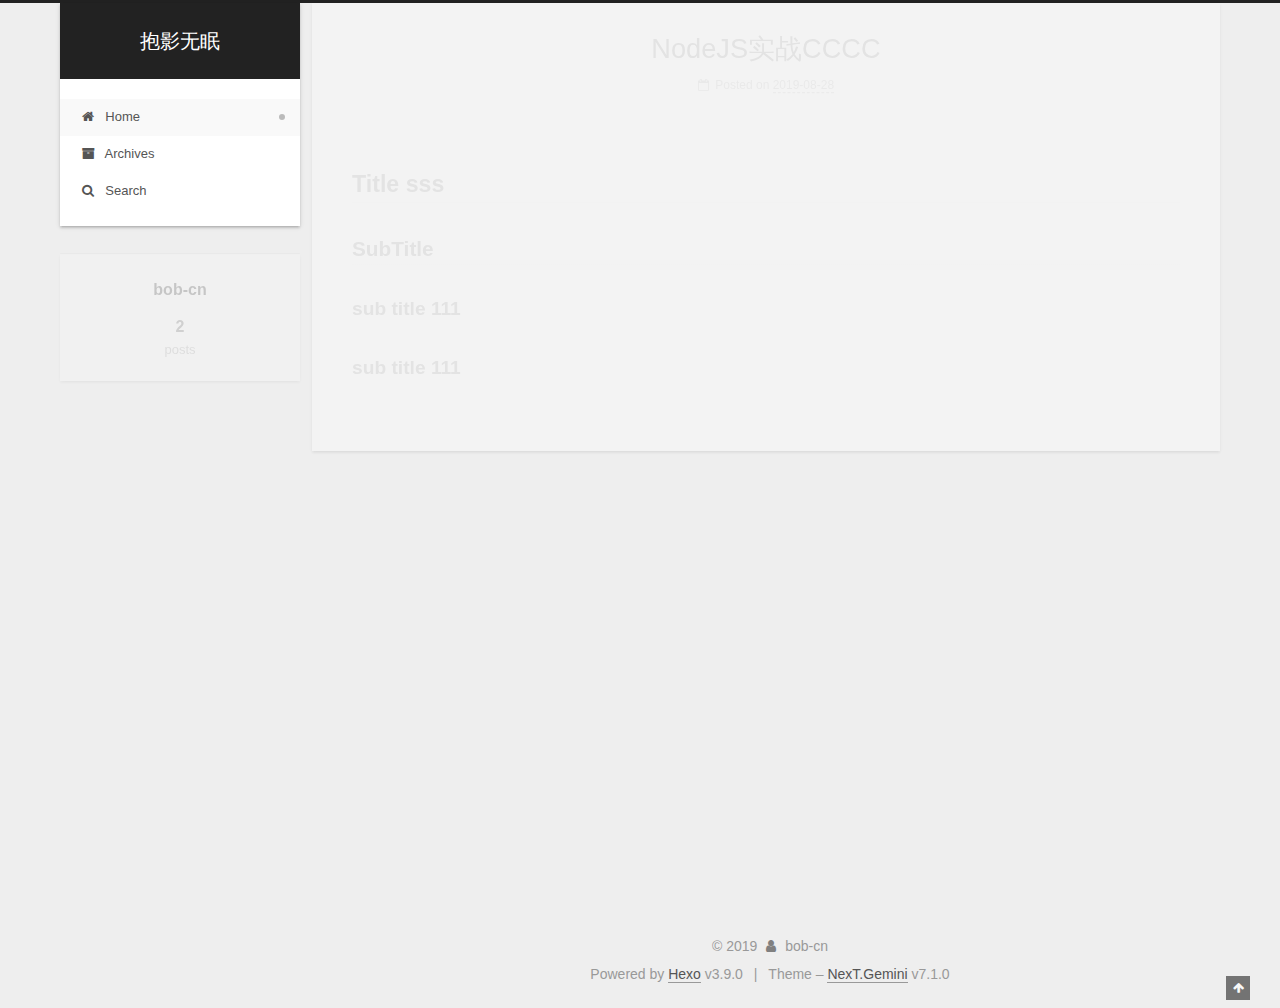
<file: index.html>
<!DOCTYPE html>












  


<html class="theme-next gemini use-motion" lang="en">
<head><meta name="generator" content="Hexo 3.9.0">
  <meta charset="UTF-8">
<meta http-equiv="X-UA-Compatible" content="IE=edge">
<meta name="viewport" content="width=device-width, initial-scale=1, maximum-scale=2">
<meta name="theme-color" content="#222">
























<link rel="stylesheet" href="/lib/font-awesome/css/font-awesome.min.css?v=4.6.2">

<link rel="stylesheet" href="/css/main.css?v=7.1.0">


  <link rel="apple-touch-icon" sizes="180x180" href="/images/apple-touch-icon-next.png?v=7.1.0">


  <link rel="icon" type="image/png" sizes="32x32" href="/images/favicon-32x32-next.png?v=7.1.0">


  <link rel="icon" type="image/png" sizes="16x16" href="/images/favicon-16x16-next.png?v=7.1.0">


  <link rel="mask-icon" href="/images/logo.svg?v=7.1.0" color="#222">







<script id="hexo.configurations">
  var NexT = window.NexT || {};
  var CONFIG = {
    root: '/',
    scheme: 'Gemini',
    version: '7.1.0',
    sidebar: {"position":"left","display":"post","offset":12,"onmobile":false,"dimmer":false},
    back2top: true,
    back2top_sidebar: false,
    fancybox: false,
    fastclick: false,
    lazyload: false,
    tabs: true,
    motion: {"enable":true,"async":false,"transition":{"post_block":"fadeIn","post_header":"slideDownIn","post_body":"slideDownIn","coll_header":"slideLeftIn","sidebar":"slideUpIn"}},
    algolia: {
      applicationID: '',
      apiKey: '',
      indexName: '',
      hits: {"per_page":10},
      labels: {"input_placeholder":"Search for Posts","hits_empty":"We didn't find any results for the search: ${query}","hits_stats":"${hits} results found in ${time} ms"}
    }
  };
</script>


  




  <meta name="keywords" content="全栈 NodeJS">
<meta property="og:type" content="website">
<meta property="og:title" content="抱影无眠">
<meta property="og:url" content="http://yoursite.com/index.html">
<meta property="og:site_name" content="抱影无眠">
<meta property="og:locale" content="en">
<meta name="twitter:card" content="summary">
<meta name="twitter:title" content="抱影无眠">





  
  
  <link rel="canonical" href="http://yoursite.com/">



<script id="page.configurations">
  CONFIG.page = {
    sidebar: "",
  };
</script>

  <title>抱影无眠</title>
  












  <noscript>
  <style>
  .use-motion .motion-element,
  .use-motion .brand,
  .use-motion .menu-item,
  .sidebar-inner,
  .use-motion .post-block,
  .use-motion .pagination,
  .use-motion .comments,
  .use-motion .post-header,
  .use-motion .post-body,
  .use-motion .collection-title { opacity: initial; }

  .use-motion .logo,
  .use-motion .site-title,
  .use-motion .site-subtitle {
    opacity: initial;
    top: initial;
  }

  .use-motion .logo-line-before i { left: initial; }
  .use-motion .logo-line-after i { right: initial; }
  </style>
</noscript>

</head>

<body itemscope itemtype="http://schema.org/WebPage" lang="en">

  
  
    
  

  <div class="container sidebar-position-left 
  page-home">
    <div class="headband"></div>

    <header id="header" class="header" itemscope itemtype="http://schema.org/WPHeader">
      <div class="header-inner"><div class="site-brand-wrapper">
  <div class="site-meta">
    

    <div class="custom-logo-site-title">
      <a href="/" class="brand" rel="start">
        <span class="logo-line-before"><i></i></span>
        <span class="site-title">抱影无眠</span>
        <span class="logo-line-after"><i></i></span>
      </a>
    </div>
    
    
  </div>

  <div class="site-nav-toggle">
    <button aria-label="Toggle navigation bar">
      <span class="btn-bar"></span>
      <span class="btn-bar"></span>
      <span class="btn-bar"></span>
    </button>
  </div>
</div>



<nav class="site-nav">
  
    <ul id="menu" class="menu">
      
        
        
        
          
          <li class="menu-item menu-item-home menu-item-active">

    
    
    
      
    

    

    <a href="/" rel="section"><i class="menu-item-icon fa fa-fw fa-home"></i> <br>Home</a>

  </li>
        
        
        
          
          <li class="menu-item menu-item-archives">

    
    
    
      
    

    

    <a href="/archives/" rel="section"><i class="menu-item-icon fa fa-fw fa-archive"></i> <br>Archives</a>

  </li>

      
      
        <li class="menu-item menu-item-search">
          
            <a href="javascript:;" class="popup-trigger">
          
            
              <i class="menu-item-icon fa fa-search fa-fw"></i> <br>Search</a>
        </li>
      
    </ul>
  

  

  
    <div class="site-search">
      
  <div class="popup search-popup local-search-popup">
  <div class="local-search-header clearfix">
    <span class="search-icon">
      <i class="fa fa-search"></i>
    </span>
    <span class="popup-btn-close">
      <i class="fa fa-times-circle"></i>
    </span>
    <div class="local-search-input-wrapper">
      <input autocomplete="off" placeholder="Searching..." spellcheck="false" type="text" id="local-search-input">
    </div>
  </div>
  <div id="local-search-result"></div>
</div>



    </div>
  
</nav>



  



</div>
    </header>

    


    <main id="main" class="main">
      <div class="main-inner">
        <div class="content-wrap">
          
            

          
          <div id="content" class="content">
            
  <section id="posts" class="posts-expand">
    
      

  

  
  
  

  

  <article class="post post-type-normal" itemscope itemtype="http://schema.org/Article">
  
  
  
  <div class="post-block">
    <link itemprop="mainEntityOfPage" href="http://yoursite.com/2019/08/28/nodejs-in-practices copy/">

    <span hidden itemprop="author" itemscope itemtype="http://schema.org/Person">
      <meta itemprop="name" content="bob-cn">
      <meta itemprop="description" content>
      <meta itemprop="image" content="/images/avatar.gif">
    </span>

    <span hidden itemprop="publisher" itemscope itemtype="http://schema.org/Organization">
      <meta itemprop="name" content="抱影无眠">
    </span>

    
      <header class="post-header">

        
        
          <h1 class="post-title" itemprop="name headline">
                
                
                <a href="/2019/08/28/nodejs-in-practices copy/" class="post-title-link" itemprop="url">NodeJS实战CCCC</a>
              
            
          </h1>
        

        <div class="post-meta">
          <span class="post-time">

            
            
            

            
              <span class="post-meta-item-icon">
                <i class="fa fa-calendar-o"></i>
              </span>
              
                <span class="post-meta-item-text">Posted on</span>
              

              
                
              

              <time title="Created: 2019-08-28 16:14:52 / Modified: 18:57:30" itemprop="dateCreated datePublished" datetime="2019-08-28T16:14:52+08:00">2019-08-28</time>
            

            
              

              
            
          </span>

          

          
            
            
          

          
          

          

          

          

        </div>
      </header>
    

    
    
    
    <div class="post-body" itemprop="articleBody">

      
      

      
        
          
            <h2 id="Title-sss"><a href="#Title-sss" class="headerlink" title="Title    sss"></a>Title    sss</h2><h3 id="SubTitle"><a href="#SubTitle" class="headerlink" title="SubTitle"></a>SubTitle</h3><h4 id="sub-title-111"><a href="#sub-title-111" class="headerlink" title="sub title 111"></a>sub title 111</h4><h4 id="sub-title-111-1"><a href="#sub-title-111-1" class="headerlink" title="sub title 111"></a>sub title 111</h4>
          
        
      
    </div>

    

    
    
    

    

    
      
    
    

    

    <footer class="post-footer">
      

      

      

      
      
        <div class="post-eof"></div>
      
    </footer>
  </div>
  
  
  
  </article>


    
      

  

  
  
  

  

  <article class="post post-type-normal" itemscope itemtype="http://schema.org/Article">
  
  
  
  <div class="post-block">
    <link itemprop="mainEntityOfPage" href="http://yoursite.com/2019/08/28/nodejs-in-practices/">

    <span hidden itemprop="author" itemscope itemtype="http://schema.org/Person">
      <meta itemprop="name" content="bob-cn">
      <meta itemprop="description" content>
      <meta itemprop="image" content="/images/avatar.gif">
    </span>

    <span hidden itemprop="publisher" itemscope itemtype="http://schema.org/Organization">
      <meta itemprop="name" content="抱影无眠">
    </span>

    
      <header class="post-header">

        
        
          <h1 class="post-title" itemprop="name headline">
                
                
                <a href="/2019/08/28/nodejs-in-practices/" class="post-title-link" itemprop="url">NodeJS实战</a>
              
            
          </h1>
        

        <div class="post-meta">
          <span class="post-time">

            
            
            

            
              <span class="post-meta-item-icon">
                <i class="fa fa-calendar-o"></i>
              </span>
              
                <span class="post-meta-item-text">Posted on</span>
              

              
                
              

              <time title="Created: 2019-08-28 16:14:52 / Modified: 17:01:34" itemprop="dateCreated datePublished" datetime="2019-08-28T16:14:52+08:00">2019-08-28</time>
            

            
              

              
            
          </span>

          

          
            
            
          

          
          

          

          

          

        </div>
      </header>
    

    
    
    
    <div class="post-body" itemprop="articleBody">

      
      

      
        
          
            <h2 id="Title"><a href="#Title" class="headerlink" title="Title"></a>Title</h2><h3 id="SubTitle"><a href="#SubTitle" class="headerlink" title="SubTitle"></a>SubTitle</h3><h4 id="sub-title-111"><a href="#sub-title-111" class="headerlink" title="sub title 111"></a>sub title 111</h4><h4 id="sub-title-111-1"><a href="#sub-title-111-1" class="headerlink" title="sub title 111"></a>sub title 111</h4>
          
        
      
    </div>

    

    
    
    

    

    
      
    
    

    

    <footer class="post-footer">
      

      

      

      
      
        <div class="post-eof"></div>
      
    </footer>
  </div>
  
  
  
  </article>


    
  </section>

  


          </div>
          

        </div>
        
          
  
  <div class="sidebar-toggle">
    <div class="sidebar-toggle-line-wrap">
      <span class="sidebar-toggle-line sidebar-toggle-line-first"></span>
      <span class="sidebar-toggle-line sidebar-toggle-line-middle"></span>
      <span class="sidebar-toggle-line sidebar-toggle-line-last"></span>
    </div>
  </div>

  <aside id="sidebar" class="sidebar">
    <div class="sidebar-inner">

      

      

      <div class="site-overview-wrap sidebar-panel sidebar-panel-active">
        <div class="site-overview">
          <div class="site-author motion-element" itemprop="author" itemscope itemtype="http://schema.org/Person">
            
              <p class="site-author-name" itemprop="name">bob-cn</p>
              <div class="site-description motion-element" itemprop="description"></div>
          </div>

          
            <nav class="site-state motion-element">
              
                <div class="site-state-item site-state-posts">
                
                  <a href="/archives/">
                
                    <span class="site-state-item-count">2</span>
                    <span class="site-state-item-name">posts</span>
                  </a>
                </div>
              

              

              
            </nav>
          

          

          

          

          

          
          

          
            
          
          

        </div>
      </div>

      

      

    </div>
  </aside>
  


        
      </div>
    </main>

    <footer id="footer" class="footer">
      <div class="footer-inner">
        <div class="copyright">&copy; <span itemprop="copyrightYear">2019</span>
  <span class="with-love" id="animate">
    <i class="fa fa-user"></i>
  </span>
  <span class="author" itemprop="copyrightHolder">bob-cn</span>

  

  
</div>


  <div class="powered-by">Powered by <a href="https://hexo.io" class="theme-link" rel="noopener" target="_blank">Hexo</a> v3.9.0</div>



  <span class="post-meta-divider">|</span>



  <div class="theme-info">Theme – <a href="https://theme-next.org" class="theme-link" rel="noopener" target="_blank">NexT.Gemini</a> v7.1.0</div>




        








        
      </div>
    </footer>

    
      <div class="back-to-top">
        <i class="fa fa-arrow-up"></i>
        
      </div>
    

    

    

    
  </div>

  

<script>
  if (Object.prototype.toString.call(window.Promise) !== '[object Function]') {
    window.Promise = null;
  }
</script>


























  
  <script src="/lib/jquery/index.js?v=2.1.3"></script>

  
  <script src="/lib/velocity/velocity.min.js?v=1.2.1"></script>

  
  <script src="/lib/velocity/velocity.ui.min.js?v=1.2.1"></script>


  


  <script src="/js/utils.js?v=7.1.0"></script>

  <script src="/js/motion.js?v=7.1.0"></script>



  
  


  <script src="/js/affix.js?v=7.1.0"></script>

  <script src="/js/schemes/pisces.js?v=7.1.0"></script>




  

  


  <script src="/js/next-boot.js?v=7.1.0"></script>


  

  

  

  



  
  <script>
    // Popup Window;
    var isfetched = false;
    var isXml = true;
    // Search DB path;
    var search_path = "search.xml";
    if (search_path.length === 0) {
      search_path = "search.xml";
    } else if (/json$/i.test(search_path)) {
      isXml = false;
    }
    var path = "/" + search_path;
    // monitor main search box;

    var onPopupClose = function (e) {
      $('.popup').hide();
      $('#local-search-input').val('');
      $('.search-result-list').remove();
      $('#no-result').remove();
      $(".local-search-pop-overlay").remove();
      $('body').css('overflow', '');
    }

    function proceedsearch() {
      $("body")
        .append('<div class="search-popup-overlay local-search-pop-overlay"></div>')
        .css('overflow', 'hidden');
      $('.search-popup-overlay').click(onPopupClose);
      $('.popup').toggle();
      var $localSearchInput = $('#local-search-input');
      $localSearchInput.attr("autocapitalize", "none");
      $localSearchInput.attr("autocorrect", "off");
      $localSearchInput.focus();
    }

    // search function;
    var searchFunc = function(path, search_id, content_id) {
      'use strict';

      // start loading animation
      $("body")
        .append('<div class="search-popup-overlay local-search-pop-overlay">' +
          '<div id="search-loading-icon">' +
          '<i class="fa fa-spinner fa-pulse fa-5x fa-fw"></i>' +
          '</div>' +
          '</div>')
        .css('overflow', 'hidden');
      $("#search-loading-icon").css('margin', '20% auto 0 auto').css('text-align', 'center');

      

      $.ajax({
        url: path,
        dataType: isXml ? "xml" : "json",
        async: true,
        success: function(res) {
          // get the contents from search data
          isfetched = true;
          $('.popup').detach().appendTo('.header-inner');
          var datas = isXml ? $("entry", res).map(function() {
            return {
              title: $("title", this).text(),
              content: $("content",this).text(),
              url: $("url" , this).text()
            };
          }).get() : res;
          var input = document.getElementById(search_id);
          var resultContent = document.getElementById(content_id);
          var inputEventFunction = function() {
            var searchText = input.value.trim().toLowerCase();
            var keywords = searchText.split(/[\s\-]+/);
            if (keywords.length > 1) {
              keywords.push(searchText);
            }
            var resultItems = [];
            if (searchText.length > 0) {
              // perform local searching
              datas.forEach(function(data) {
                var isMatch = false;
                var hitCount = 0;
                var searchTextCount = 0;
                var title = data.title.trim();
                var titleInLowerCase = title.toLowerCase();
                var content = data.content.trim().replace(/<[^>]+>/g,"");
                
                var contentInLowerCase = content.toLowerCase();
                var articleUrl = decodeURIComponent(data.url).replace(/\/{2,}/g, '/');
                var indexOfTitle = [];
                var indexOfContent = [];
                // only match articles with not empty titles
                if(title != '') {
                  keywords.forEach(function(keyword) {
                    function getIndexByWord(word, text, caseSensitive) {
                      var wordLen = word.length;
                      if (wordLen === 0) {
                        return [];
                      }
                      var startPosition = 0, position = [], index = [];
                      if (!caseSensitive) {
                        text = text.toLowerCase();
                        word = word.toLowerCase();
                      }
                      while ((position = text.indexOf(word, startPosition)) > -1) {
                        index.push({position: position, word: word});
                        startPosition = position + wordLen;
                      }
                      return index;
                    }

                    indexOfTitle = indexOfTitle.concat(getIndexByWord(keyword, titleInLowerCase, false));
                    indexOfContent = indexOfContent.concat(getIndexByWord(keyword, contentInLowerCase, false));
                  });
                  if (indexOfTitle.length > 0 || indexOfContent.length > 0) {
                    isMatch = true;
                    hitCount = indexOfTitle.length + indexOfContent.length;
                  }
                }

                // show search results

                if (isMatch) {
                  // sort index by position of keyword

                  [indexOfTitle, indexOfContent].forEach(function (index) {
                    index.sort(function (itemLeft, itemRight) {
                      if (itemRight.position !== itemLeft.position) {
                        return itemRight.position - itemLeft.position;
                      } else {
                        return itemLeft.word.length - itemRight.word.length;
                      }
                    });
                  });

                  // merge hits into slices

                  function mergeIntoSlice(text, start, end, index) {
                    var item = index[index.length - 1];
                    var position = item.position;
                    var word = item.word;
                    var hits = [];
                    var searchTextCountInSlice = 0;
                    while (position + word.length <= end && index.length != 0) {
                      if (word === searchText) {
                        searchTextCountInSlice++;
                      }
                      hits.push({position: position, length: word.length});
                      var wordEnd = position + word.length;

                      // move to next position of hit

                      index.pop();
                      while (index.length != 0) {
                        item = index[index.length - 1];
                        position = item.position;
                        word = item.word;
                        if (wordEnd > position) {
                          index.pop();
                        } else {
                          break;
                        }
                      }
                    }
                    searchTextCount += searchTextCountInSlice;
                    return {
                      hits: hits,
                      start: start,
                      end: end,
                      searchTextCount: searchTextCountInSlice
                    };
                  }

                  var slicesOfTitle = [];
                  if (indexOfTitle.length != 0) {
                    slicesOfTitle.push(mergeIntoSlice(title, 0, title.length, indexOfTitle));
                  }

                  var slicesOfContent = [];
                  while (indexOfContent.length != 0) {
                    var item = indexOfContent[indexOfContent.length - 1];
                    var position = item.position;
                    var word = item.word;
                    // cut out 100 characters
                    var start = position - 20;
                    var end = position + 80;
                    if(start < 0){
                      start = 0;
                    }
                    if (end < position + word.length) {
                      end = position + word.length;
                    }
                    if(end > content.length){
                      end = content.length;
                    }
                    slicesOfContent.push(mergeIntoSlice(content, start, end, indexOfContent));
                  }

                  // sort slices in content by search text's count and hits' count

                  slicesOfContent.sort(function (sliceLeft, sliceRight) {
                    if (sliceLeft.searchTextCount !== sliceRight.searchTextCount) {
                      return sliceRight.searchTextCount - sliceLeft.searchTextCount;
                    } else if (sliceLeft.hits.length !== sliceRight.hits.length) {
                      return sliceRight.hits.length - sliceLeft.hits.length;
                    } else {
                      return sliceLeft.start - sliceRight.start;
                    }
                  });

                  // select top N slices in content

                  var upperBound = parseInt('1');
                  if (upperBound >= 0) {
                    slicesOfContent = slicesOfContent.slice(0, upperBound);
                  }

                  // highlight title and content

                  function highlightKeyword(text, slice) {
                    var result = '';
                    var prevEnd = slice.start;
                    slice.hits.forEach(function (hit) {
                      result += text.substring(prevEnd, hit.position);
                      var end = hit.position + hit.length;
                      result += '<b class="search-keyword">' + text.substring(hit.position, end) + '</b>';
                      prevEnd = end;
                    });
                    result += text.substring(prevEnd, slice.end);
                    return result;
                  }

                  var resultItem = '';

                  if (slicesOfTitle.length != 0) {
                    resultItem += "<li><a href='" + articleUrl + "' class='search-result-title'>" + highlightKeyword(title, slicesOfTitle[0]) + "</a>";
                  } else {
                    resultItem += "<li><a href='" + articleUrl + "' class='search-result-title'>" + title + "</a>";
                  }

                  slicesOfContent.forEach(function (slice) {
                    resultItem += "<a href='" + articleUrl + "'>" +
                      "<p class=\"search-result\">" + highlightKeyword(content, slice) +
                      "...</p>" + "</a>";
                  });

                  resultItem += "</li>";
                  resultItems.push({
                    item: resultItem,
                    searchTextCount: searchTextCount,
                    hitCount: hitCount,
                    id: resultItems.length
                  });
                }
              })
            };
            if (keywords.length === 1 && keywords[0] === "") {
              resultContent.innerHTML = '<div id="no-result"><i class="fa fa-search fa-5x"></i></div>'
            } else if (resultItems.length === 0) {
              resultContent.innerHTML = '<div id="no-result"><i class="fa fa-frown-o fa-5x"></i></div>'
            } else {
              resultItems.sort(function (resultLeft, resultRight) {
                if (resultLeft.searchTextCount !== resultRight.searchTextCount) {
                  return resultRight.searchTextCount - resultLeft.searchTextCount;
                } else if (resultLeft.hitCount !== resultRight.hitCount) {
                  return resultRight.hitCount - resultLeft.hitCount;
                } else {
                  return resultRight.id - resultLeft.id;
                }
              });
              var searchResultList = '<ul class=\"search-result-list\">';
              resultItems.forEach(function (result) {
                searchResultList += result.item;
              })
              searchResultList += "</ul>";
              resultContent.innerHTML = searchResultList;
            }
          }

          if ('auto' === 'auto') {
            input.addEventListener('input', inputEventFunction);
          } else {
            $('.search-icon').click(inputEventFunction);
            input.addEventListener('keypress', function (event) {
              if (event.keyCode === 13) {
                inputEventFunction();
              }
            });
          }

          // remove loading animation
          $(".local-search-pop-overlay").remove();
          $('body').css('overflow', '');

          proceedsearch();
        }
      });
    }

    // handle and trigger popup window;
    $('.popup-trigger').click(function(e) {
      e.stopPropagation();
      if (isfetched === false) {
        searchFunc(path, 'local-search-input', 'local-search-result');
      } else {
        proceedsearch();
      };
    });

    $('.popup-btn-close').click(onPopupClose);
    $('.popup').click(function(e){
      e.stopPropagation();
    });
    $(document).on('keyup', function (event) {
      var shouldDismissSearchPopup = event.which === 27 &&
        $('.search-popup').is(':visible');
      if (shouldDismissSearchPopup) {
        onPopupClose();
      }
    });
  </script>





  

  

  

  

  

  

  

  

  

  

  

  

  

  

</body>
</html>
</file>
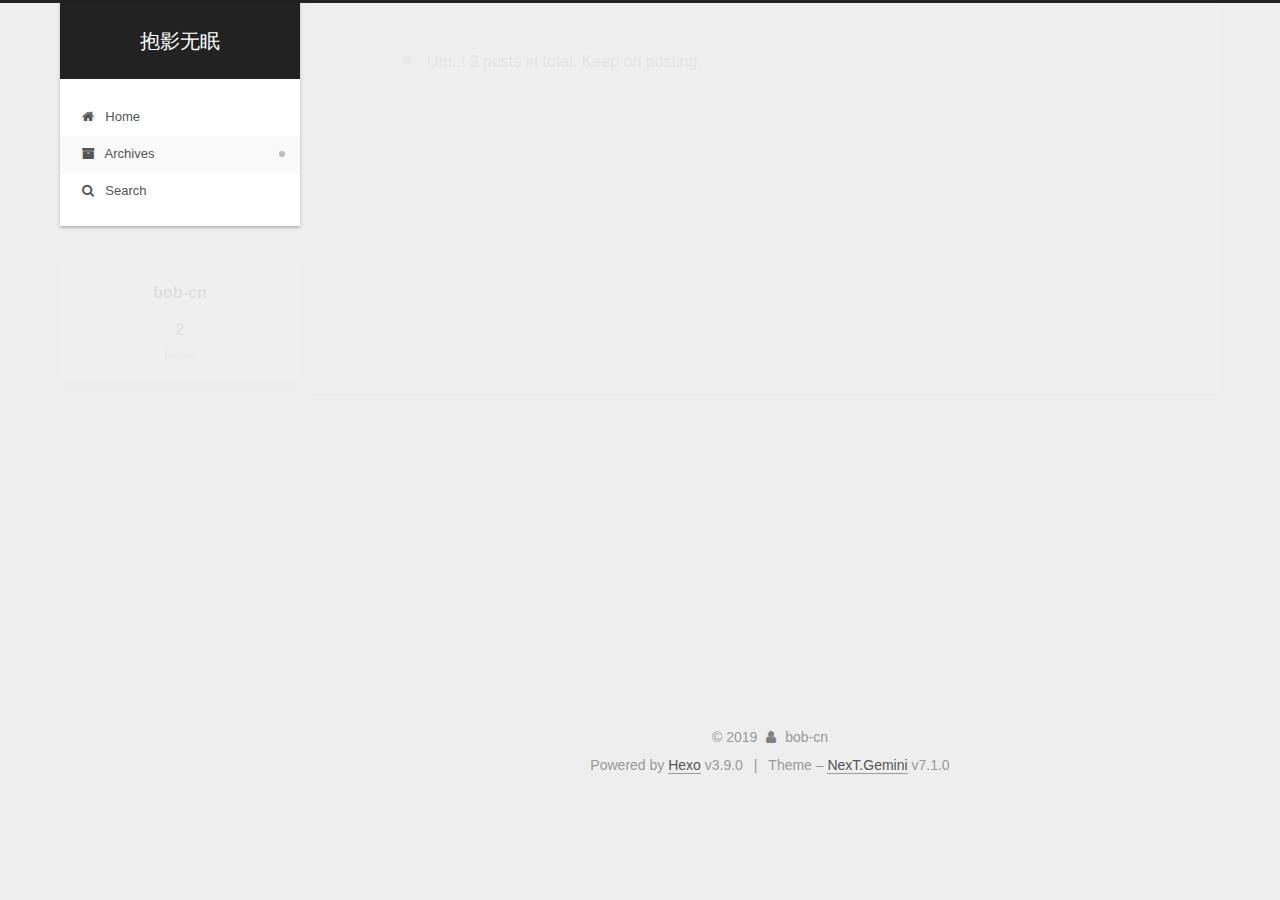
<file: archives/index.html>
<!DOCTYPE html>












  


<html class="theme-next gemini use-motion" lang="en">
<head><meta name="generator" content="Hexo 3.9.0">
  <meta charset="UTF-8">
<meta http-equiv="X-UA-Compatible" content="IE=edge">
<meta name="viewport" content="width=device-width, initial-scale=1, maximum-scale=2">
<meta name="theme-color" content="#222">
























<link rel="stylesheet" href="/lib/font-awesome/css/font-awesome.min.css?v=4.6.2">

<link rel="stylesheet" href="/css/main.css?v=7.1.0">


  <link rel="apple-touch-icon" sizes="180x180" href="/images/apple-touch-icon-next.png?v=7.1.0">


  <link rel="icon" type="image/png" sizes="32x32" href="/images/favicon-32x32-next.png?v=7.1.0">


  <link rel="icon" type="image/png" sizes="16x16" href="/images/favicon-16x16-next.png?v=7.1.0">


  <link rel="mask-icon" href="/images/logo.svg?v=7.1.0" color="#222">







<script id="hexo.configurations">
  var NexT = window.NexT || {};
  var CONFIG = {
    root: '/',
    scheme: 'Gemini',
    version: '7.1.0',
    sidebar: {"position":"left","display":"post","offset":12,"onmobile":false,"dimmer":false},
    back2top: true,
    back2top_sidebar: false,
    fancybox: false,
    fastclick: false,
    lazyload: false,
    tabs: true,
    motion: {"enable":true,"async":false,"transition":{"post_block":"fadeIn","post_header":"slideDownIn","post_body":"slideDownIn","coll_header":"slideLeftIn","sidebar":"slideUpIn"}},
    algolia: {
      applicationID: '',
      apiKey: '',
      indexName: '',
      hits: {"per_page":10},
      labels: {"input_placeholder":"Search for Posts","hits_empty":"We didn't find any results for the search: ${query}","hits_stats":"${hits} results found in ${time} ms"}
    }
  };
</script>


  




  <meta name="keywords" content="全栈 NodeJS">
<meta property="og:type" content="website">
<meta property="og:title" content="抱影无眠">
<meta property="og:url" content="http://yoursite.com/archives/index.html">
<meta property="og:site_name" content="抱影无眠">
<meta property="og:locale" content="en">
<meta name="twitter:card" content="summary">
<meta name="twitter:title" content="抱影无眠">





  
  
  <link rel="canonical" href="http://yoursite.com/archives/">



<script id="page.configurations">
  CONFIG.page = {
    sidebar: "",
  };
</script>

  <title>Archive | 抱影无眠</title>
  












  <noscript>
  <style>
  .use-motion .motion-element,
  .use-motion .brand,
  .use-motion .menu-item,
  .sidebar-inner,
  .use-motion .post-block,
  .use-motion .pagination,
  .use-motion .comments,
  .use-motion .post-header,
  .use-motion .post-body,
  .use-motion .collection-title { opacity: initial; }

  .use-motion .logo,
  .use-motion .site-title,
  .use-motion .site-subtitle {
    opacity: initial;
    top: initial;
  }

  .use-motion .logo-line-before i { left: initial; }
  .use-motion .logo-line-after i { right: initial; }
  </style>
</noscript>

</head>

<body itemscope itemtype="http://schema.org/WebPage" lang="en">

  
  
    
  

  <div class="container sidebar-position-left page-archive">
    <div class="headband"></div>

    <header id="header" class="header" itemscope itemtype="http://schema.org/WPHeader">
      <div class="header-inner"><div class="site-brand-wrapper">
  <div class="site-meta">
    

    <div class="custom-logo-site-title">
      <a href="/" class="brand" rel="start">
        <span class="logo-line-before"><i></i></span>
        <span class="site-title">抱影无眠</span>
        <span class="logo-line-after"><i></i></span>
      </a>
    </div>
    
    
  </div>

  <div class="site-nav-toggle">
    <button aria-label="Toggle navigation bar">
      <span class="btn-bar"></span>
      <span class="btn-bar"></span>
      <span class="btn-bar"></span>
    </button>
  </div>
</div>



<nav class="site-nav">
  
    <ul id="menu" class="menu">
      
        
        
        
          
          <li class="menu-item menu-item-home">

    
    
    
      
    

    

    <a href="/" rel="section"><i class="menu-item-icon fa fa-fw fa-home"></i> <br>Home</a>

  </li>
        
        
        
          
          <li class="menu-item menu-item-archives menu-item-active">

    
    
    
      
    

    

    <a href="/archives/" rel="section"><i class="menu-item-icon fa fa-fw fa-archive"></i> <br>Archives</a>

  </li>

      
      
        <li class="menu-item menu-item-search">
          
            <a href="javascript:;" class="popup-trigger">
          
            
              <i class="menu-item-icon fa fa-search fa-fw"></i> <br>Search</a>
        </li>
      
    </ul>
  

  

  
    <div class="site-search">
      
  <div class="popup search-popup local-search-popup">
  <div class="local-search-header clearfix">
    <span class="search-icon">
      <i class="fa fa-search"></i>
    </span>
    <span class="popup-btn-close">
      <i class="fa fa-times-circle"></i>
    </span>
    <div class="local-search-input-wrapper">
      <input autocomplete="off" placeholder="Searching..." spellcheck="false" type="text" id="local-search-input">
    </div>
  </div>
  <div id="local-search-result"></div>
</div>



    </div>
  
</nav>



  



</div>
    </header>

    


    <main id="main" class="main">
      <div class="main-inner">
        <div class="content-wrap">
          
            

    
    
      
      
    
      
      
    
    

  


          
          <div id="content" class="content">
            

  
  
  
  <div class="post-block archive">
    <div id="posts" class="posts-collapse">
      <span class="archive-move-on"></span>

      
      <span class="archive-page-counter">
        
        
        
          
        
        Um..! 2 posts in total. Keep on posting.
      </span>
      

      

        
        
        

        
          
          <div class="collection-title">
            <h1 class="archive-year" id="archive-year-2019">2019</h1>
          </div>
        
        

        

  <article class="post post-type-normal" itemscope itemtype="http://schema.org/Article">
    <header class="post-header">

      <h2 class="post-title">
        
          <a class="post-title-link" href="/2019/08/28/nodejs-in-practices copy/" itemprop="url">
            
              <span itemprop="name">NodeJS实战CCCC</span>
            
          </a>
        
      </h2>

      <div class="post-meta">
        <time class="post-time" itemprop="dateCreated" datetime="2019-08-28T16:14:52+08:00" content="2019-08-28">
          08-28
        </time>
      </div>

    </header>
  </article>



      

        
        
        

        
        

        

  <article class="post post-type-normal" itemscope itemtype="http://schema.org/Article">
    <header class="post-header">

      <h2 class="post-title">
        
          <a class="post-title-link" href="/2019/08/28/nodejs-in-practices/" itemprop="url">
            
              <span itemprop="name">NodeJS实战</span>
            
          </a>
        
      </h2>

      <div class="post-meta">
        <time class="post-time" itemprop="dateCreated" datetime="2019-08-28T16:14:52+08:00" content="2019-08-28">
          08-28
        </time>
      </div>

    </header>
  </article>



      

    </div>
  </div>
  
  
  

  



          </div>
          

        </div>
        
          
  
  <div class="sidebar-toggle">
    <div class="sidebar-toggle-line-wrap">
      <span class="sidebar-toggle-line sidebar-toggle-line-first"></span>
      <span class="sidebar-toggle-line sidebar-toggle-line-middle"></span>
      <span class="sidebar-toggle-line sidebar-toggle-line-last"></span>
    </div>
  </div>

  <aside id="sidebar" class="sidebar">
    <div class="sidebar-inner">

      

      

      <div class="site-overview-wrap sidebar-panel sidebar-panel-active">
        <div class="site-overview">
          <div class="site-author motion-element" itemprop="author" itemscope itemtype="http://schema.org/Person">
            
              <p class="site-author-name" itemprop="name">bob-cn</p>
              <div class="site-description motion-element" itemprop="description"></div>
          </div>

          
            <nav class="site-state motion-element">
              
                <div class="site-state-item site-state-posts">
                
                  <a href="/archives/">
                
                    <span class="site-state-item-count">2</span>
                    <span class="site-state-item-name">posts</span>
                  </a>
                </div>
              

              

              
            </nav>
          

          

          

          

          

          
          

          
            
          
          

        </div>
      </div>

      

      

    </div>
  </aside>
  


        
      </div>
    </main>

    <footer id="footer" class="footer">
      <div class="footer-inner">
        <div class="copyright">&copy; <span itemprop="copyrightYear">2019</span>
  <span class="with-love" id="animate">
    <i class="fa fa-user"></i>
  </span>
  <span class="author" itemprop="copyrightHolder">bob-cn</span>

  

  
</div>


  <div class="powered-by">Powered by <a href="https://hexo.io" class="theme-link" rel="noopener" target="_blank">Hexo</a> v3.9.0</div>



  <span class="post-meta-divider">|</span>



  <div class="theme-info">Theme – <a href="https://theme-next.org" class="theme-link" rel="noopener" target="_blank">NexT.Gemini</a> v7.1.0</div>




        








        
      </div>
    </footer>

    
      <div class="back-to-top">
        <i class="fa fa-arrow-up"></i>
        
      </div>
    

    

    

    
  </div>

  

<script>
  if (Object.prototype.toString.call(window.Promise) !== '[object Function]') {
    window.Promise = null;
  }
</script>


























  
  <script src="/lib/jquery/index.js?v=2.1.3"></script>

  
  <script src="/lib/velocity/velocity.min.js?v=1.2.1"></script>

  
  <script src="/lib/velocity/velocity.ui.min.js?v=1.2.1"></script>


  


  <script src="/js/utils.js?v=7.1.0"></script>

  <script src="/js/motion.js?v=7.1.0"></script>



  
  


  <script src="/js/affix.js?v=7.1.0"></script>

  <script src="/js/schemes/pisces.js?v=7.1.0"></script>




  

  


  <script src="/js/next-boot.js?v=7.1.0"></script>


  

  

  

  



  
  <script>
    // Popup Window;
    var isfetched = false;
    var isXml = true;
    // Search DB path;
    var search_path = "search.xml";
    if (search_path.length === 0) {
      search_path = "search.xml";
    } else if (/json$/i.test(search_path)) {
      isXml = false;
    }
    var path = "/" + search_path;
    // monitor main search box;

    var onPopupClose = function (e) {
      $('.popup').hide();
      $('#local-search-input').val('');
      $('.search-result-list').remove();
      $('#no-result').remove();
      $(".local-search-pop-overlay").remove();
      $('body').css('overflow', '');
    }

    function proceedsearch() {
      $("body")
        .append('<div class="search-popup-overlay local-search-pop-overlay"></div>')
        .css('overflow', 'hidden');
      $('.search-popup-overlay').click(onPopupClose);
      $('.popup').toggle();
      var $localSearchInput = $('#local-search-input');
      $localSearchInput.attr("autocapitalize", "none");
      $localSearchInput.attr("autocorrect", "off");
      $localSearchInput.focus();
    }

    // search function;
    var searchFunc = function(path, search_id, content_id) {
      'use strict';

      // start loading animation
      $("body")
        .append('<div class="search-popup-overlay local-search-pop-overlay">' +
          '<div id="search-loading-icon">' +
          '<i class="fa fa-spinner fa-pulse fa-5x fa-fw"></i>' +
          '</div>' +
          '</div>')
        .css('overflow', 'hidden');
      $("#search-loading-icon").css('margin', '20% auto 0 auto').css('text-align', 'center');

      

      $.ajax({
        url: path,
        dataType: isXml ? "xml" : "json",
        async: true,
        success: function(res) {
          // get the contents from search data
          isfetched = true;
          $('.popup').detach().appendTo('.header-inner');
          var datas = isXml ? $("entry", res).map(function() {
            return {
              title: $("title", this).text(),
              content: $("content",this).text(),
              url: $("url" , this).text()
            };
          }).get() : res;
          var input = document.getElementById(search_id);
          var resultContent = document.getElementById(content_id);
          var inputEventFunction = function() {
            var searchText = input.value.trim().toLowerCase();
            var keywords = searchText.split(/[\s\-]+/);
            if (keywords.length > 1) {
              keywords.push(searchText);
            }
            var resultItems = [];
            if (searchText.length > 0) {
              // perform local searching
              datas.forEach(function(data) {
                var isMatch = false;
                var hitCount = 0;
                var searchTextCount = 0;
                var title = data.title.trim();
                var titleInLowerCase = title.toLowerCase();
                var content = data.content.trim().replace(/<[^>]+>/g,"");
                
                var contentInLowerCase = content.toLowerCase();
                var articleUrl = decodeURIComponent(data.url).replace(/\/{2,}/g, '/');
                var indexOfTitle = [];
                var indexOfContent = [];
                // only match articles with not empty titles
                if(title != '') {
                  keywords.forEach(function(keyword) {
                    function getIndexByWord(word, text, caseSensitive) {
                      var wordLen = word.length;
                      if (wordLen === 0) {
                        return [];
                      }
                      var startPosition = 0, position = [], index = [];
                      if (!caseSensitive) {
                        text = text.toLowerCase();
                        word = word.toLowerCase();
                      }
                      while ((position = text.indexOf(word, startPosition)) > -1) {
                        index.push({position: position, word: word});
                        startPosition = position + wordLen;
                      }
                      return index;
                    }

                    indexOfTitle = indexOfTitle.concat(getIndexByWord(keyword, titleInLowerCase, false));
                    indexOfContent = indexOfContent.concat(getIndexByWord(keyword, contentInLowerCase, false));
                  });
                  if (indexOfTitle.length > 0 || indexOfContent.length > 0) {
                    isMatch = true;
                    hitCount = indexOfTitle.length + indexOfContent.length;
                  }
                }

                // show search results

                if (isMatch) {
                  // sort index by position of keyword

                  [indexOfTitle, indexOfContent].forEach(function (index) {
                    index.sort(function (itemLeft, itemRight) {
                      if (itemRight.position !== itemLeft.position) {
                        return itemRight.position - itemLeft.position;
                      } else {
                        return itemLeft.word.length - itemRight.word.length;
                      }
                    });
                  });

                  // merge hits into slices

                  function mergeIntoSlice(text, start, end, index) {
                    var item = index[index.length - 1];
                    var position = item.position;
                    var word = item.word;
                    var hits = [];
                    var searchTextCountInSlice = 0;
                    while (position + word.length <= end && index.length != 0) {
                      if (word === searchText) {
                        searchTextCountInSlice++;
                      }
                      hits.push({position: position, length: word.length});
                      var wordEnd = position + word.length;

                      // move to next position of hit

                      index.pop();
                      while (index.length != 0) {
                        item = index[index.length - 1];
                        position = item.position;
                        word = item.word;
                        if (wordEnd > position) {
                          index.pop();
                        } else {
                          break;
                        }
                      }
                    }
                    searchTextCount += searchTextCountInSlice;
                    return {
                      hits: hits,
                      start: start,
                      end: end,
                      searchTextCount: searchTextCountInSlice
                    };
                  }

                  var slicesOfTitle = [];
                  if (indexOfTitle.length != 0) {
                    slicesOfTitle.push(mergeIntoSlice(title, 0, title.length, indexOfTitle));
                  }

                  var slicesOfContent = [];
                  while (indexOfContent.length != 0) {
                    var item = indexOfContent[indexOfContent.length - 1];
                    var position = item.position;
                    var word = item.word;
                    // cut out 100 characters
                    var start = position - 20;
                    var end = position + 80;
                    if(start < 0){
                      start = 0;
                    }
                    if (end < position + word.length) {
                      end = position + word.length;
                    }
                    if(end > content.length){
                      end = content.length;
                    }
                    slicesOfContent.push(mergeIntoSlice(content, start, end, indexOfContent));
                  }

                  // sort slices in content by search text's count and hits' count

                  slicesOfContent.sort(function (sliceLeft, sliceRight) {
                    if (sliceLeft.searchTextCount !== sliceRight.searchTextCount) {
                      return sliceRight.searchTextCount - sliceLeft.searchTextCount;
                    } else if (sliceLeft.hits.length !== sliceRight.hits.length) {
                      return sliceRight.hits.length - sliceLeft.hits.length;
                    } else {
                      return sliceLeft.start - sliceRight.start;
                    }
                  });

                  // select top N slices in content

                  var upperBound = parseInt('1');
                  if (upperBound >= 0) {
                    slicesOfContent = slicesOfContent.slice(0, upperBound);
                  }

                  // highlight title and content

                  function highlightKeyword(text, slice) {
                    var result = '';
                    var prevEnd = slice.start;
                    slice.hits.forEach(function (hit) {
                      result += text.substring(prevEnd, hit.position);
                      var end = hit.position + hit.length;
                      result += '<b class="search-keyword">' + text.substring(hit.position, end) + '</b>';
                      prevEnd = end;
                    });
                    result += text.substring(prevEnd, slice.end);
                    return result;
                  }

                  var resultItem = '';

                  if (slicesOfTitle.length != 0) {
                    resultItem += "<li><a href='" + articleUrl + "' class='search-result-title'>" + highlightKeyword(title, slicesOfTitle[0]) + "</a>";
                  } else {
                    resultItem += "<li><a href='" + articleUrl + "' class='search-result-title'>" + title + "</a>";
                  }

                  slicesOfContent.forEach(function (slice) {
                    resultItem += "<a href='" + articleUrl + "'>" +
                      "<p class=\"search-result\">" + highlightKeyword(content, slice) +
                      "...</p>" + "</a>";
                  });

                  resultItem += "</li>";
                  resultItems.push({
                    item: resultItem,
                    searchTextCount: searchTextCount,
                    hitCount: hitCount,
                    id: resultItems.length
                  });
                }
              })
            };
            if (keywords.length === 1 && keywords[0] === "") {
              resultContent.innerHTML = '<div id="no-result"><i class="fa fa-search fa-5x"></i></div>'
            } else if (resultItems.length === 0) {
              resultContent.innerHTML = '<div id="no-result"><i class="fa fa-frown-o fa-5x"></i></div>'
            } else {
              resultItems.sort(function (resultLeft, resultRight) {
                if (resultLeft.searchTextCount !== resultRight.searchTextCount) {
                  return resultRight.searchTextCount - resultLeft.searchTextCount;
                } else if (resultLeft.hitCount !== resultRight.hitCount) {
                  return resultRight.hitCount - resultLeft.hitCount;
                } else {
                  return resultRight.id - resultLeft.id;
                }
              });
              var searchResultList = '<ul class=\"search-result-list\">';
              resultItems.forEach(function (result) {
                searchResultList += result.item;
              })
              searchResultList += "</ul>";
              resultContent.innerHTML = searchResultList;
            }
          }

          if ('auto' === 'auto') {
            input.addEventListener('input', inputEventFunction);
          } else {
            $('.search-icon').click(inputEventFunction);
            input.addEventListener('keypress', function (event) {
              if (event.keyCode === 13) {
                inputEventFunction();
              }
            });
          }

          // remove loading animation
          $(".local-search-pop-overlay").remove();
          $('body').css('overflow', '');

          proceedsearch();
        }
      });
    }

    // handle and trigger popup window;
    $('.popup-trigger').click(function(e) {
      e.stopPropagation();
      if (isfetched === false) {
        searchFunc(path, 'local-search-input', 'local-search-result');
      } else {
        proceedsearch();
      };
    });

    $('.popup-btn-close').click(onPopupClose);
    $('.popup').click(function(e){
      e.stopPropagation();
    });
    $(document).on('keyup', function (event) {
      var shouldDismissSearchPopup = event.which === 27 &&
        $('.search-popup').is(':visible');
      if (shouldDismissSearchPopup) {
        onPopupClose();
      }
    });
  </script>





  

  

  

  

  

  

  

  

  

  

  

  

  

  

</body>
</html>
</file>
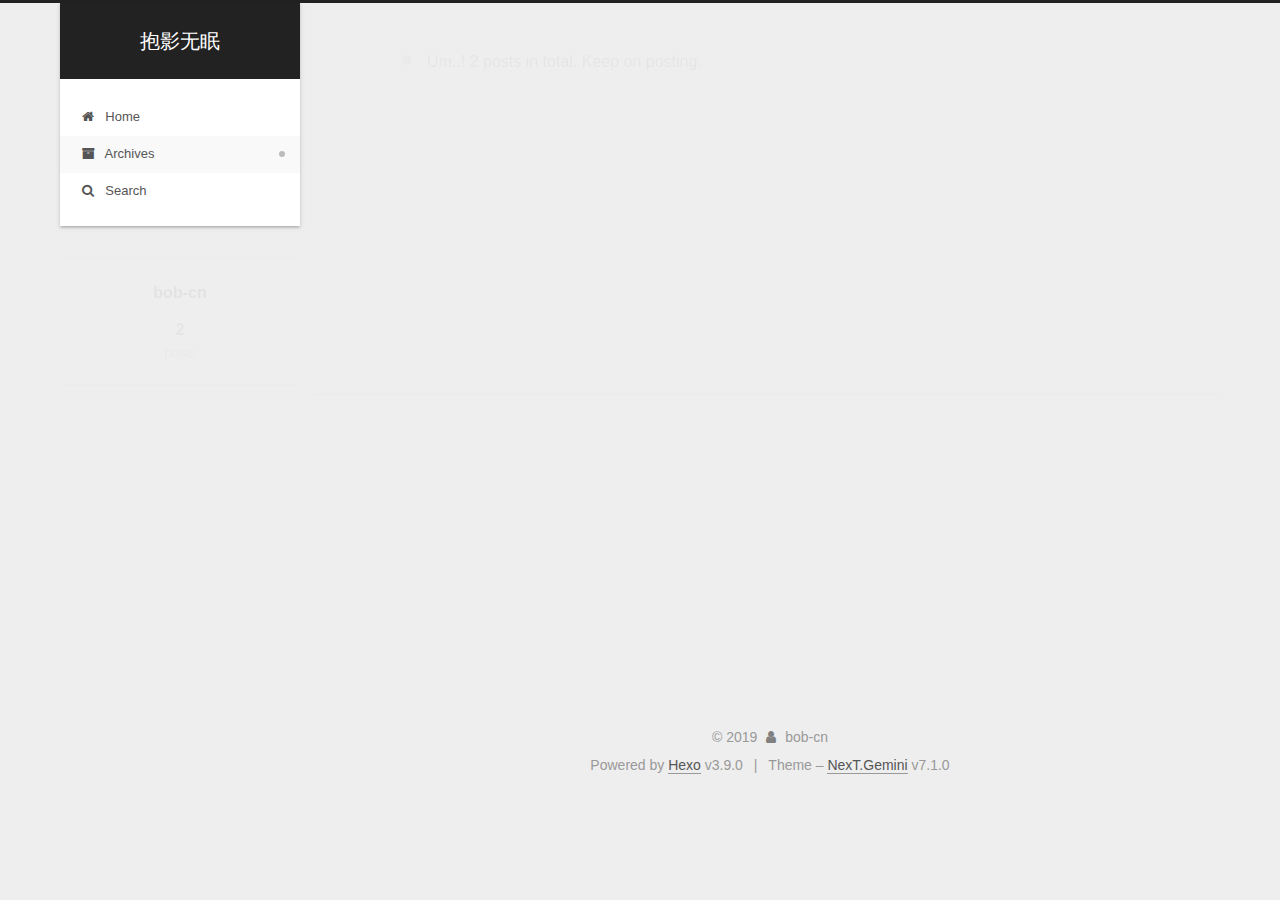
<file: archives/2019/index.html>
<!DOCTYPE html>












  


<html class="theme-next gemini use-motion" lang="en">
<head><meta name="generator" content="Hexo 3.9.0">
  <meta charset="UTF-8">
<meta http-equiv="X-UA-Compatible" content="IE=edge">
<meta name="viewport" content="width=device-width, initial-scale=1, maximum-scale=2">
<meta name="theme-color" content="#222">
























<link rel="stylesheet" href="/lib/font-awesome/css/font-awesome.min.css?v=4.6.2">

<link rel="stylesheet" href="/css/main.css?v=7.1.0">


  <link rel="apple-touch-icon" sizes="180x180" href="/images/apple-touch-icon-next.png?v=7.1.0">


  <link rel="icon" type="image/png" sizes="32x32" href="/images/favicon-32x32-next.png?v=7.1.0">


  <link rel="icon" type="image/png" sizes="16x16" href="/images/favicon-16x16-next.png?v=7.1.0">


  <link rel="mask-icon" href="/images/logo.svg?v=7.1.0" color="#222">







<script id="hexo.configurations">
  var NexT = window.NexT || {};
  var CONFIG = {
    root: '/',
    scheme: 'Gemini',
    version: '7.1.0',
    sidebar: {"position":"left","display":"post","offset":12,"onmobile":false,"dimmer":false},
    back2top: true,
    back2top_sidebar: false,
    fancybox: false,
    fastclick: false,
    lazyload: false,
    tabs: true,
    motion: {"enable":true,"async":false,"transition":{"post_block":"fadeIn","post_header":"slideDownIn","post_body":"slideDownIn","coll_header":"slideLeftIn","sidebar":"slideUpIn"}},
    algolia: {
      applicationID: '',
      apiKey: '',
      indexName: '',
      hits: {"per_page":10},
      labels: {"input_placeholder":"Search for Posts","hits_empty":"We didn't find any results for the search: ${query}","hits_stats":"${hits} results found in ${time} ms"}
    }
  };
</script>


  




  <meta name="keywords" content="全栈 NodeJS">
<meta property="og:type" content="website">
<meta property="og:title" content="抱影无眠">
<meta property="og:url" content="http://yoursite.com/archives/2019/index.html">
<meta property="og:site_name" content="抱影无眠">
<meta property="og:locale" content="en">
<meta name="twitter:card" content="summary">
<meta name="twitter:title" content="抱影无眠">





  
  
  <link rel="canonical" href="http://yoursite.com/archives/2019/">



<script id="page.configurations">
  CONFIG.page = {
    sidebar: "",
  };
</script>

  <title>Archive | 抱影无眠</title>
  












  <noscript>
  <style>
  .use-motion .motion-element,
  .use-motion .brand,
  .use-motion .menu-item,
  .sidebar-inner,
  .use-motion .post-block,
  .use-motion .pagination,
  .use-motion .comments,
  .use-motion .post-header,
  .use-motion .post-body,
  .use-motion .collection-title { opacity: initial; }

  .use-motion .logo,
  .use-motion .site-title,
  .use-motion .site-subtitle {
    opacity: initial;
    top: initial;
  }

  .use-motion .logo-line-before i { left: initial; }
  .use-motion .logo-line-after i { right: initial; }
  </style>
</noscript>

</head>

<body itemscope itemtype="http://schema.org/WebPage" lang="en">

  
  
    
  

  <div class="container sidebar-position-left page-archive">
    <div class="headband"></div>

    <header id="header" class="header" itemscope itemtype="http://schema.org/WPHeader">
      <div class="header-inner"><div class="site-brand-wrapper">
  <div class="site-meta">
    

    <div class="custom-logo-site-title">
      <a href="/" class="brand" rel="start">
        <span class="logo-line-before"><i></i></span>
        <span class="site-title">抱影无眠</span>
        <span class="logo-line-after"><i></i></span>
      </a>
    </div>
    
    
  </div>

  <div class="site-nav-toggle">
    <button aria-label="Toggle navigation bar">
      <span class="btn-bar"></span>
      <span class="btn-bar"></span>
      <span class="btn-bar"></span>
    </button>
  </div>
</div>



<nav class="site-nav">
  
    <ul id="menu" class="menu">
      
        
        
        
          
          <li class="menu-item menu-item-home">

    
    
    
      
    

    

    <a href="/" rel="section"><i class="menu-item-icon fa fa-fw fa-home"></i> <br>Home</a>

  </li>
        
        
        
          
          <li class="menu-item menu-item-archives menu-item-active">

    
    
    
      
    

    

    <a href="/archives/" rel="section"><i class="menu-item-icon fa fa-fw fa-archive"></i> <br>Archives</a>

  </li>

      
      
        <li class="menu-item menu-item-search">
          
            <a href="javascript:;" class="popup-trigger">
          
            
              <i class="menu-item-icon fa fa-search fa-fw"></i> <br>Search</a>
        </li>
      
    </ul>
  

  

  
    <div class="site-search">
      
  <div class="popup search-popup local-search-popup">
  <div class="local-search-header clearfix">
    <span class="search-icon">
      <i class="fa fa-search"></i>
    </span>
    <span class="popup-btn-close">
      <i class="fa fa-times-circle"></i>
    </span>
    <div class="local-search-input-wrapper">
      <input autocomplete="off" placeholder="Searching..." spellcheck="false" type="text" id="local-search-input">
    </div>
  </div>
  <div id="local-search-result"></div>
</div>



    </div>
  
</nav>



  



</div>
    </header>

    


    <main id="main" class="main">
      <div class="main-inner">
        <div class="content-wrap">
          
            

    
    
      
      
    
      
      
    
    

  


          
          <div id="content" class="content">
            

  
  
  
  <div class="post-block archive">
    <div id="posts" class="posts-collapse">
      <span class="archive-move-on"></span>

      
      <span class="archive-page-counter">
        
        
        
          
        
        Um..! 2 posts in total. Keep on posting.
      </span>
      

      

        
        
        

        
          
          <div class="collection-title">
            <h1 class="archive-year" id="archive-year-2019">2019</h1>
          </div>
        
        

        

  <article class="post post-type-normal" itemscope itemtype="http://schema.org/Article">
    <header class="post-header">

      <h2 class="post-title">
        
          <a class="post-title-link" href="/2019/08/28/nodejs-in-practices copy/" itemprop="url">
            
              <span itemprop="name">NodeJS实战CCCC</span>
            
          </a>
        
      </h2>

      <div class="post-meta">
        <time class="post-time" itemprop="dateCreated" datetime="2019-08-28T16:14:52+08:00" content="2019-08-28">
          08-28
        </time>
      </div>

    </header>
  </article>



      

        
        
        

        
        

        

  <article class="post post-type-normal" itemscope itemtype="http://schema.org/Article">
    <header class="post-header">

      <h2 class="post-title">
        
          <a class="post-title-link" href="/2019/08/28/nodejs-in-practices/" itemprop="url">
            
              <span itemprop="name">NodeJS实战</span>
            
          </a>
        
      </h2>

      <div class="post-meta">
        <time class="post-time" itemprop="dateCreated" datetime="2019-08-28T16:14:52+08:00" content="2019-08-28">
          08-28
        </time>
      </div>

    </header>
  </article>



      

    </div>
  </div>
  
  
  

  



          </div>
          

        </div>
        
          
  
  <div class="sidebar-toggle">
    <div class="sidebar-toggle-line-wrap">
      <span class="sidebar-toggle-line sidebar-toggle-line-first"></span>
      <span class="sidebar-toggle-line sidebar-toggle-line-middle"></span>
      <span class="sidebar-toggle-line sidebar-toggle-line-last"></span>
    </div>
  </div>

  <aside id="sidebar" class="sidebar">
    <div class="sidebar-inner">

      

      

      <div class="site-overview-wrap sidebar-panel sidebar-panel-active">
        <div class="site-overview">
          <div class="site-author motion-element" itemprop="author" itemscope itemtype="http://schema.org/Person">
            
              <p class="site-author-name" itemprop="name">bob-cn</p>
              <div class="site-description motion-element" itemprop="description"></div>
          </div>

          
            <nav class="site-state motion-element">
              
                <div class="site-state-item site-state-posts">
                
                  <a href="/archives/">
                
                    <span class="site-state-item-count">2</span>
                    <span class="site-state-item-name">posts</span>
                  </a>
                </div>
              

              

              
            </nav>
          

          

          

          

          

          
          

          
            
          
          

        </div>
      </div>

      

      

    </div>
  </aside>
  


        
      </div>
    </main>

    <footer id="footer" class="footer">
      <div class="footer-inner">
        <div class="copyright">&copy; <span itemprop="copyrightYear">2019</span>
  <span class="with-love" id="animate">
    <i class="fa fa-user"></i>
  </span>
  <span class="author" itemprop="copyrightHolder">bob-cn</span>

  

  
</div>


  <div class="powered-by">Powered by <a href="https://hexo.io" class="theme-link" rel="noopener" target="_blank">Hexo</a> v3.9.0</div>



  <span class="post-meta-divider">|</span>



  <div class="theme-info">Theme – <a href="https://theme-next.org" class="theme-link" rel="noopener" target="_blank">NexT.Gemini</a> v7.1.0</div>




        








        
      </div>
    </footer>

    
      <div class="back-to-top">
        <i class="fa fa-arrow-up"></i>
        
      </div>
    

    

    

    
  </div>

  

<script>
  if (Object.prototype.toString.call(window.Promise) !== '[object Function]') {
    window.Promise = null;
  }
</script>


























  
  <script src="/lib/jquery/index.js?v=2.1.3"></script>

  
  <script src="/lib/velocity/velocity.min.js?v=1.2.1"></script>

  
  <script src="/lib/velocity/velocity.ui.min.js?v=1.2.1"></script>


  


  <script src="/js/utils.js?v=7.1.0"></script>

  <script src="/js/motion.js?v=7.1.0"></script>



  
  


  <script src="/js/affix.js?v=7.1.0"></script>

  <script src="/js/schemes/pisces.js?v=7.1.0"></script>




  

  


  <script src="/js/next-boot.js?v=7.1.0"></script>


  

  

  

  



  
  <script>
    // Popup Window;
    var isfetched = false;
    var isXml = true;
    // Search DB path;
    var search_path = "search.xml";
    if (search_path.length === 0) {
      search_path = "search.xml";
    } else if (/json$/i.test(search_path)) {
      isXml = false;
    }
    var path = "/" + search_path;
    // monitor main search box;

    var onPopupClose = function (e) {
      $('.popup').hide();
      $('#local-search-input').val('');
      $('.search-result-list').remove();
      $('#no-result').remove();
      $(".local-search-pop-overlay").remove();
      $('body').css('overflow', '');
    }

    function proceedsearch() {
      $("body")
        .append('<div class="search-popup-overlay local-search-pop-overlay"></div>')
        .css('overflow', 'hidden');
      $('.search-popup-overlay').click(onPopupClose);
      $('.popup').toggle();
      var $localSearchInput = $('#local-search-input');
      $localSearchInput.attr("autocapitalize", "none");
      $localSearchInput.attr("autocorrect", "off");
      $localSearchInput.focus();
    }

    // search function;
    var searchFunc = function(path, search_id, content_id) {
      'use strict';

      // start loading animation
      $("body")
        .append('<div class="search-popup-overlay local-search-pop-overlay">' +
          '<div id="search-loading-icon">' +
          '<i class="fa fa-spinner fa-pulse fa-5x fa-fw"></i>' +
          '</div>' +
          '</div>')
        .css('overflow', 'hidden');
      $("#search-loading-icon").css('margin', '20% auto 0 auto').css('text-align', 'center');

      

      $.ajax({
        url: path,
        dataType: isXml ? "xml" : "json",
        async: true,
        success: function(res) {
          // get the contents from search data
          isfetched = true;
          $('.popup').detach().appendTo('.header-inner');
          var datas = isXml ? $("entry", res).map(function() {
            return {
              title: $("title", this).text(),
              content: $("content",this).text(),
              url: $("url" , this).text()
            };
          }).get() : res;
          var input = document.getElementById(search_id);
          var resultContent = document.getElementById(content_id);
          var inputEventFunction = function() {
            var searchText = input.value.trim().toLowerCase();
            var keywords = searchText.split(/[\s\-]+/);
            if (keywords.length > 1) {
              keywords.push(searchText);
            }
            var resultItems = [];
            if (searchText.length > 0) {
              // perform local searching
              datas.forEach(function(data) {
                var isMatch = false;
                var hitCount = 0;
                var searchTextCount = 0;
                var title = data.title.trim();
                var titleInLowerCase = title.toLowerCase();
                var content = data.content.trim().replace(/<[^>]+>/g,"");
                
                var contentInLowerCase = content.toLowerCase();
                var articleUrl = decodeURIComponent(data.url).replace(/\/{2,}/g, '/');
                var indexOfTitle = [];
                var indexOfContent = [];
                // only match articles with not empty titles
                if(title != '') {
                  keywords.forEach(function(keyword) {
                    function getIndexByWord(word, text, caseSensitive) {
                      var wordLen = word.length;
                      if (wordLen === 0) {
                        return [];
                      }
                      var startPosition = 0, position = [], index = [];
                      if (!caseSensitive) {
                        text = text.toLowerCase();
                        word = word.toLowerCase();
                      }
                      while ((position = text.indexOf(word, startPosition)) > -1) {
                        index.push({position: position, word: word});
                        startPosition = position + wordLen;
                      }
                      return index;
                    }

                    indexOfTitle = indexOfTitle.concat(getIndexByWord(keyword, titleInLowerCase, false));
                    indexOfContent = indexOfContent.concat(getIndexByWord(keyword, contentInLowerCase, false));
                  });
                  if (indexOfTitle.length > 0 || indexOfContent.length > 0) {
                    isMatch = true;
                    hitCount = indexOfTitle.length + indexOfContent.length;
                  }
                }

                // show search results

                if (isMatch) {
                  // sort index by position of keyword

                  [indexOfTitle, indexOfContent].forEach(function (index) {
                    index.sort(function (itemLeft, itemRight) {
                      if (itemRight.position !== itemLeft.position) {
                        return itemRight.position - itemLeft.position;
                      } else {
                        return itemLeft.word.length - itemRight.word.length;
                      }
                    });
                  });

                  // merge hits into slices

                  function mergeIntoSlice(text, start, end, index) {
                    var item = index[index.length - 1];
                    var position = item.position;
                    var word = item.word;
                    var hits = [];
                    var searchTextCountInSlice = 0;
                    while (position + word.length <= end && index.length != 0) {
                      if (word === searchText) {
                        searchTextCountInSlice++;
                      }
                      hits.push({position: position, length: word.length});
                      var wordEnd = position + word.length;

                      // move to next position of hit

                      index.pop();
                      while (index.length != 0) {
                        item = index[index.length - 1];
                        position = item.position;
                        word = item.word;
                        if (wordEnd > position) {
                          index.pop();
                        } else {
                          break;
                        }
                      }
                    }
                    searchTextCount += searchTextCountInSlice;
                    return {
                      hits: hits,
                      start: start,
                      end: end,
                      searchTextCount: searchTextCountInSlice
                    };
                  }

                  var slicesOfTitle = [];
                  if (indexOfTitle.length != 0) {
                    slicesOfTitle.push(mergeIntoSlice(title, 0, title.length, indexOfTitle));
                  }

                  var slicesOfContent = [];
                  while (indexOfContent.length != 0) {
                    var item = indexOfContent[indexOfContent.length - 1];
                    var position = item.position;
                    var word = item.word;
                    // cut out 100 characters
                    var start = position - 20;
                    var end = position + 80;
                    if(start < 0){
                      start = 0;
                    }
                    if (end < position + word.length) {
                      end = position + word.length;
                    }
                    if(end > content.length){
                      end = content.length;
                    }
                    slicesOfContent.push(mergeIntoSlice(content, start, end, indexOfContent));
                  }

                  // sort slices in content by search text's count and hits' count

                  slicesOfContent.sort(function (sliceLeft, sliceRight) {
                    if (sliceLeft.searchTextCount !== sliceRight.searchTextCount) {
                      return sliceRight.searchTextCount - sliceLeft.searchTextCount;
                    } else if (sliceLeft.hits.length !== sliceRight.hits.length) {
                      return sliceRight.hits.length - sliceLeft.hits.length;
                    } else {
                      return sliceLeft.start - sliceRight.start;
                    }
                  });

                  // select top N slices in content

                  var upperBound = parseInt('1');
                  if (upperBound >= 0) {
                    slicesOfContent = slicesOfContent.slice(0, upperBound);
                  }

                  // highlight title and content

                  function highlightKeyword(text, slice) {
                    var result = '';
                    var prevEnd = slice.start;
                    slice.hits.forEach(function (hit) {
                      result += text.substring(prevEnd, hit.position);
                      var end = hit.position + hit.length;
                      result += '<b class="search-keyword">' + text.substring(hit.position, end) + '</b>';
                      prevEnd = end;
                    });
                    result += text.substring(prevEnd, slice.end);
                    return result;
                  }

                  var resultItem = '';

                  if (slicesOfTitle.length != 0) {
                    resultItem += "<li><a href='" + articleUrl + "' class='search-result-title'>" + highlightKeyword(title, slicesOfTitle[0]) + "</a>";
                  } else {
                    resultItem += "<li><a href='" + articleUrl + "' class='search-result-title'>" + title + "</a>";
                  }

                  slicesOfContent.forEach(function (slice) {
                    resultItem += "<a href='" + articleUrl + "'>" +
                      "<p class=\"search-result\">" + highlightKeyword(content, slice) +
                      "...</p>" + "</a>";
                  });

                  resultItem += "</li>";
                  resultItems.push({
                    item: resultItem,
                    searchTextCount: searchTextCount,
                    hitCount: hitCount,
                    id: resultItems.length
                  });
                }
              })
            };
            if (keywords.length === 1 && keywords[0] === "") {
              resultContent.innerHTML = '<div id="no-result"><i class="fa fa-search fa-5x"></i></div>'
            } else if (resultItems.length === 0) {
              resultContent.innerHTML = '<div id="no-result"><i class="fa fa-frown-o fa-5x"></i></div>'
            } else {
              resultItems.sort(function (resultLeft, resultRight) {
                if (resultLeft.searchTextCount !== resultRight.searchTextCount) {
                  return resultRight.searchTextCount - resultLeft.searchTextCount;
                } else if (resultLeft.hitCount !== resultRight.hitCount) {
                  return resultRight.hitCount - resultLeft.hitCount;
                } else {
                  return resultRight.id - resultLeft.id;
                }
              });
              var searchResultList = '<ul class=\"search-result-list\">';
              resultItems.forEach(function (result) {
                searchResultList += result.item;
              })
              searchResultList += "</ul>";
              resultContent.innerHTML = searchResultList;
            }
          }

          if ('auto' === 'auto') {
            input.addEventListener('input', inputEventFunction);
          } else {
            $('.search-icon').click(inputEventFunction);
            input.addEventListener('keypress', function (event) {
              if (event.keyCode === 13) {
                inputEventFunction();
              }
            });
          }

          // remove loading animation
          $(".local-search-pop-overlay").remove();
          $('body').css('overflow', '');

          proceedsearch();
        }
      });
    }

    // handle and trigger popup window;
    $('.popup-trigger').click(function(e) {
      e.stopPropagation();
      if (isfetched === false) {
        searchFunc(path, 'local-search-input', 'local-search-result');
      } else {
        proceedsearch();
      };
    });

    $('.popup-btn-close').click(onPopupClose);
    $('.popup').click(function(e){
      e.stopPropagation();
    });
    $(document).on('keyup', function (event) {
      var shouldDismissSearchPopup = event.which === 27 &&
        $('.search-popup').is(':visible');
      if (shouldDismissSearchPopup) {
        onPopupClose();
      }
    });
  </script>





  

  

  

  

  

  

  

  

  

  

  

  

  

  

</body>
</html>
</file>
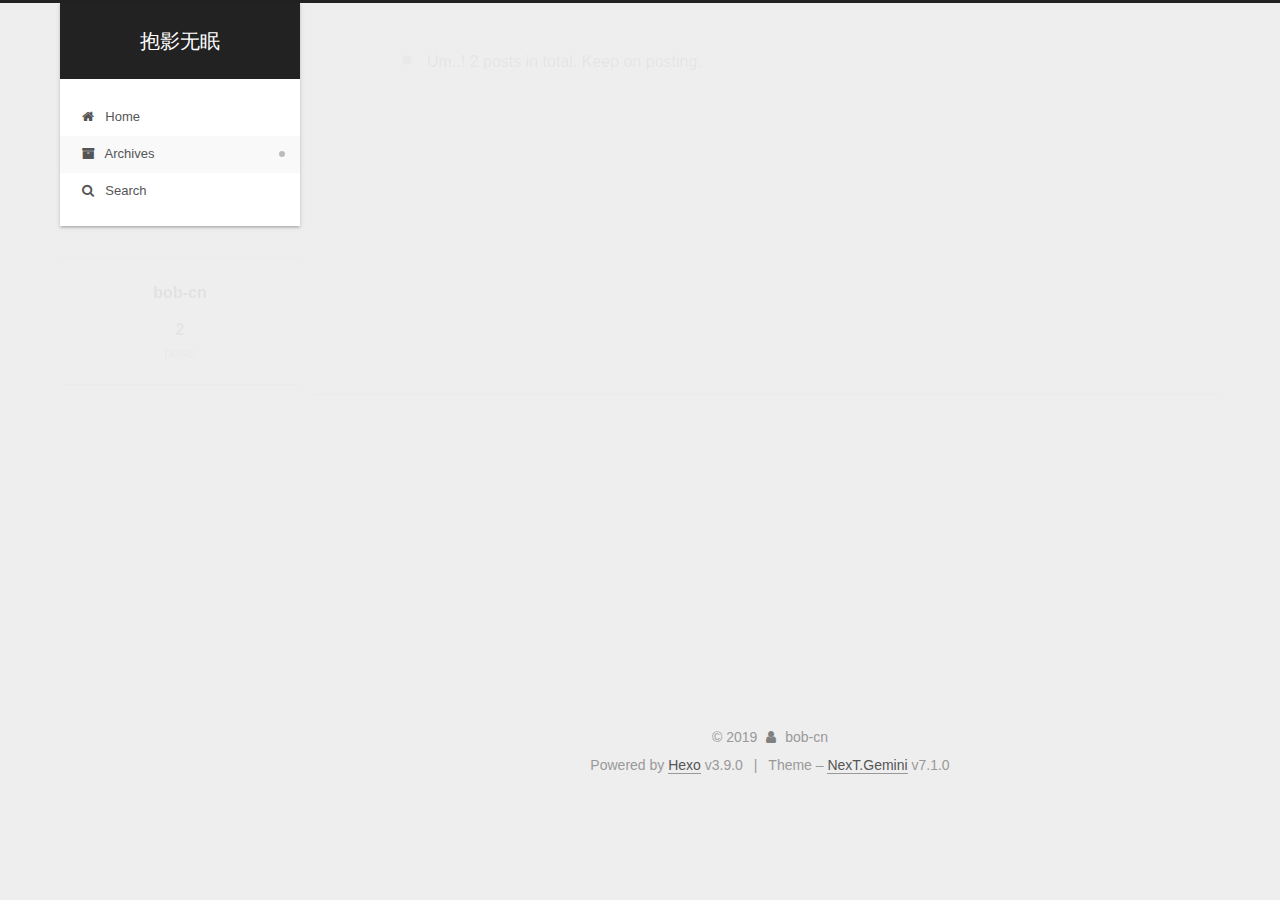
<file: archives/2019/08/index.html>
<!DOCTYPE html>












  


<html class="theme-next gemini use-motion" lang="en">
<head><meta name="generator" content="Hexo 3.9.0">
  <meta charset="UTF-8">
<meta http-equiv="X-UA-Compatible" content="IE=edge">
<meta name="viewport" content="width=device-width, initial-scale=1, maximum-scale=2">
<meta name="theme-color" content="#222">
























<link rel="stylesheet" href="/lib/font-awesome/css/font-awesome.min.css?v=4.6.2">

<link rel="stylesheet" href="/css/main.css?v=7.1.0">


  <link rel="apple-touch-icon" sizes="180x180" href="/images/apple-touch-icon-next.png?v=7.1.0">


  <link rel="icon" type="image/png" sizes="32x32" href="/images/favicon-32x32-next.png?v=7.1.0">


  <link rel="icon" type="image/png" sizes="16x16" href="/images/favicon-16x16-next.png?v=7.1.0">


  <link rel="mask-icon" href="/images/logo.svg?v=7.1.0" color="#222">







<script id="hexo.configurations">
  var NexT = window.NexT || {};
  var CONFIG = {
    root: '/',
    scheme: 'Gemini',
    version: '7.1.0',
    sidebar: {"position":"left","display":"post","offset":12,"onmobile":false,"dimmer":false},
    back2top: true,
    back2top_sidebar: false,
    fancybox: false,
    fastclick: false,
    lazyload: false,
    tabs: true,
    motion: {"enable":true,"async":false,"transition":{"post_block":"fadeIn","post_header":"slideDownIn","post_body":"slideDownIn","coll_header":"slideLeftIn","sidebar":"slideUpIn"}},
    algolia: {
      applicationID: '',
      apiKey: '',
      indexName: '',
      hits: {"per_page":10},
      labels: {"input_placeholder":"Search for Posts","hits_empty":"We didn't find any results for the search: ${query}","hits_stats":"${hits} results found in ${time} ms"}
    }
  };
</script>


  




  <meta name="keywords" content="全栈 NodeJS">
<meta property="og:type" content="website">
<meta property="og:title" content="抱影无眠">
<meta property="og:url" content="http://yoursite.com/archives/2019/08/index.html">
<meta property="og:site_name" content="抱影无眠">
<meta property="og:locale" content="en">
<meta name="twitter:card" content="summary">
<meta name="twitter:title" content="抱影无眠">





  
  
  <link rel="canonical" href="http://yoursite.com/archives/2019/08/">



<script id="page.configurations">
  CONFIG.page = {
    sidebar: "",
  };
</script>

  <title>Archive | 抱影无眠</title>
  












  <noscript>
  <style>
  .use-motion .motion-element,
  .use-motion .brand,
  .use-motion .menu-item,
  .sidebar-inner,
  .use-motion .post-block,
  .use-motion .pagination,
  .use-motion .comments,
  .use-motion .post-header,
  .use-motion .post-body,
  .use-motion .collection-title { opacity: initial; }

  .use-motion .logo,
  .use-motion .site-title,
  .use-motion .site-subtitle {
    opacity: initial;
    top: initial;
  }

  .use-motion .logo-line-before i { left: initial; }
  .use-motion .logo-line-after i { right: initial; }
  </style>
</noscript>

</head>

<body itemscope itemtype="http://schema.org/WebPage" lang="en">

  
  
    
  

  <div class="container sidebar-position-left page-archive">
    <div class="headband"></div>

    <header id="header" class="header" itemscope itemtype="http://schema.org/WPHeader">
      <div class="header-inner"><div class="site-brand-wrapper">
  <div class="site-meta">
    

    <div class="custom-logo-site-title">
      <a href="/" class="brand" rel="start">
        <span class="logo-line-before"><i></i></span>
        <span class="site-title">抱影无眠</span>
        <span class="logo-line-after"><i></i></span>
      </a>
    </div>
    
    
  </div>

  <div class="site-nav-toggle">
    <button aria-label="Toggle navigation bar">
      <span class="btn-bar"></span>
      <span class="btn-bar"></span>
      <span class="btn-bar"></span>
    </button>
  </div>
</div>



<nav class="site-nav">
  
    <ul id="menu" class="menu">
      
        
        
        
          
          <li class="menu-item menu-item-home">

    
    
    
      
    

    

    <a href="/" rel="section"><i class="menu-item-icon fa fa-fw fa-home"></i> <br>Home</a>

  </li>
        
        
        
          
          <li class="menu-item menu-item-archives menu-item-active">

    
    
    
      
    

    

    <a href="/archives/" rel="section"><i class="menu-item-icon fa fa-fw fa-archive"></i> <br>Archives</a>

  </li>

      
      
        <li class="menu-item menu-item-search">
          
            <a href="javascript:;" class="popup-trigger">
          
            
              <i class="menu-item-icon fa fa-search fa-fw"></i> <br>Search</a>
        </li>
      
    </ul>
  

  

  
    <div class="site-search">
      
  <div class="popup search-popup local-search-popup">
  <div class="local-search-header clearfix">
    <span class="search-icon">
      <i class="fa fa-search"></i>
    </span>
    <span class="popup-btn-close">
      <i class="fa fa-times-circle"></i>
    </span>
    <div class="local-search-input-wrapper">
      <input autocomplete="off" placeholder="Searching..." spellcheck="false" type="text" id="local-search-input">
    </div>
  </div>
  <div id="local-search-result"></div>
</div>



    </div>
  
</nav>



  



</div>
    </header>

    


    <main id="main" class="main">
      <div class="main-inner">
        <div class="content-wrap">
          
            

    
    
      
      
    
      
      
    
    

  


          
          <div id="content" class="content">
            

  
  
  
  <div class="post-block archive">
    <div id="posts" class="posts-collapse">
      <span class="archive-move-on"></span>

      
      <span class="archive-page-counter">
        
        
        
          
        
        Um..! 2 posts in total. Keep on posting.
      </span>
      

      

        
        
        

        
          
          <div class="collection-title">
            <h1 class="archive-year" id="archive-year-2019">2019</h1>
          </div>
        
        

        

  <article class="post post-type-normal" itemscope itemtype="http://schema.org/Article">
    <header class="post-header">

      <h2 class="post-title">
        
          <a class="post-title-link" href="/2019/08/28/nodejs-in-practices copy/" itemprop="url">
            
              <span itemprop="name">NodeJS实战CCCC</span>
            
          </a>
        
      </h2>

      <div class="post-meta">
        <time class="post-time" itemprop="dateCreated" datetime="2019-08-28T16:14:52+08:00" content="2019-08-28">
          08-28
        </time>
      </div>

    </header>
  </article>



      

        
        
        

        
        

        

  <article class="post post-type-normal" itemscope itemtype="http://schema.org/Article">
    <header class="post-header">

      <h2 class="post-title">
        
          <a class="post-title-link" href="/2019/08/28/nodejs-in-practices/" itemprop="url">
            
              <span itemprop="name">NodeJS实战</span>
            
          </a>
        
      </h2>

      <div class="post-meta">
        <time class="post-time" itemprop="dateCreated" datetime="2019-08-28T16:14:52+08:00" content="2019-08-28">
          08-28
        </time>
      </div>

    </header>
  </article>



      

    </div>
  </div>
  
  
  

  



          </div>
          

        </div>
        
          
  
  <div class="sidebar-toggle">
    <div class="sidebar-toggle-line-wrap">
      <span class="sidebar-toggle-line sidebar-toggle-line-first"></span>
      <span class="sidebar-toggle-line sidebar-toggle-line-middle"></span>
      <span class="sidebar-toggle-line sidebar-toggle-line-last"></span>
    </div>
  </div>

  <aside id="sidebar" class="sidebar">
    <div class="sidebar-inner">

      

      

      <div class="site-overview-wrap sidebar-panel sidebar-panel-active">
        <div class="site-overview">
          <div class="site-author motion-element" itemprop="author" itemscope itemtype="http://schema.org/Person">
            
              <p class="site-author-name" itemprop="name">bob-cn</p>
              <div class="site-description motion-element" itemprop="description"></div>
          </div>

          
            <nav class="site-state motion-element">
              
                <div class="site-state-item site-state-posts">
                
                  <a href="/archives/">
                
                    <span class="site-state-item-count">2</span>
                    <span class="site-state-item-name">posts</span>
                  </a>
                </div>
              

              

              
            </nav>
          

          

          

          

          

          
          

          
            
          
          

        </div>
      </div>

      

      

    </div>
  </aside>
  


        
      </div>
    </main>

    <footer id="footer" class="footer">
      <div class="footer-inner">
        <div class="copyright">&copy; <span itemprop="copyrightYear">2019</span>
  <span class="with-love" id="animate">
    <i class="fa fa-user"></i>
  </span>
  <span class="author" itemprop="copyrightHolder">bob-cn</span>

  

  
</div>


  <div class="powered-by">Powered by <a href="https://hexo.io" class="theme-link" rel="noopener" target="_blank">Hexo</a> v3.9.0</div>



  <span class="post-meta-divider">|</span>



  <div class="theme-info">Theme – <a href="https://theme-next.org" class="theme-link" rel="noopener" target="_blank">NexT.Gemini</a> v7.1.0</div>




        








        
      </div>
    </footer>

    
      <div class="back-to-top">
        <i class="fa fa-arrow-up"></i>
        
      </div>
    

    

    

    
  </div>

  

<script>
  if (Object.prototype.toString.call(window.Promise) !== '[object Function]') {
    window.Promise = null;
  }
</script>


























  
  <script src="/lib/jquery/index.js?v=2.1.3"></script>

  
  <script src="/lib/velocity/velocity.min.js?v=1.2.1"></script>

  
  <script src="/lib/velocity/velocity.ui.min.js?v=1.2.1"></script>


  


  <script src="/js/utils.js?v=7.1.0"></script>

  <script src="/js/motion.js?v=7.1.0"></script>



  
  


  <script src="/js/affix.js?v=7.1.0"></script>

  <script src="/js/schemes/pisces.js?v=7.1.0"></script>




  

  


  <script src="/js/next-boot.js?v=7.1.0"></script>


  

  

  

  



  
  <script>
    // Popup Window;
    var isfetched = false;
    var isXml = true;
    // Search DB path;
    var search_path = "search.xml";
    if (search_path.length === 0) {
      search_path = "search.xml";
    } else if (/json$/i.test(search_path)) {
      isXml = false;
    }
    var path = "/" + search_path;
    // monitor main search box;

    var onPopupClose = function (e) {
      $('.popup').hide();
      $('#local-search-input').val('');
      $('.search-result-list').remove();
      $('#no-result').remove();
      $(".local-search-pop-overlay").remove();
      $('body').css('overflow', '');
    }

    function proceedsearch() {
      $("body")
        .append('<div class="search-popup-overlay local-search-pop-overlay"></div>')
        .css('overflow', 'hidden');
      $('.search-popup-overlay').click(onPopupClose);
      $('.popup').toggle();
      var $localSearchInput = $('#local-search-input');
      $localSearchInput.attr("autocapitalize", "none");
      $localSearchInput.attr("autocorrect", "off");
      $localSearchInput.focus();
    }

    // search function;
    var searchFunc = function(path, search_id, content_id) {
      'use strict';

      // start loading animation
      $("body")
        .append('<div class="search-popup-overlay local-search-pop-overlay">' +
          '<div id="search-loading-icon">' +
          '<i class="fa fa-spinner fa-pulse fa-5x fa-fw"></i>' +
          '</div>' +
          '</div>')
        .css('overflow', 'hidden');
      $("#search-loading-icon").css('margin', '20% auto 0 auto').css('text-align', 'center');

      

      $.ajax({
        url: path,
        dataType: isXml ? "xml" : "json",
        async: true,
        success: function(res) {
          // get the contents from search data
          isfetched = true;
          $('.popup').detach().appendTo('.header-inner');
          var datas = isXml ? $("entry", res).map(function() {
            return {
              title: $("title", this).text(),
              content: $("content",this).text(),
              url: $("url" , this).text()
            };
          }).get() : res;
          var input = document.getElementById(search_id);
          var resultContent = document.getElementById(content_id);
          var inputEventFunction = function() {
            var searchText = input.value.trim().toLowerCase();
            var keywords = searchText.split(/[\s\-]+/);
            if (keywords.length > 1) {
              keywords.push(searchText);
            }
            var resultItems = [];
            if (searchText.length > 0) {
              // perform local searching
              datas.forEach(function(data) {
                var isMatch = false;
                var hitCount = 0;
                var searchTextCount = 0;
                var title = data.title.trim();
                var titleInLowerCase = title.toLowerCase();
                var content = data.content.trim().replace(/<[^>]+>/g,"");
                
                var contentInLowerCase = content.toLowerCase();
                var articleUrl = decodeURIComponent(data.url).replace(/\/{2,}/g, '/');
                var indexOfTitle = [];
                var indexOfContent = [];
                // only match articles with not empty titles
                if(title != '') {
                  keywords.forEach(function(keyword) {
                    function getIndexByWord(word, text, caseSensitive) {
                      var wordLen = word.length;
                      if (wordLen === 0) {
                        return [];
                      }
                      var startPosition = 0, position = [], index = [];
                      if (!caseSensitive) {
                        text = text.toLowerCase();
                        word = word.toLowerCase();
                      }
                      while ((position = text.indexOf(word, startPosition)) > -1) {
                        index.push({position: position, word: word});
                        startPosition = position + wordLen;
                      }
                      return index;
                    }

                    indexOfTitle = indexOfTitle.concat(getIndexByWord(keyword, titleInLowerCase, false));
                    indexOfContent = indexOfContent.concat(getIndexByWord(keyword, contentInLowerCase, false));
                  });
                  if (indexOfTitle.length > 0 || indexOfContent.length > 0) {
                    isMatch = true;
                    hitCount = indexOfTitle.length + indexOfContent.length;
                  }
                }

                // show search results

                if (isMatch) {
                  // sort index by position of keyword

                  [indexOfTitle, indexOfContent].forEach(function (index) {
                    index.sort(function (itemLeft, itemRight) {
                      if (itemRight.position !== itemLeft.position) {
                        return itemRight.position - itemLeft.position;
                      } else {
                        return itemLeft.word.length - itemRight.word.length;
                      }
                    });
                  });

                  // merge hits into slices

                  function mergeIntoSlice(text, start, end, index) {
                    var item = index[index.length - 1];
                    var position = item.position;
                    var word = item.word;
                    var hits = [];
                    var searchTextCountInSlice = 0;
                    while (position + word.length <= end && index.length != 0) {
                      if (word === searchText) {
                        searchTextCountInSlice++;
                      }
                      hits.push({position: position, length: word.length});
                      var wordEnd = position + word.length;

                      // move to next position of hit

                      index.pop();
                      while (index.length != 0) {
                        item = index[index.length - 1];
                        position = item.position;
                        word = item.word;
                        if (wordEnd > position) {
                          index.pop();
                        } else {
                          break;
                        }
                      }
                    }
                    searchTextCount += searchTextCountInSlice;
                    return {
                      hits: hits,
                      start: start,
                      end: end,
                      searchTextCount: searchTextCountInSlice
                    };
                  }

                  var slicesOfTitle = [];
                  if (indexOfTitle.length != 0) {
                    slicesOfTitle.push(mergeIntoSlice(title, 0, title.length, indexOfTitle));
                  }

                  var slicesOfContent = [];
                  while (indexOfContent.length != 0) {
                    var item = indexOfContent[indexOfContent.length - 1];
                    var position = item.position;
                    var word = item.word;
                    // cut out 100 characters
                    var start = position - 20;
                    var end = position + 80;
                    if(start < 0){
                      start = 0;
                    }
                    if (end < position + word.length) {
                      end = position + word.length;
                    }
                    if(end > content.length){
                      end = content.length;
                    }
                    slicesOfContent.push(mergeIntoSlice(content, start, end, indexOfContent));
                  }

                  // sort slices in content by search text's count and hits' count

                  slicesOfContent.sort(function (sliceLeft, sliceRight) {
                    if (sliceLeft.searchTextCount !== sliceRight.searchTextCount) {
                      return sliceRight.searchTextCount - sliceLeft.searchTextCount;
                    } else if (sliceLeft.hits.length !== sliceRight.hits.length) {
                      return sliceRight.hits.length - sliceLeft.hits.length;
                    } else {
                      return sliceLeft.start - sliceRight.start;
                    }
                  });

                  // select top N slices in content

                  var upperBound = parseInt('1');
                  if (upperBound >= 0) {
                    slicesOfContent = slicesOfContent.slice(0, upperBound);
                  }

                  // highlight title and content

                  function highlightKeyword(text, slice) {
                    var result = '';
                    var prevEnd = slice.start;
                    slice.hits.forEach(function (hit) {
                      result += text.substring(prevEnd, hit.position);
                      var end = hit.position + hit.length;
                      result += '<b class="search-keyword">' + text.substring(hit.position, end) + '</b>';
                      prevEnd = end;
                    });
                    result += text.substring(prevEnd, slice.end);
                    return result;
                  }

                  var resultItem = '';

                  if (slicesOfTitle.length != 0) {
                    resultItem += "<li><a href='" + articleUrl + "' class='search-result-title'>" + highlightKeyword(title, slicesOfTitle[0]) + "</a>";
                  } else {
                    resultItem += "<li><a href='" + articleUrl + "' class='search-result-title'>" + title + "</a>";
                  }

                  slicesOfContent.forEach(function (slice) {
                    resultItem += "<a href='" + articleUrl + "'>" +
                      "<p class=\"search-result\">" + highlightKeyword(content, slice) +
                      "...</p>" + "</a>";
                  });

                  resultItem += "</li>";
                  resultItems.push({
                    item: resultItem,
                    searchTextCount: searchTextCount,
                    hitCount: hitCount,
                    id: resultItems.length
                  });
                }
              })
            };
            if (keywords.length === 1 && keywords[0] === "") {
              resultContent.innerHTML = '<div id="no-result"><i class="fa fa-search fa-5x"></i></div>'
            } else if (resultItems.length === 0) {
              resultContent.innerHTML = '<div id="no-result"><i class="fa fa-frown-o fa-5x"></i></div>'
            } else {
              resultItems.sort(function (resultLeft, resultRight) {
                if (resultLeft.searchTextCount !== resultRight.searchTextCount) {
                  return resultRight.searchTextCount - resultLeft.searchTextCount;
                } else if (resultLeft.hitCount !== resultRight.hitCount) {
                  return resultRight.hitCount - resultLeft.hitCount;
                } else {
                  return resultRight.id - resultLeft.id;
                }
              });
              var searchResultList = '<ul class=\"search-result-list\">';
              resultItems.forEach(function (result) {
                searchResultList += result.item;
              })
              searchResultList += "</ul>";
              resultContent.innerHTML = searchResultList;
            }
          }

          if ('auto' === 'auto') {
            input.addEventListener('input', inputEventFunction);
          } else {
            $('.search-icon').click(inputEventFunction);
            input.addEventListener('keypress', function (event) {
              if (event.keyCode === 13) {
                inputEventFunction();
              }
            });
          }

          // remove loading animation
          $(".local-search-pop-overlay").remove();
          $('body').css('overflow', '');

          proceedsearch();
        }
      });
    }

    // handle and trigger popup window;
    $('.popup-trigger').click(function(e) {
      e.stopPropagation();
      if (isfetched === false) {
        searchFunc(path, 'local-search-input', 'local-search-result');
      } else {
        proceedsearch();
      };
    });

    $('.popup-btn-close').click(onPopupClose);
    $('.popup').click(function(e){
      e.stopPropagation();
    });
    $(document).on('keyup', function (event) {
      var shouldDismissSearchPopup = event.which === 27 &&
        $('.search-popup').is(':visible');
      if (shouldDismissSearchPopup) {
        onPopupClose();
      }
    });
  </script>





  

  

  

  

  

  

  

  

  

  

  

  

  

  

</body>
</html>
</file>
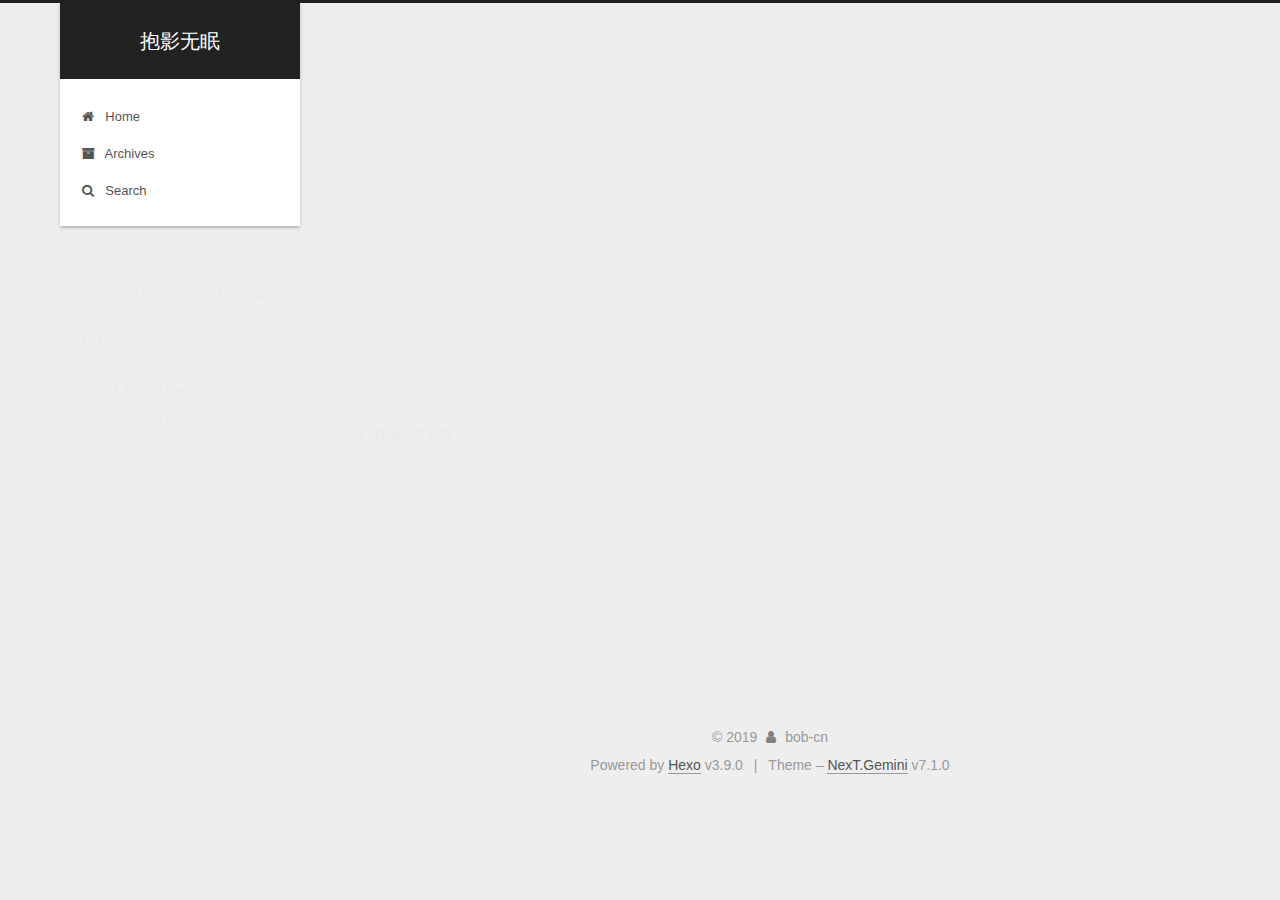
<file: 2019/08/28/nodejs-in-practices copy/index.html>
<!DOCTYPE html>












  


<html class="theme-next gemini use-motion" lang="en">
<head><meta name="generator" content="Hexo 3.9.0">
  <meta charset="UTF-8">
<meta http-equiv="X-UA-Compatible" content="IE=edge">
<meta name="viewport" content="width=device-width, initial-scale=1, maximum-scale=2">
<meta name="theme-color" content="#222">
























<link rel="stylesheet" href="/lib/font-awesome/css/font-awesome.min.css?v=4.6.2">

<link rel="stylesheet" href="/css/main.css?v=7.1.0">


  <link rel="apple-touch-icon" sizes="180x180" href="/images/apple-touch-icon-next.png?v=7.1.0">


  <link rel="icon" type="image/png" sizes="32x32" href="/images/favicon-32x32-next.png?v=7.1.0">


  <link rel="icon" type="image/png" sizes="16x16" href="/images/favicon-16x16-next.png?v=7.1.0">


  <link rel="mask-icon" href="/images/logo.svg?v=7.1.0" color="#222">







<script id="hexo.configurations">
  var NexT = window.NexT || {};
  var CONFIG = {
    root: '/',
    scheme: 'Gemini',
    version: '7.1.0',
    sidebar: {"position":"left","display":"post","offset":12,"onmobile":false,"dimmer":false},
    back2top: true,
    back2top_sidebar: false,
    fancybox: false,
    fastclick: false,
    lazyload: false,
    tabs: true,
    motion: {"enable":true,"async":false,"transition":{"post_block":"fadeIn","post_header":"slideDownIn","post_body":"slideDownIn","coll_header":"slideLeftIn","sidebar":"slideUpIn"}},
    algolia: {
      applicationID: '',
      apiKey: '',
      indexName: '',
      hits: {"per_page":10},
      labels: {"input_placeholder":"Search for Posts","hits_empty":"We didn't find any results for the search: ${query}","hits_stats":"${hits} results found in ${time} ms"}
    }
  };
</script>


  




  <meta name="description" content="Title    sssSubTitlesub title 111sub title 111">
<meta name="keywords" content="全栈 NodeJS">
<meta property="og:type" content="article">
<meta property="og:title" content="NodeJS实战CCCC">
<meta property="og:url" content="http://yoursite.com/2019/08/28/nodejs-in-practices copy/index.html">
<meta property="og:site_name" content="抱影无眠">
<meta property="og:description" content="Title    sssSubTitlesub title 111sub title 111">
<meta property="og:locale" content="en">
<meta property="og:updated_time" content="2019-08-28T10:57:30.424Z">
<meta name="twitter:card" content="summary">
<meta name="twitter:title" content="NodeJS实战CCCC">
<meta name="twitter:description" content="Title    sssSubTitlesub title 111sub title 111">





  
  
  <link rel="canonical" href="http://yoursite.com/2019/08/28/nodejs-in-practices copy/">



<script id="page.configurations">
  CONFIG.page = {
    sidebar: "",
  };
</script>

  <title>NodeJS实战CCCC | 抱影无眠</title>
  












  <noscript>
  <style>
  .use-motion .motion-element,
  .use-motion .brand,
  .use-motion .menu-item,
  .sidebar-inner,
  .use-motion .post-block,
  .use-motion .pagination,
  .use-motion .comments,
  .use-motion .post-header,
  .use-motion .post-body,
  .use-motion .collection-title { opacity: initial; }

  .use-motion .logo,
  .use-motion .site-title,
  .use-motion .site-subtitle {
    opacity: initial;
    top: initial;
  }

  .use-motion .logo-line-before i { left: initial; }
  .use-motion .logo-line-after i { right: initial; }
  </style>
</noscript>

</head>

<body itemscope itemtype="http://schema.org/WebPage" lang="en">

  
  
    
  

  <div class="container sidebar-position-left page-post-detail">
    <div class="headband"></div>

    <header id="header" class="header" itemscope itemtype="http://schema.org/WPHeader">
      <div class="header-inner"><div class="site-brand-wrapper">
  <div class="site-meta">
    

    <div class="custom-logo-site-title">
      <a href="/" class="brand" rel="start">
        <span class="logo-line-before"><i></i></span>
        <span class="site-title">抱影无眠</span>
        <span class="logo-line-after"><i></i></span>
      </a>
    </div>
    
    
  </div>

  <div class="site-nav-toggle">
    <button aria-label="Toggle navigation bar">
      <span class="btn-bar"></span>
      <span class="btn-bar"></span>
      <span class="btn-bar"></span>
    </button>
  </div>
</div>



<nav class="site-nav">
  
    <ul id="menu" class="menu">
      
        
        
        
          
          <li class="menu-item menu-item-home">

    
    
    
      
    

    

    <a href="/" rel="section"><i class="menu-item-icon fa fa-fw fa-home"></i> <br>Home</a>

  </li>
        
        
        
          
          <li class="menu-item menu-item-archives">

    
    
    
      
    

    

    <a href="/archives/" rel="section"><i class="menu-item-icon fa fa-fw fa-archive"></i> <br>Archives</a>

  </li>

      
      
        <li class="menu-item menu-item-search">
          
            <a href="javascript:;" class="popup-trigger">
          
            
              <i class="menu-item-icon fa fa-search fa-fw"></i> <br>Search</a>
        </li>
      
    </ul>
  

  

  
    <div class="site-search">
      
  <div class="popup search-popup local-search-popup">
  <div class="local-search-header clearfix">
    <span class="search-icon">
      <i class="fa fa-search"></i>
    </span>
    <span class="popup-btn-close">
      <i class="fa fa-times-circle"></i>
    </span>
    <div class="local-search-input-wrapper">
      <input autocomplete="off" placeholder="Searching..." spellcheck="false" type="text" id="local-search-input">
    </div>
  </div>
  <div id="local-search-result"></div>
</div>



    </div>
  
</nav>



  



</div>
    </header>

    


    <main id="main" class="main">
      <div class="main-inner">
        <div class="content-wrap">
          
            

          
          <div id="content" class="content">
            

  <div id="posts" class="posts-expand">
    

  

  
  
  

  

  <article class="post post-type-normal" itemscope itemtype="http://schema.org/Article">
  
  
  
  <div class="post-block">
    <link itemprop="mainEntityOfPage" href="http://yoursite.com/2019/08/28/nodejs-in-practices copy/">

    <span hidden itemprop="author" itemscope itemtype="http://schema.org/Person">
      <meta itemprop="name" content="bob-cn">
      <meta itemprop="description" content>
      <meta itemprop="image" content="/images/avatar.gif">
    </span>

    <span hidden itemprop="publisher" itemscope itemtype="http://schema.org/Organization">
      <meta itemprop="name" content="抱影无眠">
    </span>

    
      <header class="post-header">

        
        
          <h1 class="post-title" itemprop="name headline">NodeJS实战CCCC

              
            
          </h1>
        

        <div class="post-meta">
          <span class="post-time">

            
            
            

            
              <span class="post-meta-item-icon">
                <i class="fa fa-calendar-o"></i>
              </span>
              
                <span class="post-meta-item-text">Posted on</span>
              

              
                
              

              <time title="Created: 2019-08-28 16:14:52 / Modified: 18:57:30" itemprop="dateCreated datePublished" datetime="2019-08-28T16:14:52+08:00">2019-08-28</time>
            

            
              

              
            
          </span>

          

          
            
            
          

          
          

          

          

          

        </div>
      </header>
    

    
    
    
    <div class="post-body" itemprop="articleBody">

      
      

      
        <h2 id="Title-sss"><a href="#Title-sss" class="headerlink" title="Title    sss"></a>Title    sss</h2><h3 id="SubTitle"><a href="#SubTitle" class="headerlink" title="SubTitle"></a>SubTitle</h3><h4 id="sub-title-111"><a href="#sub-title-111" class="headerlink" title="sub title 111"></a>sub title 111</h4><h4 id="sub-title-111-1"><a href="#sub-title-111-1" class="headerlink" title="sub title 111"></a>sub title 111</h4>
      
    </div>

    

    
    
    

    

    
      
    
    

    

    <footer class="post-footer">
      

      
      
      

      
        <div class="post-nav">
          <div class="post-nav-next post-nav-item">
            
              <a href="/2019/08/28/nodejs-in-practices/" rel="next" title="NodeJS实战">
                <i class="fa fa-chevron-left"></i> NodeJS实战
              </a>
            
          </div>

          <span class="post-nav-divider"></span>

          <div class="post-nav-prev post-nav-item">
            
          </div>
        </div>
      

      
      
    </footer>
  </div>
  
  
  
  </article>


  </div>


          </div>
          

  



        </div>
        
          
  
  <div class="sidebar-toggle">
    <div class="sidebar-toggle-line-wrap">
      <span class="sidebar-toggle-line sidebar-toggle-line-first"></span>
      <span class="sidebar-toggle-line sidebar-toggle-line-middle"></span>
      <span class="sidebar-toggle-line sidebar-toggle-line-last"></span>
    </div>
  </div>

  <aside id="sidebar" class="sidebar">
    <div class="sidebar-inner">

      

      
        <ul class="sidebar-nav motion-element">
          <li class="sidebar-nav-toc sidebar-nav-active" data-target="post-toc-wrap">
            Table of Contents
          </li>
          <li class="sidebar-nav-overview" data-target="site-overview-wrap">
            Overview
          </li>
        </ul>
      

      <div class="site-overview-wrap sidebar-panel">
        <div class="site-overview">
          <div class="site-author motion-element" itemprop="author" itemscope itemtype="http://schema.org/Person">
            
              <p class="site-author-name" itemprop="name">bob-cn</p>
              <div class="site-description motion-element" itemprop="description"></div>
          </div>

          
            <nav class="site-state motion-element">
              
                <div class="site-state-item site-state-posts">
                
                  <a href="/archives/">
                
                    <span class="site-state-item-count">2</span>
                    <span class="site-state-item-name">posts</span>
                  </a>
                </div>
              

              

              
            </nav>
          

          

          

          

          

          
          

          
            
          
          

        </div>
      </div>

      
      <!--noindex-->
        <div class="post-toc-wrap motion-element sidebar-panel sidebar-panel-active">
          <div class="post-toc">

            
            
            
            

            
              <div class="post-toc-content"><ol class="nav"><li class="nav-item nav-level-2"><a class="nav-link" href="#Title-sss"><span class="nav-number">1.</span> <span class="nav-text">Title    sss</span></a><ol class="nav-child"><li class="nav-item nav-level-3"><a class="nav-link" href="#SubTitle"><span class="nav-number">1.1.</span> <span class="nav-text">SubTitle</span></a><ol class="nav-child"><li class="nav-item nav-level-4"><a class="nav-link" href="#sub-title-111"><span class="nav-number">1.1.1.</span> <span class="nav-text">sub title 111</span></a></li><li class="nav-item nav-level-4"><a class="nav-link" href="#sub-title-111-1"><span class="nav-number">1.1.2.</span> <span class="nav-text">sub title 111</span></a></li></ol></li></ol></li></ol></div>
            

          </div>
        </div>
      <!--/noindex-->
      

      

    </div>
  </aside>
  


        
      </div>
    </main>

    <footer id="footer" class="footer">
      <div class="footer-inner">
        <div class="copyright">&copy; <span itemprop="copyrightYear">2019</span>
  <span class="with-love" id="animate">
    <i class="fa fa-user"></i>
  </span>
  <span class="author" itemprop="copyrightHolder">bob-cn</span>

  

  
</div>


  <div class="powered-by">Powered by <a href="https://hexo.io" class="theme-link" rel="noopener" target="_blank">Hexo</a> v3.9.0</div>



  <span class="post-meta-divider">|</span>



  <div class="theme-info">Theme – <a href="https://theme-next.org" class="theme-link" rel="noopener" target="_blank">NexT.Gemini</a> v7.1.0</div>




        








        
      </div>
    </footer>

    
      <div class="back-to-top">
        <i class="fa fa-arrow-up"></i>
        
      </div>
    

    

    

    
  </div>

  

<script>
  if (Object.prototype.toString.call(window.Promise) !== '[object Function]') {
    window.Promise = null;
  }
</script>


























  
  <script src="/lib/jquery/index.js?v=2.1.3"></script>

  
  <script src="/lib/velocity/velocity.min.js?v=1.2.1"></script>

  
  <script src="/lib/velocity/velocity.ui.min.js?v=1.2.1"></script>


  


  <script src="/js/utils.js?v=7.1.0"></script>

  <script src="/js/motion.js?v=7.1.0"></script>



  
  


  <script src="/js/affix.js?v=7.1.0"></script>

  <script src="/js/schemes/pisces.js?v=7.1.0"></script>




  
  <script src="/js/scrollspy.js?v=7.1.0"></script>
<script src="/js/post-details.js?v=7.1.0"></script>



  


  <script src="/js/next-boot.js?v=7.1.0"></script>


  

  

  

  


  


  
  <script>
    // Popup Window;
    var isfetched = false;
    var isXml = true;
    // Search DB path;
    var search_path = "search.xml";
    if (search_path.length === 0) {
      search_path = "search.xml";
    } else if (/json$/i.test(search_path)) {
      isXml = false;
    }
    var path = "/" + search_path;
    // monitor main search box;

    var onPopupClose = function (e) {
      $('.popup').hide();
      $('#local-search-input').val('');
      $('.search-result-list').remove();
      $('#no-result').remove();
      $(".local-search-pop-overlay").remove();
      $('body').css('overflow', '');
    }

    function proceedsearch() {
      $("body")
        .append('<div class="search-popup-overlay local-search-pop-overlay"></div>')
        .css('overflow', 'hidden');
      $('.search-popup-overlay').click(onPopupClose);
      $('.popup').toggle();
      var $localSearchInput = $('#local-search-input');
      $localSearchInput.attr("autocapitalize", "none");
      $localSearchInput.attr("autocorrect", "off");
      $localSearchInput.focus();
    }

    // search function;
    var searchFunc = function(path, search_id, content_id) {
      'use strict';

      // start loading animation
      $("body")
        .append('<div class="search-popup-overlay local-search-pop-overlay">' +
          '<div id="search-loading-icon">' +
          '<i class="fa fa-spinner fa-pulse fa-5x fa-fw"></i>' +
          '</div>' +
          '</div>')
        .css('overflow', 'hidden');
      $("#search-loading-icon").css('margin', '20% auto 0 auto').css('text-align', 'center');

      

      $.ajax({
        url: path,
        dataType: isXml ? "xml" : "json",
        async: true,
        success: function(res) {
          // get the contents from search data
          isfetched = true;
          $('.popup').detach().appendTo('.header-inner');
          var datas = isXml ? $("entry", res).map(function() {
            return {
              title: $("title", this).text(),
              content: $("content",this).text(),
              url: $("url" , this).text()
            };
          }).get() : res;
          var input = document.getElementById(search_id);
          var resultContent = document.getElementById(content_id);
          var inputEventFunction = function() {
            var searchText = input.value.trim().toLowerCase();
            var keywords = searchText.split(/[\s\-]+/);
            if (keywords.length > 1) {
              keywords.push(searchText);
            }
            var resultItems = [];
            if (searchText.length > 0) {
              // perform local searching
              datas.forEach(function(data) {
                var isMatch = false;
                var hitCount = 0;
                var searchTextCount = 0;
                var title = data.title.trim();
                var titleInLowerCase = title.toLowerCase();
                var content = data.content.trim().replace(/<[^>]+>/g,"");
                
                var contentInLowerCase = content.toLowerCase();
                var articleUrl = decodeURIComponent(data.url).replace(/\/{2,}/g, '/');
                var indexOfTitle = [];
                var indexOfContent = [];
                // only match articles with not empty titles
                if(title != '') {
                  keywords.forEach(function(keyword) {
                    function getIndexByWord(word, text, caseSensitive) {
                      var wordLen = word.length;
                      if (wordLen === 0) {
                        return [];
                      }
                      var startPosition = 0, position = [], index = [];
                      if (!caseSensitive) {
                        text = text.toLowerCase();
                        word = word.toLowerCase();
                      }
                      while ((position = text.indexOf(word, startPosition)) > -1) {
                        index.push({position: position, word: word});
                        startPosition = position + wordLen;
                      }
                      return index;
                    }

                    indexOfTitle = indexOfTitle.concat(getIndexByWord(keyword, titleInLowerCase, false));
                    indexOfContent = indexOfContent.concat(getIndexByWord(keyword, contentInLowerCase, false));
                  });
                  if (indexOfTitle.length > 0 || indexOfContent.length > 0) {
                    isMatch = true;
                    hitCount = indexOfTitle.length + indexOfContent.length;
                  }
                }

                // show search results

                if (isMatch) {
                  // sort index by position of keyword

                  [indexOfTitle, indexOfContent].forEach(function (index) {
                    index.sort(function (itemLeft, itemRight) {
                      if (itemRight.position !== itemLeft.position) {
                        return itemRight.position - itemLeft.position;
                      } else {
                        return itemLeft.word.length - itemRight.word.length;
                      }
                    });
                  });

                  // merge hits into slices

                  function mergeIntoSlice(text, start, end, index) {
                    var item = index[index.length - 1];
                    var position = item.position;
                    var word = item.word;
                    var hits = [];
                    var searchTextCountInSlice = 0;
                    while (position + word.length <= end && index.length != 0) {
                      if (word === searchText) {
                        searchTextCountInSlice++;
                      }
                      hits.push({position: position, length: word.length});
                      var wordEnd = position + word.length;

                      // move to next position of hit

                      index.pop();
                      while (index.length != 0) {
                        item = index[index.length - 1];
                        position = item.position;
                        word = item.word;
                        if (wordEnd > position) {
                          index.pop();
                        } else {
                          break;
                        }
                      }
                    }
                    searchTextCount += searchTextCountInSlice;
                    return {
                      hits: hits,
                      start: start,
                      end: end,
                      searchTextCount: searchTextCountInSlice
                    };
                  }

                  var slicesOfTitle = [];
                  if (indexOfTitle.length != 0) {
                    slicesOfTitle.push(mergeIntoSlice(title, 0, title.length, indexOfTitle));
                  }

                  var slicesOfContent = [];
                  while (indexOfContent.length != 0) {
                    var item = indexOfContent[indexOfContent.length - 1];
                    var position = item.position;
                    var word = item.word;
                    // cut out 100 characters
                    var start = position - 20;
                    var end = position + 80;
                    if(start < 0){
                      start = 0;
                    }
                    if (end < position + word.length) {
                      end = position + word.length;
                    }
                    if(end > content.length){
                      end = content.length;
                    }
                    slicesOfContent.push(mergeIntoSlice(content, start, end, indexOfContent));
                  }

                  // sort slices in content by search text's count and hits' count

                  slicesOfContent.sort(function (sliceLeft, sliceRight) {
                    if (sliceLeft.searchTextCount !== sliceRight.searchTextCount) {
                      return sliceRight.searchTextCount - sliceLeft.searchTextCount;
                    } else if (sliceLeft.hits.length !== sliceRight.hits.length) {
                      return sliceRight.hits.length - sliceLeft.hits.length;
                    } else {
                      return sliceLeft.start - sliceRight.start;
                    }
                  });

                  // select top N slices in content

                  var upperBound = parseInt('1');
                  if (upperBound >= 0) {
                    slicesOfContent = slicesOfContent.slice(0, upperBound);
                  }

                  // highlight title and content

                  function highlightKeyword(text, slice) {
                    var result = '';
                    var prevEnd = slice.start;
                    slice.hits.forEach(function (hit) {
                      result += text.substring(prevEnd, hit.position);
                      var end = hit.position + hit.length;
                      result += '<b class="search-keyword">' + text.substring(hit.position, end) + '</b>';
                      prevEnd = end;
                    });
                    result += text.substring(prevEnd, slice.end);
                    return result;
                  }

                  var resultItem = '';

                  if (slicesOfTitle.length != 0) {
                    resultItem += "<li><a href='" + articleUrl + "' class='search-result-title'>" + highlightKeyword(title, slicesOfTitle[0]) + "</a>";
                  } else {
                    resultItem += "<li><a href='" + articleUrl + "' class='search-result-title'>" + title + "</a>";
                  }

                  slicesOfContent.forEach(function (slice) {
                    resultItem += "<a href='" + articleUrl + "'>" +
                      "<p class=\"search-result\">" + highlightKeyword(content, slice) +
                      "...</p>" + "</a>";
                  });

                  resultItem += "</li>";
                  resultItems.push({
                    item: resultItem,
                    searchTextCount: searchTextCount,
                    hitCount: hitCount,
                    id: resultItems.length
                  });
                }
              })
            };
            if (keywords.length === 1 && keywords[0] === "") {
              resultContent.innerHTML = '<div id="no-result"><i class="fa fa-search fa-5x"></i></div>'
            } else if (resultItems.length === 0) {
              resultContent.innerHTML = '<div id="no-result"><i class="fa fa-frown-o fa-5x"></i></div>'
            } else {
              resultItems.sort(function (resultLeft, resultRight) {
                if (resultLeft.searchTextCount !== resultRight.searchTextCount) {
                  return resultRight.searchTextCount - resultLeft.searchTextCount;
                } else if (resultLeft.hitCount !== resultRight.hitCount) {
                  return resultRight.hitCount - resultLeft.hitCount;
                } else {
                  return resultRight.id - resultLeft.id;
                }
              });
              var searchResultList = '<ul class=\"search-result-list\">';
              resultItems.forEach(function (result) {
                searchResultList += result.item;
              })
              searchResultList += "</ul>";
              resultContent.innerHTML = searchResultList;
            }
          }

          if ('auto' === 'auto') {
            input.addEventListener('input', inputEventFunction);
          } else {
            $('.search-icon').click(inputEventFunction);
            input.addEventListener('keypress', function (event) {
              if (event.keyCode === 13) {
                inputEventFunction();
              }
            });
          }

          // remove loading animation
          $(".local-search-pop-overlay").remove();
          $('body').css('overflow', '');

          proceedsearch();
        }
      });
    }

    // handle and trigger popup window;
    $('.popup-trigger').click(function(e) {
      e.stopPropagation();
      if (isfetched === false) {
        searchFunc(path, 'local-search-input', 'local-search-result');
      } else {
        proceedsearch();
      };
    });

    $('.popup-btn-close').click(onPopupClose);
    $('.popup').click(function(e){
      e.stopPropagation();
    });
    $(document).on('keyup', function (event) {
      var shouldDismissSearchPopup = event.which === 27 &&
        $('.search-popup').is(':visible');
      if (shouldDismissSearchPopup) {
        onPopupClose();
      }
    });
  </script>





  

  

  

  

  

  

  

  

  

  

  

  

  

  

</body>
</html>
</file>
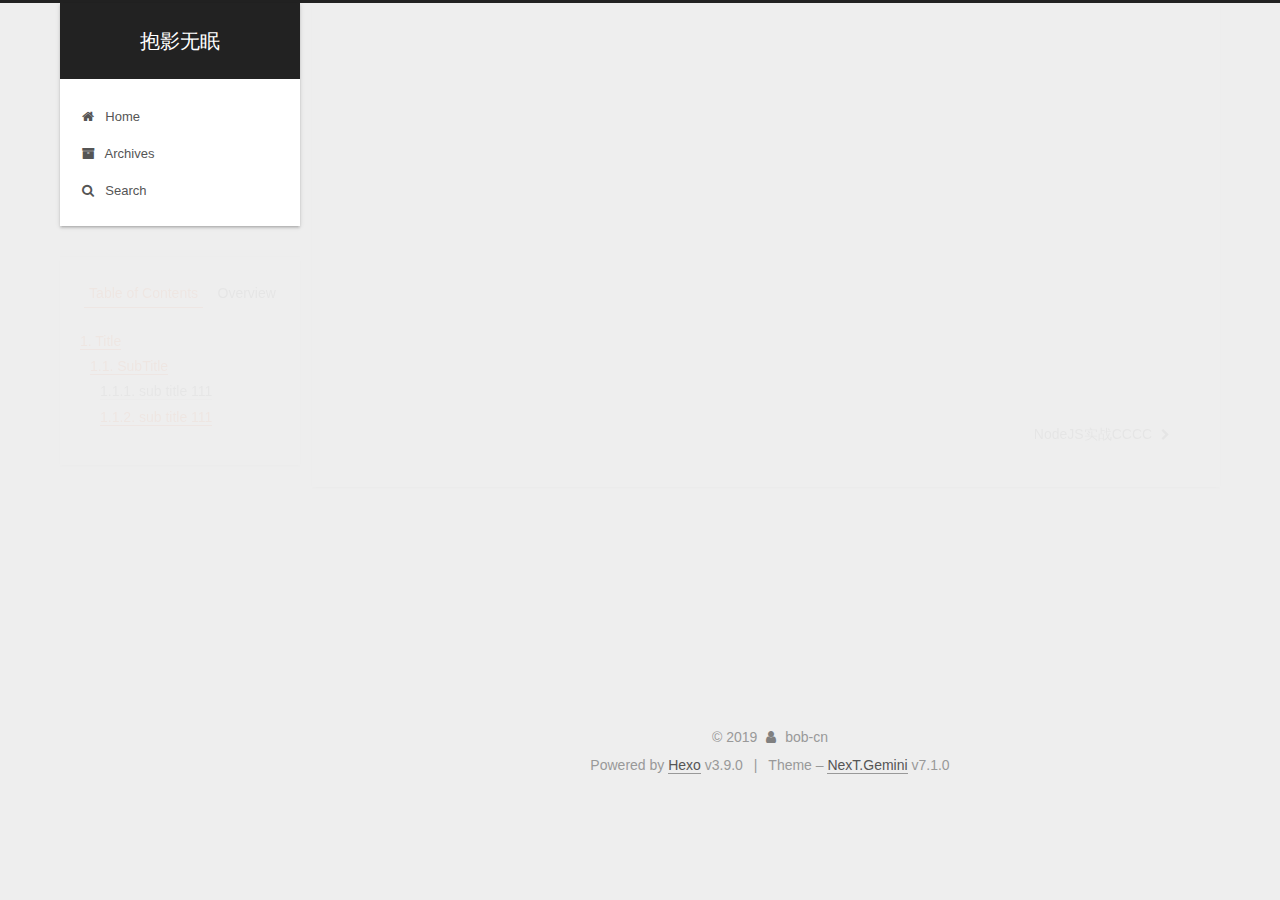
<file: 2019/08/28/nodejs-in-practices/index.html>
<!DOCTYPE html>












  


<html class="theme-next gemini use-motion" lang="en">
<head><meta name="generator" content="Hexo 3.9.0">
  <meta charset="UTF-8">
<meta http-equiv="X-UA-Compatible" content="IE=edge">
<meta name="viewport" content="width=device-width, initial-scale=1, maximum-scale=2">
<meta name="theme-color" content="#222">
























<link rel="stylesheet" href="/lib/font-awesome/css/font-awesome.min.css?v=4.6.2">

<link rel="stylesheet" href="/css/main.css?v=7.1.0">


  <link rel="apple-touch-icon" sizes="180x180" href="/images/apple-touch-icon-next.png?v=7.1.0">


  <link rel="icon" type="image/png" sizes="32x32" href="/images/favicon-32x32-next.png?v=7.1.0">


  <link rel="icon" type="image/png" sizes="16x16" href="/images/favicon-16x16-next.png?v=7.1.0">


  <link rel="mask-icon" href="/images/logo.svg?v=7.1.0" color="#222">







<script id="hexo.configurations">
  var NexT = window.NexT || {};
  var CONFIG = {
    root: '/',
    scheme: 'Gemini',
    version: '7.1.0',
    sidebar: {"position":"left","display":"post","offset":12,"onmobile":false,"dimmer":false},
    back2top: true,
    back2top_sidebar: false,
    fancybox: false,
    fastclick: false,
    lazyload: false,
    tabs: true,
    motion: {"enable":true,"async":false,"transition":{"post_block":"fadeIn","post_header":"slideDownIn","post_body":"slideDownIn","coll_header":"slideLeftIn","sidebar":"slideUpIn"}},
    algolia: {
      applicationID: '',
      apiKey: '',
      indexName: '',
      hits: {"per_page":10},
      labels: {"input_placeholder":"Search for Posts","hits_empty":"We didn't find any results for the search: ${query}","hits_stats":"${hits} results found in ${time} ms"}
    }
  };
</script>


  




  <meta name="description" content="TitleSubTitlesub title 111sub title 111">
<meta name="keywords" content="全栈 NodeJS">
<meta property="og:type" content="article">
<meta property="og:title" content="NodeJS实战">
<meta property="og:url" content="http://yoursite.com/2019/08/28/nodejs-in-practices/index.html">
<meta property="og:site_name" content="抱影无眠">
<meta property="og:description" content="TitleSubTitlesub title 111sub title 111">
<meta property="og:locale" content="en">
<meta property="og:updated_time" content="2019-08-28T09:01:34.257Z">
<meta name="twitter:card" content="summary">
<meta name="twitter:title" content="NodeJS实战">
<meta name="twitter:description" content="TitleSubTitlesub title 111sub title 111">





  
  
  <link rel="canonical" href="http://yoursite.com/2019/08/28/nodejs-in-practices/">



<script id="page.configurations">
  CONFIG.page = {
    sidebar: "",
  };
</script>

  <title>NodeJS实战 | 抱影无眠</title>
  












  <noscript>
  <style>
  .use-motion .motion-element,
  .use-motion .brand,
  .use-motion .menu-item,
  .sidebar-inner,
  .use-motion .post-block,
  .use-motion .pagination,
  .use-motion .comments,
  .use-motion .post-header,
  .use-motion .post-body,
  .use-motion .collection-title { opacity: initial; }

  .use-motion .logo,
  .use-motion .site-title,
  .use-motion .site-subtitle {
    opacity: initial;
    top: initial;
  }

  .use-motion .logo-line-before i { left: initial; }
  .use-motion .logo-line-after i { right: initial; }
  </style>
</noscript>

</head>

<body itemscope itemtype="http://schema.org/WebPage" lang="en">

  
  
    
  

  <div class="container sidebar-position-left page-post-detail">
    <div class="headband"></div>

    <header id="header" class="header" itemscope itemtype="http://schema.org/WPHeader">
      <div class="header-inner"><div class="site-brand-wrapper">
  <div class="site-meta">
    

    <div class="custom-logo-site-title">
      <a href="/" class="brand" rel="start">
        <span class="logo-line-before"><i></i></span>
        <span class="site-title">抱影无眠</span>
        <span class="logo-line-after"><i></i></span>
      </a>
    </div>
    
    
  </div>

  <div class="site-nav-toggle">
    <button aria-label="Toggle navigation bar">
      <span class="btn-bar"></span>
      <span class="btn-bar"></span>
      <span class="btn-bar"></span>
    </button>
  </div>
</div>



<nav class="site-nav">
  
    <ul id="menu" class="menu">
      
        
        
        
          
          <li class="menu-item menu-item-home">

    
    
    
      
    

    

    <a href="/" rel="section"><i class="menu-item-icon fa fa-fw fa-home"></i> <br>Home</a>

  </li>
        
        
        
          
          <li class="menu-item menu-item-archives">

    
    
    
      
    

    

    <a href="/archives/" rel="section"><i class="menu-item-icon fa fa-fw fa-archive"></i> <br>Archives</a>

  </li>

      
      
        <li class="menu-item menu-item-search">
          
            <a href="javascript:;" class="popup-trigger">
          
            
              <i class="menu-item-icon fa fa-search fa-fw"></i> <br>Search</a>
        </li>
      
    </ul>
  

  

  
    <div class="site-search">
      
  <div class="popup search-popup local-search-popup">
  <div class="local-search-header clearfix">
    <span class="search-icon">
      <i class="fa fa-search"></i>
    </span>
    <span class="popup-btn-close">
      <i class="fa fa-times-circle"></i>
    </span>
    <div class="local-search-input-wrapper">
      <input autocomplete="off" placeholder="Searching..." spellcheck="false" type="text" id="local-search-input">
    </div>
  </div>
  <div id="local-search-result"></div>
</div>



    </div>
  
</nav>



  



</div>
    </header>

    


    <main id="main" class="main">
      <div class="main-inner">
        <div class="content-wrap">
          
            

          
          <div id="content" class="content">
            

  <div id="posts" class="posts-expand">
    

  

  
  
  

  

  <article class="post post-type-normal" itemscope itemtype="http://schema.org/Article">
  
  
  
  <div class="post-block">
    <link itemprop="mainEntityOfPage" href="http://yoursite.com/2019/08/28/nodejs-in-practices/">

    <span hidden itemprop="author" itemscope itemtype="http://schema.org/Person">
      <meta itemprop="name" content="bob-cn">
      <meta itemprop="description" content>
      <meta itemprop="image" content="/images/avatar.gif">
    </span>

    <span hidden itemprop="publisher" itemscope itemtype="http://schema.org/Organization">
      <meta itemprop="name" content="抱影无眠">
    </span>

    
      <header class="post-header">

        
        
          <h1 class="post-title" itemprop="name headline">NodeJS实战

              
            
          </h1>
        

        <div class="post-meta">
          <span class="post-time">

            
            
            

            
              <span class="post-meta-item-icon">
                <i class="fa fa-calendar-o"></i>
              </span>
              
                <span class="post-meta-item-text">Posted on</span>
              

              
                
              

              <time title="Created: 2019-08-28 16:14:52 / Modified: 17:01:34" itemprop="dateCreated datePublished" datetime="2019-08-28T16:14:52+08:00">2019-08-28</time>
            

            
              

              
            
          </span>

          

          
            
            
          

          
          

          

          

          

        </div>
      </header>
    

    
    
    
    <div class="post-body" itemprop="articleBody">

      
      

      
        <h2 id="Title"><a href="#Title" class="headerlink" title="Title"></a>Title</h2><h3 id="SubTitle"><a href="#SubTitle" class="headerlink" title="SubTitle"></a>SubTitle</h3><h4 id="sub-title-111"><a href="#sub-title-111" class="headerlink" title="sub title 111"></a>sub title 111</h4><h4 id="sub-title-111-1"><a href="#sub-title-111-1" class="headerlink" title="sub title 111"></a>sub title 111</h4>
      
    </div>

    

    
    
    

    

    
      
    
    

    

    <footer class="post-footer">
      

      
      
      

      
        <div class="post-nav">
          <div class="post-nav-next post-nav-item">
            
          </div>

          <span class="post-nav-divider"></span>

          <div class="post-nav-prev post-nav-item">
            
              <a href="/2019/08/28/nodejs-in-practices copy/" rel="prev" title="NodeJS实战CCCC">
                NodeJS实战CCCC <i class="fa fa-chevron-right"></i>
              </a>
            
          </div>
        </div>
      

      
      
    </footer>
  </div>
  
  
  
  </article>


  </div>


          </div>
          

  



        </div>
        
          
  
  <div class="sidebar-toggle">
    <div class="sidebar-toggle-line-wrap">
      <span class="sidebar-toggle-line sidebar-toggle-line-first"></span>
      <span class="sidebar-toggle-line sidebar-toggle-line-middle"></span>
      <span class="sidebar-toggle-line sidebar-toggle-line-last"></span>
    </div>
  </div>

  <aside id="sidebar" class="sidebar">
    <div class="sidebar-inner">

      

      
        <ul class="sidebar-nav motion-element">
          <li class="sidebar-nav-toc sidebar-nav-active" data-target="post-toc-wrap">
            Table of Contents
          </li>
          <li class="sidebar-nav-overview" data-target="site-overview-wrap">
            Overview
          </li>
        </ul>
      

      <div class="site-overview-wrap sidebar-panel">
        <div class="site-overview">
          <div class="site-author motion-element" itemprop="author" itemscope itemtype="http://schema.org/Person">
            
              <p class="site-author-name" itemprop="name">bob-cn</p>
              <div class="site-description motion-element" itemprop="description"></div>
          </div>

          
            <nav class="site-state motion-element">
              
                <div class="site-state-item site-state-posts">
                
                  <a href="/archives/">
                
                    <span class="site-state-item-count">2</span>
                    <span class="site-state-item-name">posts</span>
                  </a>
                </div>
              

              

              
            </nav>
          

          

          

          

          

          
          

          
            
          
          

        </div>
      </div>

      
      <!--noindex-->
        <div class="post-toc-wrap motion-element sidebar-panel sidebar-panel-active">
          <div class="post-toc">

            
            
            
            

            
              <div class="post-toc-content"><ol class="nav"><li class="nav-item nav-level-2"><a class="nav-link" href="#Title"><span class="nav-number">1.</span> <span class="nav-text">Title</span></a><ol class="nav-child"><li class="nav-item nav-level-3"><a class="nav-link" href="#SubTitle"><span class="nav-number">1.1.</span> <span class="nav-text">SubTitle</span></a><ol class="nav-child"><li class="nav-item nav-level-4"><a class="nav-link" href="#sub-title-111"><span class="nav-number">1.1.1.</span> <span class="nav-text">sub title 111</span></a></li><li class="nav-item nav-level-4"><a class="nav-link" href="#sub-title-111-1"><span class="nav-number">1.1.2.</span> <span class="nav-text">sub title 111</span></a></li></ol></li></ol></li></ol></div>
            

          </div>
        </div>
      <!--/noindex-->
      

      

    </div>
  </aside>
  


        
      </div>
    </main>

    <footer id="footer" class="footer">
      <div class="footer-inner">
        <div class="copyright">&copy; <span itemprop="copyrightYear">2019</span>
  <span class="with-love" id="animate">
    <i class="fa fa-user"></i>
  </span>
  <span class="author" itemprop="copyrightHolder">bob-cn</span>

  

  
</div>


  <div class="powered-by">Powered by <a href="https://hexo.io" class="theme-link" rel="noopener" target="_blank">Hexo</a> v3.9.0</div>



  <span class="post-meta-divider">|</span>



  <div class="theme-info">Theme – <a href="https://theme-next.org" class="theme-link" rel="noopener" target="_blank">NexT.Gemini</a> v7.1.0</div>




        








        
      </div>
    </footer>

    
      <div class="back-to-top">
        <i class="fa fa-arrow-up"></i>
        
      </div>
    

    

    

    
  </div>

  

<script>
  if (Object.prototype.toString.call(window.Promise) !== '[object Function]') {
    window.Promise = null;
  }
</script>


























  
  <script src="/lib/jquery/index.js?v=2.1.3"></script>

  
  <script src="/lib/velocity/velocity.min.js?v=1.2.1"></script>

  
  <script src="/lib/velocity/velocity.ui.min.js?v=1.2.1"></script>


  


  <script src="/js/utils.js?v=7.1.0"></script>

  <script src="/js/motion.js?v=7.1.0"></script>



  
  


  <script src="/js/affix.js?v=7.1.0"></script>

  <script src="/js/schemes/pisces.js?v=7.1.0"></script>




  
  <script src="/js/scrollspy.js?v=7.1.0"></script>
<script src="/js/post-details.js?v=7.1.0"></script>



  


  <script src="/js/next-boot.js?v=7.1.0"></script>


  

  

  

  


  


  
  <script>
    // Popup Window;
    var isfetched = false;
    var isXml = true;
    // Search DB path;
    var search_path = "search.xml";
    if (search_path.length === 0) {
      search_path = "search.xml";
    } else if (/json$/i.test(search_path)) {
      isXml = false;
    }
    var path = "/" + search_path;
    // monitor main search box;

    var onPopupClose = function (e) {
      $('.popup').hide();
      $('#local-search-input').val('');
      $('.search-result-list').remove();
      $('#no-result').remove();
      $(".local-search-pop-overlay").remove();
      $('body').css('overflow', '');
    }

    function proceedsearch() {
      $("body")
        .append('<div class="search-popup-overlay local-search-pop-overlay"></div>')
        .css('overflow', 'hidden');
      $('.search-popup-overlay').click(onPopupClose);
      $('.popup').toggle();
      var $localSearchInput = $('#local-search-input');
      $localSearchInput.attr("autocapitalize", "none");
      $localSearchInput.attr("autocorrect", "off");
      $localSearchInput.focus();
    }

    // search function;
    var searchFunc = function(path, search_id, content_id) {
      'use strict';

      // start loading animation
      $("body")
        .append('<div class="search-popup-overlay local-search-pop-overlay">' +
          '<div id="search-loading-icon">' +
          '<i class="fa fa-spinner fa-pulse fa-5x fa-fw"></i>' +
          '</div>' +
          '</div>')
        .css('overflow', 'hidden');
      $("#search-loading-icon").css('margin', '20% auto 0 auto').css('text-align', 'center');

      

      $.ajax({
        url: path,
        dataType: isXml ? "xml" : "json",
        async: true,
        success: function(res) {
          // get the contents from search data
          isfetched = true;
          $('.popup').detach().appendTo('.header-inner');
          var datas = isXml ? $("entry", res).map(function() {
            return {
              title: $("title", this).text(),
              content: $("content",this).text(),
              url: $("url" , this).text()
            };
          }).get() : res;
          var input = document.getElementById(search_id);
          var resultContent = document.getElementById(content_id);
          var inputEventFunction = function() {
            var searchText = input.value.trim().toLowerCase();
            var keywords = searchText.split(/[\s\-]+/);
            if (keywords.length > 1) {
              keywords.push(searchText);
            }
            var resultItems = [];
            if (searchText.length > 0) {
              // perform local searching
              datas.forEach(function(data) {
                var isMatch = false;
                var hitCount = 0;
                var searchTextCount = 0;
                var title = data.title.trim();
                var titleInLowerCase = title.toLowerCase();
                var content = data.content.trim().replace(/<[^>]+>/g,"");
                
                var contentInLowerCase = content.toLowerCase();
                var articleUrl = decodeURIComponent(data.url).replace(/\/{2,}/g, '/');
                var indexOfTitle = [];
                var indexOfContent = [];
                // only match articles with not empty titles
                if(title != '') {
                  keywords.forEach(function(keyword) {
                    function getIndexByWord(word, text, caseSensitive) {
                      var wordLen = word.length;
                      if (wordLen === 0) {
                        return [];
                      }
                      var startPosition = 0, position = [], index = [];
                      if (!caseSensitive) {
                        text = text.toLowerCase();
                        word = word.toLowerCase();
                      }
                      while ((position = text.indexOf(word, startPosition)) > -1) {
                        index.push({position: position, word: word});
                        startPosition = position + wordLen;
                      }
                      return index;
                    }

                    indexOfTitle = indexOfTitle.concat(getIndexByWord(keyword, titleInLowerCase, false));
                    indexOfContent = indexOfContent.concat(getIndexByWord(keyword, contentInLowerCase, false));
                  });
                  if (indexOfTitle.length > 0 || indexOfContent.length > 0) {
                    isMatch = true;
                    hitCount = indexOfTitle.length + indexOfContent.length;
                  }
                }

                // show search results

                if (isMatch) {
                  // sort index by position of keyword

                  [indexOfTitle, indexOfContent].forEach(function (index) {
                    index.sort(function (itemLeft, itemRight) {
                      if (itemRight.position !== itemLeft.position) {
                        return itemRight.position - itemLeft.position;
                      } else {
                        return itemLeft.word.length - itemRight.word.length;
                      }
                    });
                  });

                  // merge hits into slices

                  function mergeIntoSlice(text, start, end, index) {
                    var item = index[index.length - 1];
                    var position = item.position;
                    var word = item.word;
                    var hits = [];
                    var searchTextCountInSlice = 0;
                    while (position + word.length <= end && index.length != 0) {
                      if (word === searchText) {
                        searchTextCountInSlice++;
                      }
                      hits.push({position: position, length: word.length});
                      var wordEnd = position + word.length;

                      // move to next position of hit

                      index.pop();
                      while (index.length != 0) {
                        item = index[index.length - 1];
                        position = item.position;
                        word = item.word;
                        if (wordEnd > position) {
                          index.pop();
                        } else {
                          break;
                        }
                      }
                    }
                    searchTextCount += searchTextCountInSlice;
                    return {
                      hits: hits,
                      start: start,
                      end: end,
                      searchTextCount: searchTextCountInSlice
                    };
                  }

                  var slicesOfTitle = [];
                  if (indexOfTitle.length != 0) {
                    slicesOfTitle.push(mergeIntoSlice(title, 0, title.length, indexOfTitle));
                  }

                  var slicesOfContent = [];
                  while (indexOfContent.length != 0) {
                    var item = indexOfContent[indexOfContent.length - 1];
                    var position = item.position;
                    var word = item.word;
                    // cut out 100 characters
                    var start = position - 20;
                    var end = position + 80;
                    if(start < 0){
                      start = 0;
                    }
                    if (end < position + word.length) {
                      end = position + word.length;
                    }
                    if(end > content.length){
                      end = content.length;
                    }
                    slicesOfContent.push(mergeIntoSlice(content, start, end, indexOfContent));
                  }

                  // sort slices in content by search text's count and hits' count

                  slicesOfContent.sort(function (sliceLeft, sliceRight) {
                    if (sliceLeft.searchTextCount !== sliceRight.searchTextCount) {
                      return sliceRight.searchTextCount - sliceLeft.searchTextCount;
                    } else if (sliceLeft.hits.length !== sliceRight.hits.length) {
                      return sliceRight.hits.length - sliceLeft.hits.length;
                    } else {
                      return sliceLeft.start - sliceRight.start;
                    }
                  });

                  // select top N slices in content

                  var upperBound = parseInt('1');
                  if (upperBound >= 0) {
                    slicesOfContent = slicesOfContent.slice(0, upperBound);
                  }

                  // highlight title and content

                  function highlightKeyword(text, slice) {
                    var result = '';
                    var prevEnd = slice.start;
                    slice.hits.forEach(function (hit) {
                      result += text.substring(prevEnd, hit.position);
                      var end = hit.position + hit.length;
                      result += '<b class="search-keyword">' + text.substring(hit.position, end) + '</b>';
                      prevEnd = end;
                    });
                    result += text.substring(prevEnd, slice.end);
                    return result;
                  }

                  var resultItem = '';

                  if (slicesOfTitle.length != 0) {
                    resultItem += "<li><a href='" + articleUrl + "' class='search-result-title'>" + highlightKeyword(title, slicesOfTitle[0]) + "</a>";
                  } else {
                    resultItem += "<li><a href='" + articleUrl + "' class='search-result-title'>" + title + "</a>";
                  }

                  slicesOfContent.forEach(function (slice) {
                    resultItem += "<a href='" + articleUrl + "'>" +
                      "<p class=\"search-result\">" + highlightKeyword(content, slice) +
                      "...</p>" + "</a>";
                  });

                  resultItem += "</li>";
                  resultItems.push({
                    item: resultItem,
                    searchTextCount: searchTextCount,
                    hitCount: hitCount,
                    id: resultItems.length
                  });
                }
              })
            };
            if (keywords.length === 1 && keywords[0] === "") {
              resultContent.innerHTML = '<div id="no-result"><i class="fa fa-search fa-5x"></i></div>'
            } else if (resultItems.length === 0) {
              resultContent.innerHTML = '<div id="no-result"><i class="fa fa-frown-o fa-5x"></i></div>'
            } else {
              resultItems.sort(function (resultLeft, resultRight) {
                if (resultLeft.searchTextCount !== resultRight.searchTextCount) {
                  return resultRight.searchTextCount - resultLeft.searchTextCount;
                } else if (resultLeft.hitCount !== resultRight.hitCount) {
                  return resultRight.hitCount - resultLeft.hitCount;
                } else {
                  return resultRight.id - resultLeft.id;
                }
              });
              var searchResultList = '<ul class=\"search-result-list\">';
              resultItems.forEach(function (result) {
                searchResultList += result.item;
              })
              searchResultList += "</ul>";
              resultContent.innerHTML = searchResultList;
            }
          }

          if ('auto' === 'auto') {
            input.addEventListener('input', inputEventFunction);
          } else {
            $('.search-icon').click(inputEventFunction);
            input.addEventListener('keypress', function (event) {
              if (event.keyCode === 13) {
                inputEventFunction();
              }
            });
          }

          // remove loading animation
          $(".local-search-pop-overlay").remove();
          $('body').css('overflow', '');

          proceedsearch();
        }
      });
    }

    // handle and trigger popup window;
    $('.popup-trigger').click(function(e) {
      e.stopPropagation();
      if (isfetched === false) {
        searchFunc(path, 'local-search-input', 'local-search-result');
      } else {
        proceedsearch();
      };
    });

    $('.popup-btn-close').click(onPopupClose);
    $('.popup').click(function(e){
      e.stopPropagation();
    });
    $(document).on('keyup', function (event) {
      var shouldDismissSearchPopup = event.which === 27 &&
        $('.search-popup').is(':visible');
      if (shouldDismissSearchPopup) {
        onPopupClose();
      }
    });
  </script>





  

  

  

  

  

  

  

  

  

  

  

  

  

  

</body>
</html>
</file>
<file: css/main.css>
/* normalize.css v8.0.1 | MIT License | github.com/necolas/normalize.css */
html {
  line-height: 1.15; /* 1 */
  -webkit-text-size-adjust: 100%; /* 2 */
}
body {
  margin: 0;
}
main {
  display: block;
}
h1 {
  font-size: 2em;
  margin: 0.67em 0;
}
hr {
  box-sizing: content-box; /* 1 */
  height: 0; /* 1 */
  overflow: visible; /* 2 */
}
pre {
  font-family: monospace, monospace; /* 1 */
  font-size: 1em; /* 2 */
}
a {
  background-color: transparent;
}
abbr[title] {
  border-bottom: none; /* 1 */
  text-decoration: underline; /* 2 */
  text-decoration: underline dotted; /* 2 */
}
b,
strong {
  font-weight: bolder;
}
code,
kbd,
samp {
  font-family: monospace, monospace; /* 1 */
  font-size: 1em; /* 2 */
}
small {
  font-size: 80%;
}
sub,
sup {
  font-size: 75%;
  line-height: 0;
  position: relative;
  vertical-align: baseline;
}
sub {
  bottom: -0.25em;
}
sup {
  top: -0.5em;
}
img {
  border-style: none;
}
button,
input,
optgroup,
select,
textarea {
  font-family: inherit; /* 1 */
  font-size: 100%; /* 1 */
  line-height: 1.15; /* 1 */
  margin: 0; /* 2 */
}
button,
input {
/* 1 */
  overflow: visible;
}
button,
select {
/* 1 */
  text-transform: none;
}
button,
[type="button"],
[type="reset"],
[type="submit"] {
  -webkit-appearance: button;
}
button::-moz-focus-inner,
[type="button"]::-moz-focus-inner,
[type="reset"]::-moz-focus-inner,
[type="submit"]::-moz-focus-inner {
  border-style: none;
  padding: 0;
}
button:-moz-focusring,
[type="button"]:-moz-focusring,
[type="reset"]:-moz-focusring,
[type="submit"]:-moz-focusring {
  outline: 1px dotted ButtonText;
}
fieldset {
  padding: 0.35em 0.75em 0.625em;
}
legend {
  box-sizing: border-box; /* 1 */
  color: inherit; /* 2 */
  display: table; /* 1 */
  max-width: 100%; /* 1 */
  padding: 0; /* 3 */
  white-space: normal; /* 1 */
}
progress {
  vertical-align: baseline;
}
textarea {
  overflow: auto;
}
[type="checkbox"],
[type="radio"] {
  box-sizing: border-box; /* 1 */
  padding: 0; /* 2 */
}
[type="number"]::-webkit-inner-spin-button,
[type="number"]::-webkit-outer-spin-button {
  height: auto;
}
[type="search"] {
  -webkit-appearance: textfield; /* 1 */
  outline-offset: -2px; /* 2 */
}
[type="search"]::-webkit-search-decoration {
  -webkit-appearance: none;
}
::-webkit-file-upload-button {
  -webkit-appearance: button; /* 1 */
  font: inherit; /* 2 */
}
details {
  display: block;
}
summary {
  display: list-item;
}
template {
  display: none;
}
[hidden] {
  display: none;
}
::selection {
  background: #262a30;
  color: #fff;
}
body {
  position: relative;
  font-family: 'Lato', "PingFang SC", "Microsoft YaHei", sans-serif;
  font-size: 14px;
  line-height: 2;
  color: #555;
  background: #eee;
}
@media (max-width: 991px) {
  body {
    padding-right: 0 !important;
  }
}
@media (min-width: 1200px) {
  body {
    font-size: 16px;
  }
}
h1,
h2,
h3,
h4,
h5,
h6 {
  margin: 20px 0 15px;
  padding: 0;
  font-weight: bold;
  line-height: 1.5;
  font-family: 'Lato', "PingFang SC", "Microsoft YaHei", sans-serif;
}
h1 {
  font-size: 22px;
}
h1 code {
  font-size: 1em;
}
@media (max-width: 767px) {
  h1 {
    font-size: 18px;
  }
  h1 code {
    font-size: 1em;
  }
}
h2 {
  font-size: 20px;
}
h2 code {
  font-size: 1em;
}
@media (max-width: 767px) {
  h2 {
    font-size: 16px;
  }
  h2 code {
    font-size: 1em;
  }
}
h3 {
  font-size: 18px;
}
h3 code {
  font-size: 1em;
}
@media (max-width: 767px) {
  h3 {
    font-size: 14px;
  }
  h3 code {
    font-size: 1em;
  }
}
h4 {
  font-size: 16px;
}
h4 code {
  font-size: 1em;
}
@media (max-width: 767px) {
  h4 {
    font-size: 12px;
  }
  h4 code {
    font-size: 1em;
  }
}
h5 {
  font-size: 14px;
}
h5 code {
  font-size: 1em;
}
@media (max-width: 767px) {
  h5 {
    font-size: 10px;
  }
  h5 code {
    font-size: 1em;
  }
}
h6 {
  font-size: 12px;
}
h6 code {
  font-size: 1em;
}
@media (max-width: 767px) {
  h6 {
    font-size: 8px;
  }
  h6 code {
    font-size: 1em;
  }
}
p {
  margin: 0 0 20px 0;
}
a,
span.exturl {
  overflow-wrap: break-word;
  word-wrap: break-word;
  background-color: transparent;
  color: #555;
  text-decoration: none;
  outline: none;
  border-bottom: 1px solid #999;
  cursor: pointer;
}
a:hover,
span.exturl:hover {
  color: #222;
  border-bottom-color: #222;
}
video {
  max-width: 100%;
  display: block;
  margin-left: auto;
  margin-right: auto;
}
img {
  display: block;
  margin: auto;
  max-width: 100%;
  height: auto;
}
hr {
  margin: 40px 0;
  height: 3px;
  border: none;
  background-color: #ddd;
  background-image: repeating-linear-gradient(-45deg, #fff, #fff 4px, transparent 4px, transparent 8px);
}
blockquote {
  margin: 0;
  padding: 0 15px;
  color: #666;
  border-left: 4px solid #ddd;
}
blockquote cite::before {
  content: "-";
  padding: 0 5px;
}
dt {
  font-weight: 700;
}
dd {
  margin: 0;
  padding: 0;
}
kbd {
  border: 1px solid #ccc;
  border-radius: 0.2em;
  box-shadow: 0.1em 0.1em 0.2em rgba(0,0,0,0.1);
  background-color: #f9f9f9;
  font-family: inherit;
  background-image: linear-gradient(top, #eee, #fff, #eee);
  padding: 0.1em 0.3em;
  white-space: nowrap;
}
.text-left {
  text-align: left;
}
.text-center {
  text-align: center;
}
.text-right {
  text-align: right;
}
.text-justify {
  text-align: justify;
}
.text-nowrap {
  white-space: nowrap;
}
.text-lowercase {
  text-transform: lowercase;
}
.text-uppercase {
  text-transform: uppercase;
}
.text-capitalize {
  text-transform: capitalize;
}
.center-block {
  display: block;
  margin-left: auto;
  margin-right: auto;
}
.clearfix:before,
.clearfix:after {
  content: " ";
  display: table;
}
.clearfix:after {
  clear: both;
}
.pullquote {
  width: 45%;
}
.pullquote.left {
  float: left;
  margin-left: 5px;
  margin-right: 10px;
}
.pullquote.right {
  float: right;
  margin-left: 10px;
  margin-right: 5px;
}
.affix {
  position: fixed;
}
.translation {
  margin-top: -20px;
  font-size: 14px;
  color: #999;
}
.scrollbar-measure {
  width: 100px;
  height: 100px;
  overflow: scroll;
  position: absolute;
  top: -9999px;
}
.use-motion .motion-element {
  opacity: 0;
}
.table-container {
  margin: 20px 0;
  overflow: auto;
  -webkit-overflow-scrolling: touch;
}
table {
  width: 100%;
  border-collapse: collapse;
  border-spacing: 0;
  font-size: 14px;
}
table > tbody > tr:nth-of-type(odd) {
  background-color: #f9f9f9;
}
table > tbody > tr:hover {
  background-color: #f5f5f5;
}
caption,
th,
td {
  padding: 8px;
  text-align: left;
  vertical-align: middle;
  font-weight: normal;
}
th,
td {
  border: 1px solid #ddd;
  border-bottom: 3px solid #ddd;
}
th {
  padding-bottom: 10px;
  font-weight: 700;
}
td {
  border-bottom-width: 1px;
}
html,
body {
  height: 100%;
}
.container {
  position: relative;
}
.header-inner {
  margin: 0 auto;
  padding: 100px 0 70px;
  width: calc(100% - 20px);
}
@media (min-width: 1200px) {
  .container .header-inner {
    width: 1160px;
  }
}
@media (min-width: 1600px) {
  .container .header-inner {
    width: 73%;
  }
}
.main-inner {
  margin: 0 auto;
  width: calc(100% - 20px);
}
@media (min-width: 1200px) {
  .container .main-inner {
    width: 1160px;
  }
}
@media (min-width: 1600px) {
  .container .main-inner {
    width: 73%;
  }
}
.footer {
  padding: 20px 0;
}
.footer-inner {
  box-sizing: border-box;
  margin: 0px auto;
  width: calc(100% - 20px);
}
@media (min-width: 1200px) {
  .container .footer-inner {
    width: 1160px;
  }
}
@media (min-width: 1600px) {
  .container .footer-inner {
    width: 73%;
  }
}
pre,
.highlight {
  overflow: auto;
  margin: 20px 0;
  padding: 0;
  font-size: 14px;
  color: #4d4d4c;
  background: #f7f7f7;
  line-height: 1.6;
}
pre,
code {
  font-family: consolas, Menlo, "PingFang SC", "Microsoft YaHei", monospace;
}
code {
  overflow-wrap: break-word;
  word-wrap: break-word;
  padding: 2px 4px;
  color: #555;
  background: #eee;
  border-radius: 3px;
  font-size: 14px;
}
pre {
  padding: 10px;
}
pre code {
  padding: 0;
  color: #4d4d4c;
  background: none;
  text-shadow: none;
}
.highlight {
  border-radius: 1px;
}
.highlight pre {
  border: none;
  margin: 0;
  padding: 10px 0;
}
.highlight table {
  margin: 0;
  width: auto;
  border: none;
}
.highlight td {
  border: none;
  padding: 0;
}
.highlight figcaption {
  font-size: 1em;
  color: #4d4d4c;
  line-height: 1em;
  margin-bottom: 1em;
  margin: 0em;
  padding: 0.5em;
  background: #eee;
  border-bottom: 1px solid #e9e9e9;
}
.highlight figcaption:before,
.highlight figcaption:after {
  content: " ";
  display: table;
}
.highlight figcaption:after {
  clear: both;
}
.highlight figcaption a {
  float: right;
  color: #4d4d4c;
}
.highlight figcaption a:hover {
  border-bottom-color: #4d4d4c;
}
.highlight .gutter pre {
  padding-left: 10px;
  padding-right: 10px;
  color: #869194;
  text-align: right;
  background-color: #eff2f3;
}
.highlight .code pre {
  width: 100%;
  padding-left: 10px;
  padding-right: 10px;
  background-color: #f7f7f7;
}
.highlight .line {
  height: 20px;
}
.gutter {
  -webkit-user-select: none;
  -moz-user-select: none;
  -ms-user-select: none;
  user-select: none;
}
.gist table {
  width: auto;
}
.gist table td {
  border: none;
}
pre .deletion {
  background: #fdd;
}
pre .addition {
  background: #dfd;
}
pre .meta {
  color: #8959a8;
}
pre .comment {
  color: #8e908c;
}
pre .variable,
pre .attribute,
pre .tag,
pre .name,
pre .regexp,
pre .ruby .constant,
pre .xml .tag .title,
pre .xml .pi,
pre .xml .doctype,
pre .html .doctype,
pre .css .id,
pre .css .class,
pre .css .pseudo {
  color: #c82829;
}
pre .number,
pre .preprocessor,
pre .built_in,
pre .builtin-name,
pre .literal,
pre .params,
pre .constant,
pre .command {
  color: #f5871f;
}
pre .ruby .class .title,
pre .css .rules .attribute,
pre .string,
pre .symbol,
pre .value,
pre .inheritance,
pre .header,
pre .ruby .symbol,
pre .xml .cdata,
pre .special,
pre .formula {
  color: #718c00;
}
pre .title,
pre .css .hexcolor {
  color: #3e999f;
}
pre .function,
pre .python .decorator,
pre .python .title,
pre .ruby .function .title,
pre .ruby .title .keyword,
pre .perl .sub,
pre .javascript .title,
pre .coffeescript .title {
  color: #4271ae;
}
pre .keyword,
pre .javascript .function {
  color: #8959a8;
}
.posts-expand .post-body img.full-image {
  border: none;
}
.blockquote-center,
.page-home .post-type-quote blockquote,
.page-post-detail .post-type-quote blockquote {
  position: relative;
  margin: 40px 0;
  padding: 0;
  border-left: none;
  text-align: center;
}
.blockquote-center::before,
.page-home .post-type-quote blockquote::before,
.page-post-detail .post-type-quote blockquote::before,
.blockquote-center::after,
.page-home .post-type-quote blockquote::after,
.page-post-detail .post-type-quote blockquote::after {
  position: absolute;
  content: ' ';
  display: block;
  width: 100%;
  height: 24px;
  opacity: 0.2;
  background-repeat: no-repeat;
  background-position: 0 -6px;
  background-size: 22px 22px;
}
.blockquote-center::before,
.page-home .post-type-quote blockquote::before,
.page-post-detail .post-type-quote blockquote::before {
  top: -20px;
  background-image: url("../images/quote-l.svg");
  border-top: 1px solid #ccc;
}
.blockquote-center::after,
.page-home .post-type-quote blockquote::after,
.page-post-detail .post-type-quote blockquote::after {
  bottom: -20px;
  background-image: url("../images/quote-r.svg");
  border-bottom: 1px solid #ccc;
  background-position: 100% 8px;
}
.blockquote-center p,
.page-home .post-type-quote blockquote p,
.page-post-detail .post-type-quote blockquote p,
.blockquote-center div,
.page-home .post-type-quote blockquote div,
.page-post-detail .post-type-quote blockquote div {
  text-align: center;
}
.post .post-body .group-picture img {
  box-sizing: border-box;
  padding: 0 3px;
  border: none;
}
.post .group-picture-row {
  overflow: hidden;
  margin-top: 6px;
}
.post .group-picture-row:first-child {
  margin-top: 0;
}
.post .group-picture-column {
  float: left;
}
.page-post-detail .post-body .group-picture-column {
  float: none;
  margin-top: 10px;
  width: auto !important;
}
.page-post-detail .post-body .group-picture-column img {
  margin: 0 auto;
}
.page-archive .group-picture-container {
  overflow: hidden;
}
.page-archive .group-picture-row {
  float: left;
}
.page-archive .group-picture-row:first-child {
  margin-top: 6px;
}
.page-archive .group-picture-column {
  max-width: 150px;
  max-height: 150px;
}
.post-body .label {
  display: inline;
  padding: 0 2px;
}
.post-body .label.default {
  background-color: #f0f0f0;
}
.post-body .label.primary {
  background-color: #efe6f7;
}
.post-body .label.info {
  background-color: #e5f2f8;
}
.post-body .label.success {
  background-color: #e7f4e9;
}
.post-body .label.warning {
  background-color: #fcf6e1;
}
.post-body .label.danger {
  background-color: #fae8eb;
}
.post-body .note {
  position: relative;
  padding: 15px;
  margin-bottom: 20px;
  border: 1px solid #eee;
  border-left-width: 5px;
  border-radius: 3px;
}
.post-body .note h2,
.post-body .note h3,
.post-body .note h4,
.post-body .note h5,
.post-body .note h6 {
  margin-top: 0;
  margin-bottom: 0;
  border-bottom: initial;
  padding-top: 0 !important;
}
.post-body .note p:first-child,
.post-body .note ul:first-child,
.post-body .note ol:first-child,
.post-body .note table:first-child,
.post-body .note pre:first-child,
.post-body .note blockquote:first-child {
  margin-top: 0;
}
.post-body .note p:last-child,
.post-body .note ul:last-child,
.post-body .note ol:last-child,
.post-body .note table:last-child,
.post-body .note pre:last-child,
.post-body .note blockquote:last-child {
  margin-bottom: 0;
}
.post-body .note.default {
  border-left-color: #777;
}
.post-body .note.default h2,
.post-body .note.default h3,
.post-body .note.default h4,
.post-body .note.default h5,
.post-body .note.default h6 {
  color: #777;
}
.post-body .note.primary {
  border-left-color: #6f42c1;
}
.post-body .note.primary h2,
.post-body .note.primary h3,
.post-body .note.primary h4,
.post-body .note.primary h5,
.post-body .note.primary h6 {
  color: #6f42c1;
}
.post-body .note.info {
  border-left-color: #428bca;
}
.post-body .note.info h2,
.post-body .note.info h3,
.post-body .note.info h4,
.post-body .note.info h5,
.post-body .note.info h6 {
  color: #428bca;
}
.post-body .note.success {
  border-left-color: #5cb85c;
}
.post-body .note.success h2,
.post-body .note.success h3,
.post-body .note.success h4,
.post-body .note.success h5,
.post-body .note.success h6 {
  color: #5cb85c;
}
.post-body .note.warning {
  border-left-color: #f0ad4e;
}
.post-body .note.warning h2,
.post-body .note.warning h3,
.post-body .note.warning h4,
.post-body .note.warning h5,
.post-body .note.warning h6 {
  color: #f0ad4e;
}
.post-body .note.danger {
  border-left-color: #d9534f;
}
.post-body .note.danger h2,
.post-body .note.danger h3,
.post-body .note.danger h4,
.post-body .note.danger h5,
.post-body .note.danger h6 {
  color: #d9534f;
}
.post-body .tabs {
  position: relative;
  display: block;
  margin-bottom: 20px;
  padding-top: 10px;
}
.post-body .tabs ul.nav-tabs {
  margin: 0;
  padding: 0;
  display: flex;
  margin-bottom: -1px;
}
@media (max-width: 413px) {
  .post-body .tabs ul.nav-tabs {
    display: block;
    margin-bottom: 5px;
  }
}
.post-body .tabs ul.nav-tabs li.tab {
  list-style-type: none !important;
  margin: 0 0.25em 0 0;
  border-top: 3px solid transparent;
  border-left: 1px solid transparent;
  border-right: 1px solid transparent;
}
@media (max-width: 413px) {
  .post-body .tabs ul.nav-tabs li.tab {
    margin: initial;
    border-top: 1px solid transparent;
    border-left: 3px solid transparent;
    border-right: 1px solid transparent;
    border-bottom: 1px solid transparent;
  }
}
.post-body .tabs ul.nav-tabs li.tab a {
  outline: 0;
  border-bottom: initial;
  display: block;
  line-height: 1.8em;
  padding: 0.25em 0.75em;
  transition-duration: 0.2s;
  transition-timing-function: ease-out;
  transition-delay: 0s;
}
.post-body .tabs ul.nav-tabs li.tab a i {
  width: 1.285714285714286em;
}
.post-body .tabs ul.nav-tabs li.tab.active {
  border-top: 3px solid #fc6423;
  border-left: 1px solid #ddd;
  border-right: 1px solid #ddd;
  background-color: #fff;
}
@media (max-width: 413px) {
  .post-body .tabs ul.nav-tabs li.tab.active {
    border-top: 1px solid #ddd;
    border-left: 3px solid #fc6423;
    border-right: 1px solid #ddd;
    border-bottom: 1px solid #ddd;
  }
}
.post-body .tabs ul.nav-tabs li.tab.active a {
  cursor: default;
  color: #555;
}
.post-body .tabs .tab-content {
  background-color: #fff;
}
.post-body .tabs .tab-content .tab-pane {
  border: 1px solid #ddd;
  padding: 20px 20px 0 20px;
}
.post-body .tabs .tab-content .tab-pane:not(.active) {
  display: none;
}
.post-body .tabs .tab-content .tab-pane.active {
  display: block;
}
.btn {
  display: inline-block;
  padding: 0 20px;
  font-size: 14px;
  color: #555;
  background: #fff;
  border: 2px solid #555;
  text-decoration: none;
  border-radius: 2px;
  transition-property: background-color;
  transition-duration: 0.2s;
  transition-timing-function: ease-in-out;
  transition-delay: 0s;
  line-height: 2;
}
.btn:hover {
  border-color: #222;
  color: #fff;
  background: #222;
}
.btn +.btn {
  margin: 0 0 8px 8px;
}
.btn .fa-fw {
  width: 1.285714285714286em;
  text-align: left;
}
.btn-bar {
  display: block;
  width: 22px;
  height: 2px;
  background: #555;
  border-radius: 1px;
}
.btn-bar+.btn-bar {
  margin-top: 4px;
}
.pagination {
  margin: 120px 0 40px;
  text-align: center;
  border-top: 1px solid #eee;
}
.page-number-basic,
.pagination .prev,
.pagination .next,
.pagination .page-number,
.pagination .space {
  display: inline-block;
  position: relative;
  top: -1px;
  margin: 0 10px;
  padding: 0 11px;
}
@media (max-width: 767px) {
  .page-number-basic,
  .pagination .prev,
  .pagination .next,
  .pagination .page-number,
  .pagination .space {
    margin: 0 5px;
  }
}
.pagination .prev,
.pagination .next,
.pagination .page-number {
  border-bottom: 0;
  border-top: 1px solid #eee;
  transition-property: border-color;
  transition-duration: 0.2s;
  transition-timing-function: ease-in-out;
  transition-delay: 0s;
}
.pagination .prev:hover,
.pagination .next:hover,
.pagination .page-number:hover {
  border-top-color: #222;
}
.pagination .space {
  padding: 0;
  margin: 0;
}
.pagination .prev {
  margin-left: 0;
}
.pagination .next {
  margin-right: 0;
}
.pagination .page-number.current {
  color: #fff;
  background: #ccc;
  border-top-color: #ccc;
}
@media (max-width: 767px) {
  .pagination {
    border-top: none;
  }
  .pagination .prev,
  .pagination .next,
  .pagination .page-number {
    margin-bottom: 10px;
    border-top: 0;
    border-bottom: 1px solid #eee;
    padding: 0 10px;
  }
  .pagination .prev:hover,
  .pagination .next:hover,
  .pagination .page-number:hover {
    border-bottom-color: #222;
  }
}
.comments {
  margin: 60px 20px 0;
}
.back-to-top {
  box-sizing: border-box;
  position: fixed;
  bottom: -100px;
  right: 30px;
  z-index: 1050;
  padding: 0 6px;
  width: 24px;
  background: #222;
  font-size: 12px;
  opacity: 0.6;
  color: #fff;
  cursor: pointer;
  text-align: center;
  transition-property: bottom;
  transition-duration: 0.2s;
  transition-timing-function: ease-in-out;
  transition-delay: 0s;
}
.back-to-top.back-to-top-on {
  bottom: 30px;
}
.back-to-top:hover {
  color: #fc6423;
}
.header {
  background: transparent;
}
.header-inner {
  position: relative;
}
.headband {
  height: 3px;
  background: #222;
}
.site-meta {
  margin: 0;
  text-align: center;
}
@media (max-width: 767px) {
  .site-meta {
    text-align: center;
  }
}
.brand {
  position: relative;
  display: inline-block;
  padding: 0 40px;
  color: #fff;
  background: #222;
  border-bottom: none;
}
.brand:hover {
  color: #fff;
}
.logo {
  display: inline-block;
  margin-right: 5px;
  line-height: 36px;
  vertical-align: top;
}
.site-title {
  display: inline-block;
  vertical-align: top;
  line-height: 36px;
  font-size: 20px;
  font-weight: normal;
  font-family: 'Lato', "PingFang SC", "Microsoft YaHei", sans-serif;
}
.site-subtitle {
  margin-top: 10px;
  font-size: 13px;
  color: #ddd;
}
.use-motion .brand {
  opacity: 0;
}
.use-motion .logo,
.use-motion .site-title,
.use-motion .site-subtitle,
.use-motion .custom-logo-image {
  opacity: 0;
  position: relative;
  top: -10px;
}
.site-nav-toggle {
  display: none;
  position: absolute;
  top: 10px;
  left: 10px;
}
@media (max-width: 767px) {
  .site-nav-toggle {
    display: block;
  }
}
.site-nav-toggle button {
  margin-top: 2px;
  padding: 9px 10px;
  background: transparent;
  border: none;
}
@media (max-width: 767px) {
  .site-nav {
    display: none;
    margin: 0 -10px;
    padding: 0 10px;
    clear: both;
    border-top: 1px solid #ddd;
  }
}
@media (min-width: 768px) and (max-width: 991px) {
  .site-nav {
    display: block !important;
  }
}
@media (min-width: 992px) {
  .site-nav {
    display: block !important;
  }
}
.menu {
  margin-top: 20px;
  padding-left: 0;
  text-align: center;
}
.menu .menu-item {
  display: inline-block;
  margin: 0 10px;
  list-style: none;
}
@media (max-width: 767px) {
  .menu .menu-item {
    margin-top: 10px;
  }
}
.menu .menu-item a,
.menu .menu-item span.exturl {
  display: block;
  font-size: 13px;
  line-height: inherit;
  border-bottom: 1px solid transparent;
  transition-property: border-color;
  transition-duration: 0.2s;
  transition-timing-function: ease-in-out;
  transition-delay: 0s;
}
.menu .menu-item a:hover,
.menu .menu-item span.exturl:hover {
  border-bottom-color: #222;
}
.menu .menu-item .fa {
  margin-right: 5px;
}
.use-motion .menu-item {
  opacity: 0;
}
.post-body {
  overflow-wrap: break-word;
  word-wrap: break-word;
  font-family: 'Lato', "PingFang SC", "Microsoft YaHei", sans-serif;
}
.post-body span.exturl .fa {
  font-size: 14px;
  margin-left: 4px;
}
.post-body .fancybox img {
  display: block !important;
  margin: 0 auto;
  cursor: pointer;
  cursor: zoom-in;
}
.post-body .image-caption,
.post-body .figure .caption {
  margin: -20px auto 15px;
  text-align: center;
  font-size: 14px;
  color: #999;
  font-weight: bold;
  line-height: 1;
}
.post-sticky-flag {
  display: inline-block;
  font-size: 16px;
  transform: rotate(30deg);
}
.use-motion .post-block,
.use-motion .pagination,
.use-motion .comments {
  opacity: 0;
}
.use-motion .post-header {
  opacity: 0;
}
.use-motion .post-body {
  opacity: 0;
}
.use-motion .collection-title {
  opacity: 0;
}
.posts-expand {
  padding-top: 40px;
}
@media (max-width: 767px) {
  .posts-expand {
    margin: 0 20px;
  }
  .post-body pre .gutter pre {
    padding-right: 10px;
  }
  .post-body .highlight {
    margin-left: 0px;
    margin-right: 0px;
    padding: 0;
  }
  .post-body .highlight .gutter pre {
    padding-right: 10px;
  }
}
@media (min-width: 992px) {
  .posts-expand .post-body {
    text-align: justify;
  }
}
@media (max-width: 991px) {
  .posts-expand .post-body {
    text-align: justify;
  }
}
.posts-expand .post-body h2,
.posts-expand .post-body h3,
.posts-expand .post-body h4,
.posts-expand .post-body h5,
.posts-expand .post-body h6 {
  padding-top: 10px;
}
.posts-expand .post-body h2 .header-anchor,
.posts-expand .post-body h3 .header-anchor,
.posts-expand .post-body h4 .header-anchor,
.posts-expand .post-body h5 .header-anchor,
.posts-expand .post-body h6 .header-anchor {
  float: right;
  margin-left: 10px;
  color: #ccc;
  border-bottom-style: none;
  visibility: hidden;
}
.posts-expand .post-body h2 .header-anchor:hover,
.posts-expand .post-body h3 .header-anchor:hover,
.posts-expand .post-body h4 .header-anchor:hover,
.posts-expand .post-body h5 .header-anchor:hover,
.posts-expand .post-body h6 .header-anchor:hover {
  color: inherit;
}
.posts-expand .post-body h2:hover .header-anchor,
.posts-expand .post-body h3:hover .header-anchor,
.posts-expand .post-body h4:hover .header-anchor,
.posts-expand .post-body h5:hover .header-anchor,
.posts-expand .post-body h6:hover .header-anchor {
  visibility: visible;
}
.posts-expand .post-body img {
  box-sizing: border-box;
  margin: 0 auto 25px;
  padding: 3px;
  border: 1px solid #ddd;
}
@media (max-width: 767px) {
  .posts-collapse {
    margin: 0 20px;
  }
  .posts-collapse .post-title,
  .posts-collapse .post-meta {
    display: block;
    width: auto;
    text-align: left;
  }
}
.posts-collapse {
  position: relative;
  z-index: 1010;
  margin-left: 55px;
}
.posts-collapse::after {
  content: " ";
  position: absolute;
  top: 20px;
  left: 0;
  margin-left: -2px;
  width: 4px;
  height: 100%;
  background: #f5f5f5;
  z-index: -1;
}
@media (max-width: 767px) {
  .posts-collapse {
    margin: 0 20px;
  }
}
.posts-collapse .collection-title {
  position: relative;
  margin: 60px 0;
}
.posts-collapse .collection-title h1,
.posts-collapse .collection-title h2 {
  margin-left: 20px;
}
.posts-collapse .collection-title small {
  color: #bbb;
  margin-left: 5px;
}
.posts-collapse .collection-title::before {
  content: " ";
  position: absolute;
  left: 0;
  top: 50%;
  margin-left: -4px;
  margin-top: -4px;
  width: 8px;
  height: 8px;
  background: #bbb;
  border-radius: 50%;
}
.posts-collapse .post {
  margin: 30px 0;
}
.posts-collapse .post-header {
  position: relative;
  transition-duration: 0.2s;
  transition-timing-function: ease-in-out;
  transition-delay: 0s;
  transition-property: border;
  border-bottom: 1px dashed #ccc;
}
.posts-collapse .post-header::before {
  content: " ";
  position: absolute;
  left: 0;
  top: 12px;
  width: 6px;
  height: 6px;
  margin-left: -4px;
  background: #bbb;
  border-radius: 50%;
  border: 1px solid #fff;
  transition-duration: 0.2s;
  transition-timing-function: ease-in-out;
  transition-delay: 0s;
  transition-property: background;
}
.posts-collapse .post-header:hover {
  border-bottom-color: #666;
}
.posts-collapse .post-header:hover::before {
  background: #222;
}
.posts-collapse .post-meta {
  position: absolute;
  font-size: 12px;
  left: 20px;
  top: 5px;
}
.posts-collapse .post-comments-count {
  display: none;
}
.posts-collapse .post-title {
  margin-left: 60px;
  font-size: 16px;
  font-weight: normal;
  line-height: inherit;
}
.posts-collapse .post-title::after {
  margin-left: 3px;
  opacity: 0.6;
}
.posts-collapse .post-title a,
.posts-collapse .post-title span.exturl {
  color: #666;
  border-bottom: none;
}
.page-home .post-type-quote .post-header,
.page-post-detail .post-type-quote .post-header,
.page-home .post-type-quote .post-tags,
.page-post-detail .post-type-quote .post-tags {
  display: none;
}
.posts-expand .post-title {
  overflow-wrap: break-word;
  word-wrap: break-word;
  text-align: center;
  font-weight: 400;
}
.posts-expand .post-title-link {
  display: inline-block;
  position: relative;
  color: #555;
  border-bottom: none;
  line-height: 1.2;
  vertical-align: top;
}
.posts-expand .post-title-link::before {
  content: "";
  position: absolute;
  width: 100%;
  height: 2px;
  bottom: 0;
  left: 0;
  background-color: #000;
  visibility: hidden;
  transform: scaleX(0);
  transition-duration: 0.2s;
  transition-timing-function: ease-in-out;
  transition-delay: 0s;
}
.posts-expand .post-title-link:hover::before {
  visibility: visible;
  transform: scaleX(1);
}
.posts-expand .post-title-link .fa {
  font-size: 20px;
  margin-left: 5px;
}
.posts-expand .post-meta {
  margin: 3px 0 60px 0;
  color: #999;
  font-family: 'Lato', "PingFang SC", "Microsoft YaHei", sans-serif;
  font-size: 12px;
  text-align: center;
}
.posts-expand .post-meta .post-category-list {
  display: inline-block;
  margin: 0;
  padding: 3px;
}
.posts-expand .post-meta .post-category-list-link {
  color: #999;
}
.posts-expand .post-meta .post-description {
  font-size: 14px;
  margin-top: 2px;
}
.posts-expand .post-meta time {
  border-bottom: 1px dashed #999;
  cursor: help;
}
.post-meta-divider {
  margin: 0 0.5em;
}
.post-meta-item-icon {
  margin-right: 3px;
}
@media (min-width: 768px) and (max-width: 991px) {
  .post-meta-item-icon {
    display: inline-block;
  }
}
@media (max-width: 767px) {
  .post-meta-item-icon {
    display: inline-block;
  }
}
@media (min-width: 768px) and (max-width: 991px) {
  .post-meta-item-text {
    display: none;
  }
}
@media (max-width: 767px) {
  .post-meta-item-text {
    display: none;
  }
}
.post-button {
  margin-top: 40px;
}
.posts-expand .post-tags {
  margin-top: 40px;
  text-align: center;
}
.posts-expand .post-tags a {
  display: inline-block;
  margin-right: 10px;
  font-size: 13px;
}
.post-nav {
  display: table;
  margin-top: 15px;
  width: 100%;
  border-top: 1px solid #eee;
}
.post-nav-divider {
  display: table-cell;
  width: 10%;
}
.post-nav-item {
  display: table-cell;
  padding: 10px 0 0 0;
  width: 45%;
  vertical-align: top;
}
.post-nav-item a {
  position: relative;
  display: block;
  line-height: 25px;
  font-size: 14px;
  color: #555;
  border-bottom: none;
}
.post-nav-item a:hover {
  color: #222;
  border-bottom: none;
}
.post-nav-item a:active {
  top: 2px;
}
.post-nav-item .fa {
  font-size: 12px;
  margin-right: 5px;
}
.post-nav-next a {
  padding-left: 5px;
}
.post-nav-prev {
  text-align: right;
}
.post-nav-prev a {
  padding-right: 5px;
}
.post-nav-prev .fa {
  margin-left: 5px;
}
.posts-expand .post-eof {
  margin: 80px auto 60px;
  width: 8%;
  height: 1px;
  background: #ccc;
  text-align: center;
}
.post:last-child .post-eof {
  display: none;
}
.post-gallery {
  display: table;
  table-layout: fixed;
  width: 100%;
  border-collapse: separate;
}
.post-gallery-row {
  display: table-row;
}
.post-gallery .post-gallery-img {
  display: table-cell;
  text-align: center;
  vertical-align: middle;
  border: none;
}
.post-gallery .post-gallery-img img {
  max-width: 100%;
  max-height: 100%;
  border: none;
}
.fancybox-close,
.fancybox-close:hover {
  border: none;
}
.rtl.post-body p,
.rtl.post-body a,
.rtl.post-body h1,
.rtl.post-body h2,
.rtl.post-body h3,
.rtl.post-body h4,
.rtl.post-body h5,
.rtl.post-body h6,
.rtl.post-body li,
.rtl.post-body ul,
.rtl.post-body ol {
  direction: rtl;
  font-family: UKIJ Ekran;
}
.rtl.post-title {
  font-family: UKIJ Ekran;
}
.sidebar {
  position: fixed;
  right: 0;
  top: 0;
  bottom: 0;
  width: 0;
  z-index: 1040;
  box-shadow: inset 0 2px 6px #000;
  background: #222;
}
.sidebar a,
.sidebar span.exturl {
  color: #999;
  border-bottom-color: #555;
}
.sidebar a:hover,
.sidebar span.exturl:hover {
  color: #eee;
  border-bottom-color: #eee;
}
@media (max-width: 991px) {
  .sidebar {
    display: none;
  }
}
.sidebar-inner {
  position: relative;
  padding: 20px 10px;
  color: #999;
  text-align: center;
}
.site-overview-wrap {
  overflow: hidden;
}
.site-overview {
  overflow-y: auto;
  overflow-x: hidden;
}
.cc-license {
  margin-top: 10px;
  text-align: center;
}
.cc-license .cc-opacity {
  opacity: 0.7;
  border-bottom: none;
}
.cc-license .cc-opacity:hover {
  opacity: 0.9;
}
.cc-license img {
  display: inline-block;
}
.sidebar-toggle {
  position: fixed;
  right: 30px;
  bottom: 45px;
  width: 14px;
  height: 14px;
  padding: 5px;
  background: #222;
  line-height: 0;
  z-index: 1050;
  cursor: pointer;
}
.sidebar-toggle:hover .sidebar-toggle-line {
  background: #fc6423;
}
@media (max-width: 991px) {
  .sidebar-toggle {
    display: none;
  }
}
.sidebar-toggle-line {
  position: relative;
  display: inline-block;
  vertical-align: top;
  height: 2px;
  width: 100%;
  background: #fff;
  margin-top: 3px;
}
.sidebar-toggle-line:first-child {
  margin-top: 0;
}
.site-author-image {
  display: block;
  margin: 0 auto;
  padding: 2px;
  max-width: 120px;
  height: auto;
  border: 1px solid #eee;
  opacity: 1;
}
.site-author-name {
  margin: 0;
  text-align: center;
  color: #222;
  font-weight: 600;
}
.site-description {
  margin-top: 0;
  text-align: center;
  font-size: 13px;
  color: #999;
}
.links-of-author {
  margin-top: 20px;
}
.links-of-author a,
.links-of-author span.exturl {
  display: inline-block;
  vertical-align: middle;
  margin-right: 10px;
  margin-bottom: 10px;
  border-bottom-color: #555;
  font-size: 13px;
}
.links-of-author a:before,
.links-of-author span.exturl:before {
  display: inline-block;
  vertical-align: middle;
  margin-right: 3px;
  content: " ";
  width: 4px;
  height: 4px;
  border-radius: 50%;
  background: #82b99a;
}
.feed-link,
.chat {
  margin-top: 10px;
}
.feed-link a,
.chat a {
  display: inline-block;
  padding: 0 15px;
  color: #fc6423;
  border: 1px solid #fc6423 !important;
  border-radius: 4px;
}
.feed-link a i,
.chat a i {
  color: #fc6423;
  font-size: 14px;
}
.feed-link a:hover,
.chat a:hover {
  color: #fff;
  background: #fc6423;
}
.feed-link a:hover i,
.chat a:hover i {
  color: #fff;
}
.links-of-blogroll {
  margin-top: 10px;
  font-size: 13px;
}
.links-of-blogroll-title {
  margin-top: 0;
  font-size: 14px;
  font-weight: 600;
}
.links-of-blogroll-list {
  margin: 0;
  padding: 0;
  list-style: none;
}
.links-of-blogroll-item {
  padding: 2px 10px;
}
.links-of-blogroll-item a,
.links-of-blogroll-item span.exturl {
  max-width: 280px;
  box-sizing: border-box;
  display: inline-block;
  overflow: hidden;
  white-space: nowrap;
  text-overflow: ellipsis;
}
.sidebar-nav {
  margin: 0 0 20px;
  padding-left: 0;
}
.sidebar-nav li {
  display: inline-block;
  cursor: pointer;
  border-bottom: 1px solid transparent;
  font-size: 14px;
  color: #555;
}
.sidebar-nav li:hover {
  color: #fc6423;
}
.page-post-detail .sidebar-nav-toc {
  padding: 0 5px;
}
.page-post-detail .sidebar-nav-overview {
  margin-left: 10px;
}
.sidebar-nav .sidebar-nav-active {
  color: #fc6423;
  border-bottom-color: #fc6423;
}
.sidebar-nav .sidebar-nav-active:hover {
  color: #fc6423;
}
.sidebar-panel {
  display: none;
}
.sidebar-panel-active {
  display: block;
}
.site-state {
  display: flex;
  justify-content: center;
  overflow: hidden;
  line-height: 1.4;
  white-space: nowrap;
  text-align: center;
  margin-top: 10px;
}
.site-state-item {
  padding: 0 15px;
  border-left: 1px solid #eee;
}
.site-state-item:first-child {
  border-left: none;
}
.site-state-item a {
  border-bottom: none;
}
.site-state-item-count {
  display: block;
  text-align: center;
  color: inherit;
  font-weight: 600;
  font-size: 16px;
}
.site-state-item-name {
  font-size: 13px;
  color: #999;
}
.post-toc-empty {
  font-size: 14px;
  color: #666;
}
.post-toc-wrap {
  overflow: hidden;
}
.post-toc {
  overflow: auto;
}
.post-toc ol {
  margin: 0;
  padding: 0 2px 5px 10px;
  text-align: left;
  list-style: none;
  font-size: 14px;
}
.post-toc ol > ol {
  padding-left: 0;
}
.post-toc ol a {
  transition-duration: 0.2s;
  transition-timing-function: ease-in-out;
  transition-delay: 0s;
  transition-property: all;
  color: #666;
  border-bottom-color: #ccc;
}
.post-toc ol a:hover {
  color: #000;
  border-bottom-color: #000;
}
.post-toc .nav-item {
  overflow: hidden;
  text-overflow: ellipsis;
  white-space: nowrap;
  line-height: 1.8;
}
.post-toc .nav .nav-child {
  display: none;
}
.post-toc .nav .active > .nav-child {
  display: block;
}
.post-toc .nav .active-current > .nav-child {
  display: block;
}
.post-toc .nav .active-current > .nav-child > .nav-item {
  display: block;
}
.post-toc .nav .active > a {
  color: #fc6423;
  border-bottom-color: #fc6423;
}
.post-toc .nav .active-current > a {
  color: #fc6423;
}
.post-toc .nav .active-current > a:hover {
  color: #fc6423;
}
.footer {
  font-size: 14px;
  color: #999;
}
.footer img {
  border: none;
}
.footer-inner {
  text-align: center;
}
.with-love {
  display: inline-block;
  margin: 0 5px;
  color: #808080;
}
.powered-by,
.theme-info {
  display: inline-block;
}
@-moz-keyframes iconAnimate {
  0%, 100% {
    transform: scale(1);
  }
  10%, 30% {
    transform: scale(0.9);
  }
  20%, 40%, 60%, 80% {
    transform: scale(1.1);
  }
  50%, 70% {
    transform: scale(1.1);
  }
}
@-webkit-keyframes iconAnimate {
  0%, 100% {
    transform: scale(1);
  }
  10%, 30% {
    transform: scale(0.9);
  }
  20%, 40%, 60%, 80% {
    transform: scale(1.1);
  }
  50%, 70% {
    transform: scale(1.1);
  }
}
@-o-keyframes iconAnimate {
  0%, 100% {
    transform: scale(1);
  }
  10%, 30% {
    transform: scale(0.9);
  }
  20%, 40%, 60%, 80% {
    transform: scale(1.1);
  }
  50%, 70% {
    transform: scale(1.1);
  }
}
@keyframes iconAnimate {
  0%, 100% {
    transform: scale(1);
  }
  10%, 30% {
    transform: scale(0.9);
  }
  20%, 40%, 60%, 80% {
    transform: scale(1.1);
  }
  50%, 70% {
    transform: scale(1.1);
  }
}
.local-search-pop-overlay {
  position: fixed;
  width: 100%;
  height: 100%;
  top: 0;
  left: 0;
  z-index: 2080;
  background-color: rgba(0,0,0,0.3);
}
.local-search-popup {
  display: none;
  position: fixed;
  top: 10%;
  left: 50%;
  margin-left: -350px;
  width: 700px;
  height: 80%;
  padding: 0;
  background: #fff;
  color: #333;
  z-index: 9999;
  border-radius: 5px;
}
@media (max-width: 767px) {
  .local-search-popup {
    padding: 0;
    top: 0;
    left: 0;
    margin: 0;
    width: 100%;
    height: 100%;
    border-radius: 0;
  }
}
.local-search-popup ul.search-result-list {
  padding: 0;
  margin: 0 5px;
}
.local-search-popup p.search-result {
  border-bottom: 1px dashed #ccc;
  padding: 5px 0;
}
.local-search-popup a.search-result-title {
  font-weight: bold;
  font-size: 16px;
}
.local-search-popup .search-keyword {
  border-bottom: 1px dashed #f00;
  font-weight: bold;
  color: #f00;
}
.local-search-popup .local-search-header {
  padding: 5px;
  height: 36px;
  background: #f5f5f5;
  border-top-left-radius: 5px;
  border-top-right-radius: 5px;
}
.local-search-popup #local-search-result {
  overflow: auto;
  position: relative;
  padding: 5px 25px;
  height: calc(100% - 55px);
}
.local-search-popup .local-search-input-wrapper {
  display: inline-block;
  width: calc(100% - 90px);
  height: 36px;
  line-height: 36px;
  padding: 0 5px;
}
.local-search-popup .local-search-input-wrapper input {
  padding: 8px 0;
  height: 20px;
  display: block;
  width: 100%;
  outline: none;
  border: none;
  background: transparent;
  vertical-align: middle;
}
.local-search-popup .search-icon,
.local-search-popup .popup-btn-close {
  display: inline-block;
  font-size: 18px;
  color: #999;
  height: 36px;
  width: 18px;
  padding-left: 10px;
  padding-right: 10px;
}
.local-search-popup .search-icon {
  float: left;
}
.local-search-popup .popup-btn-close {
  border-left: 1px solid #eee;
  float: right;
  cursor: pointer;
}
.local-search-popup #no-result {
  position: absolute;
  left: 50%;
  top: 50%;
  transform: translate(-50%, -50%);
  color: #ccc;
}
.page-archive .archive-page-counter {
  position: relative;
  top: 3px;
  left: 20px;
}
@media (max-width: 767px) {
  .page-archive .archive-page-counter {
    top: 5px;
  }
}
.page-archive .posts-collapse .archive-move-on {
  position: absolute;
  top: 11px;
  left: 0;
  margin-left: -6px;
  width: 10px;
  height: 10px;
  opacity: 0.5;
  background: #555;
  border: 1px solid #fff;
  border-radius: 50%;
}
.page-archive .fa-external-link {
  font-size: 15px;
  margin-left: 5px;
}
.category-all-page .category-all-title {
  text-align: center;
}
.category-all-page .category-all {
  margin-top: 20px;
}
.category-all-page .category-list {
  margin: 0;
  padding: 0;
  list-style: none;
}
.category-all-page .category-list-item {
  margin: 5px 10px;
}
.category-all-page .category-list-count {
  color: #bbb;
}
.category-all-page .category-list-count:before {
  display: inline;
  content: " (";
}
.category-all-page .category-list-count:after {
  display: inline;
  content: ") ";
}
.category-all-page .category-list-child {
  padding-left: 10px;
}
#event-list {
  padding-left: 30px;
}
#event-list hr {
  margin: 20px 0 45px 0 !important;
  background: #222;
}
#event-list hr:after {
  display: inline-block;
  content: 'NOW';
  background: #222;
  color: #fff;
  font-weight: bold;
  text-align: right;
  padding: 0 5px;
}
#event-list li.event {
  margin: 20px 0px;
  background: #f9f9f9;
  padding-left: 10px;
  min-height: 40px;
}
#event-list li.event h2.event-summary {
  margin: 0;
  padding-bottom: 3px;
}
#event-list li.event h2.event-summary:before {
  display: inline-block;
  font-family: FontAwesome;
  font-size: 8px;
  content: '\f111';
  vertical-align: middle;
  margin-right: 25px;
  color: #bbb;
}
#event-list li.event span.event-relative-time {
  display: inline-block;
  font-size: 12px;
  font-weight: 400;
  padding-left: 12px;
  color: #bbb;
}
#event-list li.event span.event-details {
  display: block;
  color: #bbb;
  margin-left: 56px;
  padding-top: 3px;
  padding-bottom: 6px;
  text-indent: -24px;
  line-height: 18px;
}
#event-list li.event span.event-details:before {
  text-indent: 0;
  display: inline-block;
  width: 14px;
  font-family: FontAwesome;
  text-align: center;
  margin-right: 9px;
  color: #bbb;
}
#event-list li.event span.event-details.event-location:before {
  content: '\f041';
}
#event-list li.event span.event-details.event-duration:before {
  content: '\f017';
}
#event-list li.event-past {
  background: #fcfcfc;
  padding: 15px 0 15px 10px;
}
#event-list li.event-past > * {
  opacity: 0.9;
}
#event-list li.event-past h2.event-summary {
  color: #bbb;
}
#event-list li.event-past h2.event-summary:before {
  color: #dfdfdf;
}
#event-list li.event-now {
  background: #222;
  color: #fff;
  padding: 15px 0 15px 10px;
}
#event-list li.event-now h2.event-summary:before {
  transform: scale(1.2);
  color: #fff;
  animation: dot-flash 1s alternate infinite ease-in-out;
}
#event-list li.event-now * {
  color: #fff !important;
}
#event-list li.event-future {
  background: #222;
  color: #fff;
  padding: 15px 0 15px 10px;
}
#event-list li.event-future h2.event-summary:before {
  transform: scale(1.2);
  color: #fff;
  animation: dot-flash 1s alternate infinite ease-in-out;
}
#event-list li.event-future * {
  color: #fff !important;
}
@-moz-keyframes dot-flash {
  from {
    opacity: 1;
    transform: scale(1.1);
  }
  to {
    opacity: 0;
    transform: scale(1);
  }
}
@-webkit-keyframes dot-flash {
  from {
    opacity: 1;
    transform: scale(1.1);
  }
  to {
    opacity: 0;
    transform: scale(1);
  }
}
@-o-keyframes dot-flash {
  from {
    opacity: 1;
    transform: scale(1.1);
  }
  to {
    opacity: 0;
    transform: scale(1);
  }
}
@keyframes dot-flash {
  from {
    opacity: 1;
    transform: scale(1.1);
  }
  to {
    opacity: 0;
    transform: scale(1);
  }
}
.page-post-detail .sidebar-toggle-line {
  background: #fc6423;
}
.page-post-detail .comments {
  overflow: hidden;
}
ul.breadcrumb {
  list-style: none;
  margin: 1em 0;
  padding: 0 2em;
  text-align: center;
  font-size: 12px;
}
ul.breadcrumb li {
  display: inline;
}
ul.breadcrumb li+li:before {
  padding: 0.5em;
  font-weight: normal;
  content: "/\00a0";
}
ul.breadcrumb li+li:last-child {
  font-weight: bold;
}
.tag-cloud {
  text-align: center;
}
.tag-cloud a {
  display: inline-block;
  margin: 10px;
}
.tag-cloud a:hover {
  color: #222 !important;
}
.header {
  position: relative;
  margin: 0 auto;
  width: calc(100% - 20px);
}
@media (min-width: 1200px) {
  .header {
    width: 1160px;
  }
}
@media (min-width: 1600px) {
  .header {
    width: 73%;
  }
}
@media (max-width: 991px) {
  .header {
    width: auto;
  }
}
.header-inner {
  position: absolute;
  top: 0;
  overflow: hidden;
  padding: 0;
  width: 240px;
  background: #fff;
  box-shadow: 0 2px 2px 0 rgba(0,0,0,0.12), 0 3px 1px -2px rgba(0,0,0,0.06), 0 1px 5px 0 rgba(0,0,0,0.12);
  border-radius: initial;
}
@media (min-width: 1200px) {
  .container .header-inner {
    width: 240px;
  }
}
@media (max-width: 991px) {
  .header-inner {
    position: relative;
    width: auto;
    border-radius: initial;
  }
}
.main:before,
.main:after {
  content: " ";
  display: table;
}
.main:after {
  clear: both;
}
@media (max-width: 991px) {
  .container .main-inner {
    width: auto;
  }
}
.content-wrap {
  float: right;
  box-sizing: border-box;
  padding: 40px;
  width: calc(100% - 252px);
  background: #fff;
  min-height: 700px;
  box-shadow: 0 2px 2px 0 rgba(0,0,0,0.12), 0 3px 1px -2px rgba(0,0,0,0.06), 0 1px 5px 0 rgba(0,0,0,0.12);
  border-radius: initial;
}
@media (min-width: 768px) and (max-width: 991px) {
  .content-wrap {
    width: 100%;
    padding: 20px;
    border-radius: initial;
  }
}
@media (max-width: 767px) {
  .content-wrap {
    width: 100%;
    padding: 20px;
    min-height: auto;
    border-radius: initial;
  }
}
.sidebar {
  position: static;
  float: left;
  margin-left: -100%;
  width: 240px;
  background: #eee;
  box-shadow: none;
}
@media (max-width: 991px) {
  .sidebar {
    display: none;
  }
}
.sidebar-toggle {
  display: none;
}
.footer-inner {
  padding-left: 260px;
}
@media (max-width: 991px) {
  .footer-inner {
    width: auto;
    padding-left: 0 !important;
    padding-right: 0 !important;
  }
}
.sidebar-position-right .header-inner {
  right: 0;
}
.sidebar-position-right .content-wrap {
  float: left;
}
.sidebar-position-right .sidebar {
  float: right;
}
.sidebar-position-right .footer-inner {
  padding-left: 0;
  padding-right: 260px;
}
.site-brand-wrapper {
  position: relative;
}
.site-meta {
  padding: 20px 0;
  color: #fff;
  background: #222;
}
@media (max-width: 991px) {
  .site-meta {
    box-shadow: 0 0 16px rgba(0,0,0,0.5);
  }
}
.brand {
  padding: 0;
  background: none;
}
.brand:hover {
  color: #fff;
}
.site-subtitle {
  margin: 10px 10px 0;
  font-weight: initial;
}
.custom-logo-image {
  margin-top: 20px;
}
@media (max-width: 991px) {
  .custom-logo-image {
    display: none;
  }
}
.site-search form {
  display: none;
}
.site-nav {
  border-top: none;
}
@media (min-width: 768px) and (max-width: 991px) {
  .site-nav {
    display: none !important;
  }
}
@media (min-width: 768px) and (max-width: 991px) {
  .site-nav-on {
    display: block !important;
  }
}
.menu-item-active a,
.menu .menu-item a:hover,
.menu .menu-item span.exturl:hover {
  background: #f9f9f9;
  border-bottom-color: #fff;
}
.menu-item-active a:after,
.menu .menu-item a:hover:after,
.menu .menu-item span.exturl:hover:after {
  content: " ";
  position: absolute;
  top: 50%;
  margin-top: -3px;
  right: 15px;
  width: 6px;
  height: 6px;
  background-color: #bbb;
  border-radius: 50%;
}
.menu .menu-item {
  display: block;
  margin: 0;
}
.menu .menu-item a,
.menu .menu-item span.exturl {
  position: relative;
  box-sizing: border-box;
  padding: 5px 20px;
  text-align: left;
  line-height: inherit;
  transition-property: background-color;
  transition-duration: 0.2s;
  transition-timing-function: ease-in-out;
  transition-delay: 0s;
}
@media (hover: none) {
  .menu .menu-item a:hover,
  .menu .menu-item span.exturl:hover {
    background: none;
  }
}
.menu .menu-item .badge {
  display: inline-block;
  padding: 2px 5px;
  font-weight: 700;
  line-height: 1;
  color: #fff;
  text-align: center;
  white-space: nowrap;
  vertical-align: middle;
  background-color: #ccc;
  border-radius: 10px;
  float: right;
  margin: 0.35em 0 0 0;
  text-shadow: 1px 1px 0px rgba(0,0,0,0.1);
}
.menu .menu-item br {
  display: none;
}
.btn-bar {
  background-color: #fff;
}
.site-nav-toggle {
  left: 20px;
  top: 50%;
  transform: translateY(-50%);
}
@media (min-width: 768px) and (max-width: 991px) {
  .site-nav-toggle {
    display: block;
  }
}
.sub-menu {
  margin: 0;
  padding: 6px 0;
  background: #fff !important;
  border-bottom: 1px solid #ddd;
}
.sub-menu .menu-item {
  display: inline-block !important;
}
.sub-menu .menu-item a,
.sub-menu .menu-item span.exturl {
  padding: initial !important;
  margin: 5px 10px;
}
.sub-menu .menu-item a:hover,
.sub-menu .menu-item span.exturl:hover {
  background: initial !important;
  color: #fc6423;
}
.sub-menu .menu-item-active a {
  background: #fff !important;
  color: #fc6423;
  border-bottom-color: #fc6423;
}
.sub-menu .menu-item-active a:hover {
  background: #fff !important;
  border-bottom-color: #fc6423;
}
.sub-menu .menu-item-active a:after {
  content: initial;
}
.use-motion .sidebar .motion-element {
  opacity: 1;
}
.sidebar {
  right: auto;
  bottom: auto;
  -webkit-transform: none;
}
.sidebar a,
.sidebar span.exturl {
  color: #555;
}
.sidebar a:hover,
.sidebar span.exturl:hover {
  color: #222;
  border-bottom-color: #222;
}
.sidebar-inner {
  box-sizing: border-box;
  width: 240px;
  color: #555;
  background: #fff;
  box-shadow: 0 2px 2px 0 rgba(0,0,0,0.12), 0 3px 1px -2px rgba(0,0,0,0.06), 0 1px 5px 0 rgba(0,0,0,0.12), 0 -1px 0.5px 0 rgba(0,0,0,0.09);
  border-radius: initial;
  opacity: 0;
}
.sidebar-inner.affix {
  position: fixed;
  top: 12px;
}
.sidebar-inner.affix-bottom {
  position: absolute;
}
.site-overview {
  text-align: left;
}
.site-author:before,
.site-author:after {
  content: " ";
  display: table;
}
.site-author:after {
  clear: both;
}
.site-state-item {
  padding: 0 10px;
}
.feed-link,
.chat {
  border-top: 1px dotted #ccc;
  border-bottom: 1px dotted #ccc;
  text-align: center;
}
.feed-link a,
.chat a {
  display: block;
  color: #fc6423;
  border: none !important;
}
.feed-link a:hover,
.chat a:hover {
  background: none;
  color: #e34603;
}
.feed-link a:hover i,
.chat a:hover i {
  color: #e34603;
}
.links-of-author {
  display: flex;
  flex-wrap: wrap;
  justify-content: center;
}
.links-of-author span.exturl {
  font-size: 13px;
}
.links-of-author-item {
  margin: 5px 0 0;
  width: 50%;
}
.links-of-author-item a,
.links-of-author-item span.exturl {
  max-width: 216px;
  box-sizing: border-box;
  display: inline-block;
  margin-right: 0;
  margin-bottom: 0;
  padding: 0 5px;
  overflow: hidden;
  white-space: nowrap;
  text-overflow: ellipsis;
}
.links-of-author-item a:before,
.links-of-author-item span.exturl:before {
  display: none;
}
.links-of-author-item a,
.links-of-author-item span.exturl {
  border-bottom: none;
  text-decoration: underline;
}
.links-of-author-item a,
.links-of-author-item span.exturl {
  display: block;
  text-decoration: none;
}
.links-of-author-item a:hover,
.links-of-author-item span.exturl:hover {
  border-radius: 4px;
  background: #eee;
}
.links-of-author-item .fa {
  margin-right: 2px;
  font-size: 16px;
}
.links-of-author-item .fa-globe {
  font-size: 15px;
}
.links-of-blogroll {
  text-align: center;
  padding: 3px 0 0;
}
.links-of-blogroll-item {
  padding: 0;
}
.links-of-blogroll-inline:before,
.links-of-blogroll-inline:after {
  content: " ";
  display: table;
}
.links-of-blogroll-inline:after {
  clear: both;
}
.links-of-blogroll-inline .links-of-blogroll-item {
  margin: 5px 0 0;
  width: 50%;
  display: inline-block;
  width: unset;
}
.links-of-blogroll-inline .links-of-blogroll-item a,
.links-of-blogroll-inline .links-of-blogroll-item span.exturl {
  max-width: 216px;
  box-sizing: border-box;
  display: inline-block;
  margin-right: 0;
  margin-bottom: 0;
  padding: 0 5px;
  overflow: hidden;
  white-space: nowrap;
  text-overflow: ellipsis;
}
.content-wrap {
  padding: initial;
  background: initial;
  box-shadow: initial;
  border-radius: initial;
}
.post-block {
  padding: 40px;
  background: #fff;
  box-shadow: 0 2px 2px 0 rgba(0,0,0,0.12), 0 3px 1px -2px rgba(0,0,0,0.06), 0 1px 5px 0 rgba(0,0,0,0.12);
  border-radius: initial;
}
#posts > article + article .post-block {
  margin-top: 12px;
  box-shadow: 0 2px 2px 0 rgba(0,0,0,0.12), 0 3px 1px -2px rgba(0,0,0,0.06), 0 1px 5px 0 rgba(0,0,0,0.12), 0 -1px 0.5px 0 rgba(0,0,0,0.09);
  border-radius: initial;
}
.comments {
  padding: 40px;
  margin: auto;
  margin-top: 12px;
  background: #fff;
  box-shadow: 0 2px 2px 0 rgba(0,0,0,0.12), 0 3px 1px -2px rgba(0,0,0,0.06), 0 1px 5px 0 rgba(0,0,0,0.12), 0 -1px 0.5px 0 rgba(0,0,0,0.09);
  border-radius: initial;
}
.posts-expand {
  padding-top: initial;
}
.post-nav-divider {
  width: 4%;
}
.post-nav-item {
  width: 48%;
}
.post-eof {
  display: none;
}
.pagination {
  margin: 12px 0 0;
  border-top: initial;
  background: #fff;
  box-shadow: 0 2px 2px 0 rgba(0,0,0,0.12), 0 3px 1px -2px rgba(0,0,0,0.06), 0 1px 5px 0 rgba(0,0,0,0.12), 0 -1px 0.5px 0 rgba(0,0,0,0.09);
  border-radius: initial;
  padding: 10px 0 10px;
}
.pagination .prev,
.pagination .next,
.pagination .page-number {
  margin-bottom: initial;
  top: initial;
}
.main {
  padding-bottom: initial;
}
.footer {
  bottom: auto;
}
.sub-menu {
  border-bottom: initial !important;
  box-shadow: 0 2px 2px 0 rgba(0,0,0,0.12), 0 3px 1px -2px rgba(0,0,0,0.06), 0 1px 5px 0 rgba(0,0,0,0.12);
}
.sub-menu+ #content > #posts .post-block {
  box-shadow: 0 2px 2px 0 rgba(0,0,0,0.12), 0 3px 1px -2px rgba(0,0,0,0.06), 0 1px 5px 0 rgba(0,0,0,0.12), 0 -1px 0.5px 0 rgba(0,0,0,0.09);
  margin-top: 12px;
}
@media (min-width: 768px) and (max-width: 991px) {
  .sub-menu+ #content > #posts .post-block {
    margin-top: 10px;
  }
}
@media (max-width: 767px) {
  .sub-menu+ #content > #posts .post-block {
    margin-top: 8px;
  }
}
.post-header h1,
.post-header h2 {
  margin: initial;
}
.posts-expand .post-title-link {
  line-height: inherit;
}
.posts-expand .post-title {
  font-size: 1.7em;
}
.post-body h1 {
  font-size: 1.6em;
  border-bottom: 1px solid #eee;
}
.post-body h1 code {
  font-size: 1em;
}
.post-body h2 {
  font-size: 1.45em;
  border-bottom: 1px solid #eee;
}
.post-body h2 code {
  font-size: 1em;
}
.post-body h3 {
  font-size: 1.3em;
  border-bottom: 1px dotted #eee;
}
.post-body h3 code {
  font-size: 1em;
}
.post-body h4 {
  font-size: 1.2em;
}
.post-body h4 code {
  font-size: 1em;
}
.post-body h5 {
  font-size: 1.07em;
}
.post-body h5 code {
  font-size: 1em;
}
.post-body h6 {
  font-size: 1.03em;
}
.post-body h6 code {
  font-size: 1em;
}
@media (min-width: 768px) and (max-width: 991px) {
  .content-wrap {
    padding: 10px;
  }
  .posts-expand {
    margin: initial;
  }
  .posts-expand .post-button {
    margin-top: 20px;
  }
  .post-block {
    padding: 20px;
    box-shadow: 0 2px 2px 0 rgba(0,0,0,0.12), 0 3px 1px -2px rgba(0,0,0,0.06), 0 1px 5px 0 rgba(0,0,0,0.12), 0 -1px 0.5px 0 rgba(0,0,0,0.09);
    border-radius: initial;
  }
  #posts > article + article .post-block {
    margin-top: 10px;
  }
  .comments {
    margin-top: 10px;
    padding: 10px 20px;
  }
  .pagination {
    margin: 10px 0 0;
  }
}
@media (max-width: 767px) {
  .content-wrap {
    padding: 8px;
  }
  .posts-expand {
    margin: initial;
  }
  .posts-expand .post-button {
    margin: 12px 0px;
  }
  .posts-expand img {
    padding: initial !important;
  }
  .post-block {
    padding: 12px;
    min-height: auto;
    box-shadow: 0 2px 2px 0 rgba(0,0,0,0.12), 0 3px 1px -2px rgba(0,0,0,0.06), 0 1px 5px 0 rgba(0,0,0,0.12), 0 -1px 0.5px 0 rgba(0,0,0,0.09);
    border-radius: initial;
  }
  #posts > article + article .post-block {
    margin-top: 8px;
  }
  .comments {
    margin-top: 8px;
    padding: 0 12px;
  }
  .pagination {
    margin: 8px 0 0;
  }
}
</file>
